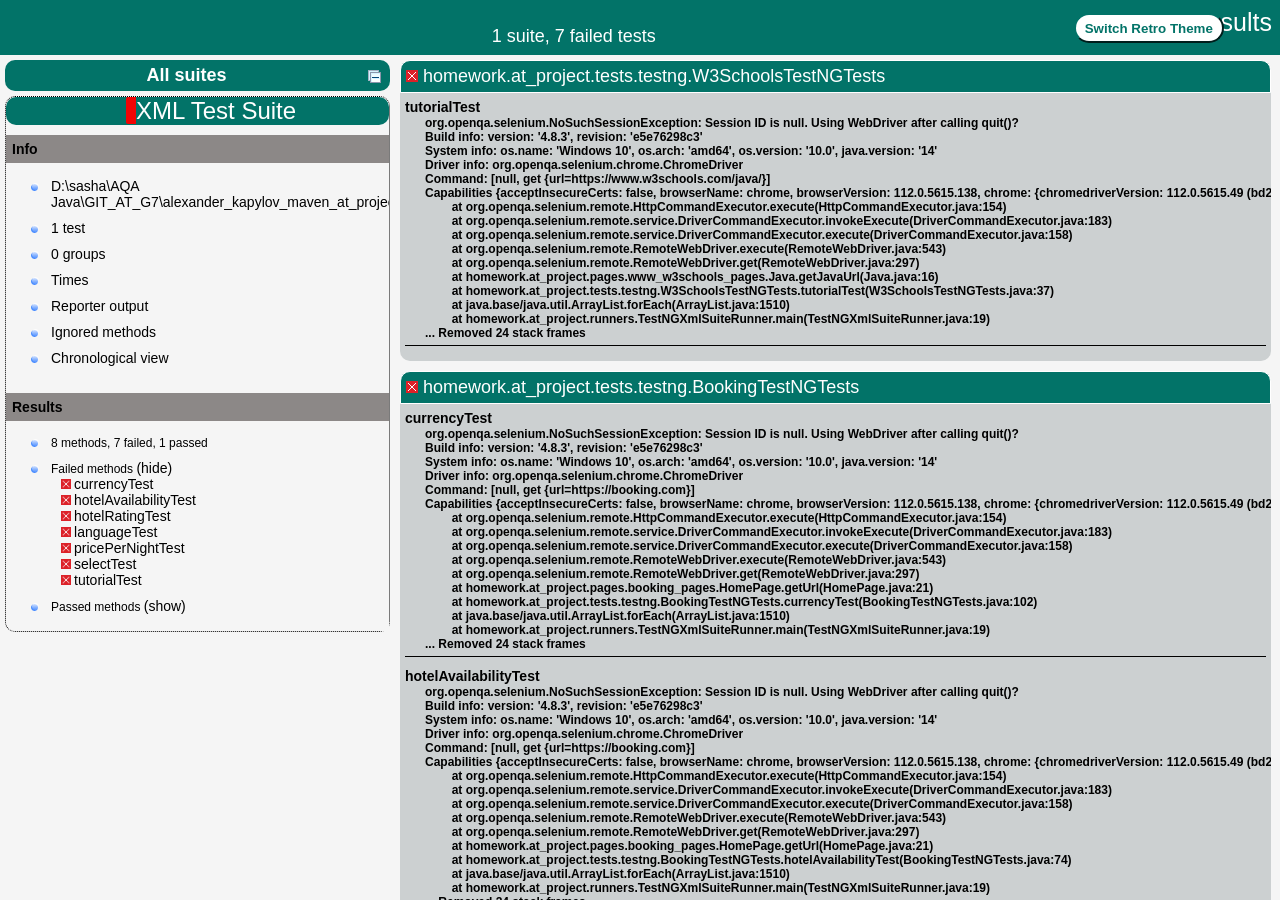
<file: test-output/index.html>
<!DOCTYPE html>

<html>
  <head>
  <meta charset='utf-8'>
  <title>TestNG reports</title>

    <link type="text/css" href="testng-reports1.css" rel="stylesheet" id="ultra" />
    <link type="text/css" href="testng-reports.css" rel="stylesheet" id="retro" disabled="false"/>
    <script type="text/javascript" src="jquery-3.6.0.min.js"></script>
    <script type="text/javascript" src="testng-reports.js"></script>
    <script type="text/javascript" src="https://www.google.com/jsapi"></script>
    <script type='text/javascript'>
      google.load('visualization', '1', {packages:['table']});
      google.setOnLoadCallback(drawTable);
      var suiteTableInitFunctions = new Array();
      var suiteTableData = new Array();
    </script>
    <!--
      <script type="text/javascript" src="jquery-ui/js/jquery-ui-1.8.16.custom.min.js"></script>
     -->
  </head>

  <body>    <div class="top-banner-root">
      <span class="top-banner-title-font">Test results</span>
      <button id="button" class="button">Switch Retro Theme</button> <!-- button -->
      <br/>
      <span class="top-banner-font-1">1 suite, 7 failed tests</span>
    </div> <!-- top-banner-root -->
    <div class="navigator-root">
      <div class="navigator-suite-header">
        <span>All suites</span>
        <a href="#" title="Collapse/expand all the suites" class="collapse-all-link">
          <img src="collapseall.gif" class="collapse-all-icon">
          </img> <!-- collapse-all-icon -->
        </a> <!-- collapse-all-link -->
      </div> <!-- navigator-suite-header -->
      <div class="suite">
        <div class="rounded-window">
          <div class="suite-header light-rounded-window-top">
            <a href="#" panel-name="suite-XML_Test_Suite" class="navigator-link">
              <span class="suite-name border-failed">XML Test Suite</span>
            </a> <!-- navigator-link -->
          </div> <!-- suite-header light-rounded-window-top -->
          <div class="navigator-suite-content">
            <div class="suite-section-title">
              <span>Info</span>
            </div> <!-- suite-section-title -->
            <div class="suite-section-content">
              <ul>
                <li>
                  <a href="#" panel-name="test-xml-XML_Test_Suite" class="navigator-link ">
                    <span>D:\sasha\AQA Java\GIT_AT_G7\alexander_kapylov_maven_at_project\src\test\resources\testng\testng.xml</span>
                  </a> <!-- navigator-link  -->
                </li>
                <li>
                  <a href="#" panel-name="testlist-XML_Test_Suite" class="navigator-link ">
                    <span class="test-stats">1 test</span>
                  </a> <!-- navigator-link  -->
                </li>
                <li>
                  <a href="#" panel-name="group-XML_Test_Suite" class="navigator-link ">
                    <span>0 groups</span>
                  </a> <!-- navigator-link  -->
                </li>
                <li>
                  <a href="#" panel-name="times-XML_Test_Suite" class="navigator-link ">
                    <span>Times</span>
                  </a> <!-- navigator-link  -->
                </li>
                <li>
                  <a href="#" panel-name="reporter-XML_Test_Suite" class="navigator-link ">
                    <span>Reporter output</span>
                  </a> <!-- navigator-link  -->
                </li>
                <li>
                  <a href="#" panel-name="ignored-methods-XML_Test_Suite" class="navigator-link ">
                    <span>Ignored methods</span>
                  </a> <!-- navigator-link  -->
                </li>
                <li>
                  <a href="#" panel-name="chronological-XML_Test_Suite" class="navigator-link ">
                    <span>Chronological view</span>
                  </a> <!-- navigator-link  -->
                </li>
              </ul>
            </div> <!-- suite-section-content -->
            <div class="result-section">
              <div class="suite-section-title">
                <span>Results</span>
              </div> <!-- suite-section-title -->
              <div class="suite-section-content">
                <ul>
                  <li>
                    <span class="method-stats">8 methods, 7 failed,   1 passed</span>
                  </li>
                  <li>
                    <span class="method-list-title failed">Failed methods</span>
                    <span class="show-or-hide-methods failed">
                      <a href="#" panel-name="suite-XML_Test_Suite" class="hide-methods failed suite-XML_Test_Suite"> (hide)</a> <!-- hide-methods failed suite-XML_Test_Suite -->
                      <a href="#" panel-name="suite-XML_Test_Suite" class="show-methods failed suite-XML_Test_Suite"> (show)</a> <!-- show-methods failed suite-XML_Test_Suite -->
                    </span>
                    <div class="method-list-content failed suite-XML_Test_Suite">
                      <span>
                        <img src="failed.png" width="3%"/>
                        <a href="#" panel-name="suite-XML_Test_Suite" title="homework.at_project.tests.testng.BookingTestNGTests" class="method navigator-link" hash-for-method="currencyTest">currencyTest</a> <!-- method navigator-link -->
                      </span>
                      <br/>
                      <span>
                        <img src="failed.png" width="3%"/>
                        <a href="#" panel-name="suite-XML_Test_Suite" title="homework.at_project.tests.testng.BookingTestNGTests" class="method navigator-link" hash-for-method="hotelAvailabilityTest">hotelAvailabilityTest</a> <!-- method navigator-link -->
                      </span>
                      <br/>
                      <span>
                        <img src="failed.png" width="3%"/>
                        <a href="#" panel-name="suite-XML_Test_Suite" title="homework.at_project.tests.testng.BookingTestNGTests" class="method navigator-link" hash-for-method="hotelRatingTest">hotelRatingTest</a> <!-- method navigator-link -->
                      </span>
                      <br/>
                      <span>
                        <img src="failed.png" width="3%"/>
                        <a href="#" panel-name="suite-XML_Test_Suite" title="homework.at_project.tests.testng.BookingTestNGTests" class="method navigator-link" hash-for-method="languageTest">languageTest</a> <!-- method navigator-link -->
                      </span>
                      <br/>
                      <span>
                        <img src="failed.png" width="3%"/>
                        <a href="#" panel-name="suite-XML_Test_Suite" title="homework.at_project.tests.testng.BookingTestNGTests" class="method navigator-link" hash-for-method="pricePerNightTest">pricePerNightTest</a> <!-- method navigator-link -->
                      </span>
                      <br/>
                      <span>
                        <img src="failed.png" width="3%"/>
                        <a href="#" panel-name="suite-XML_Test_Suite" title="homework.at_project.tests.testng.DemoQATestNGTests" class="method navigator-link" hash-for-method="selectTest">selectTest</a> <!-- method navigator-link -->
                      </span>
                      <br/>
                      <span>
                        <img src="failed.png" width="3%"/>
                        <a href="#" panel-name="suite-XML_Test_Suite" title="homework.at_project.tests.testng.W3SchoolsTestNGTests" class="method navigator-link" hash-for-method="tutorialTest">tutorialTest</a> <!-- method navigator-link -->
                      </span>
                      <br/>
                    </div> <!-- method-list-content failed suite-XML_Test_Suite -->
                  </li>
                  <li>
                    <span class="method-list-title passed">Passed methods</span>
                    <span class="show-or-hide-methods passed">
                      <a href="#" panel-name="suite-XML_Test_Suite" class="hide-methods passed suite-XML_Test_Suite"> (hide)</a> <!-- hide-methods passed suite-XML_Test_Suite -->
                      <a href="#" panel-name="suite-XML_Test_Suite" class="show-methods passed suite-XML_Test_Suite"> (show)</a> <!-- show-methods passed suite-XML_Test_Suite -->
                    </span>
                    <div class="method-list-content passed suite-XML_Test_Suite">
                      <span>
                        <img src="passed.png" width="3%"/>
                        <a href="#" panel-name="suite-XML_Test_Suite" title="homework.at_project.tests.testng.BookingTestNGTests" class="method navigator-link" hash-for-method="colorsTest">colorsTest</a> <!-- method navigator-link -->
                      </span>
                      <br/>
                    </div> <!-- method-list-content passed suite-XML_Test_Suite -->
                  </li>
                </ul>
              </div> <!-- suite-section-content -->
            </div> <!-- result-section -->
          </div> <!-- navigator-suite-content -->
        </div> <!-- rounded-window -->
      </div> <!-- suite -->
    </div> <!-- navigator-root -->
    <div class="wrapper">
      <div class="main-panel-root">
        <div panel-name="suite-XML_Test_Suite" class="panel XML_Test_Suite">
          <div class="suite-XML_Test_Suite-class-failed">
            <div class="main-panel-header rounded-window-top">
              <img src="failed.png"/>
              <span class="class-name">homework.at_project.tests.testng.W3SchoolsTestNGTests</span>
            </div> <!-- main-panel-header rounded-window-top -->
            <div class="main-panel-content rounded-window-bottom">
              <div class="method">
                <div class="method-content">
                  <a name="tutorialTest">
                  </a> <!-- tutorialTest -->
                  <span class="method-name">tutorialTest</span>
                  <div class="stack-trace">org.openqa.selenium.NoSuchSessionException: Session ID is null. Using WebDriver after calling quit()?
Build info: version: &apos;4.8.3&apos;, revision: &apos;e5e76298c3&apos;
System info: os.name: &apos;Windows 10&apos;, os.arch: &apos;amd64&apos;, os.version: &apos;10.0&apos;, java.version: &apos;14&apos;
Driver info: org.openqa.selenium.chrome.ChromeDriver
Command: [null, get {url=https://www.w3schools.com/java/}]
Capabilities {acceptInsecureCerts: false, browserName: chrome, browserVersion: 112.0.5615.138, chrome: {chromedriverVersion: 112.0.5615.49 (bd2a7bcb881c..., userDataDir: C:\Users\aleks\AppData\Loca...}, goog:chromeOptions: {debuggerAddress: localhost:59905}, networkConnectionEnabled: false, pageLoadStrategy: normal, platformName: WINDOWS, proxy: Proxy(), se:cdp: ws://localhost:59905/devtoo..., se:cdpVersion: 112.0.5615.138, setWindowRect: true, strictFileInteractability: false, timeouts: {implicit: 0, pageLoad: 300000, script: 30000}, unhandledPromptBehavior: dismiss and notify, webauthn:extension:credBlob: true, webauthn:extension:largeBlob: true, webauthn:extension:minPinLength: true, webauthn:extension:prf: true, webauthn:virtualAuthenticators: true}
	at org.openqa.selenium.remote.HttpCommandExecutor.execute(HttpCommandExecutor.java:154)
	at org.openqa.selenium.remote.service.DriverCommandExecutor.invokeExecute(DriverCommandExecutor.java:183)
	at org.openqa.selenium.remote.service.DriverCommandExecutor.execute(DriverCommandExecutor.java:158)
	at org.openqa.selenium.remote.RemoteWebDriver.execute(RemoteWebDriver.java:543)
	at org.openqa.selenium.remote.RemoteWebDriver.get(RemoteWebDriver.java:297)
	at homework.at_project.pages.www_w3schools_pages.Java.getJavaUrl(Java.java:16)
	at homework.at_project.tests.testng.W3SchoolsTestNGTests.tutorialTest(W3SchoolsTestNGTests.java:37)
	at java.base/java.util.ArrayList.forEach(ArrayList.java:1510)
	at homework.at_project.runners.TestNGXmlSuiteRunner.main(TestNGXmlSuiteRunner.java:19)
... Removed 24 stack frames
</div> <!-- stack-trace -->
                </div> <!-- method-content -->
              </div> <!-- method -->
            </div> <!-- main-panel-content rounded-window-bottom -->
          </div> <!-- suite-XML_Test_Suite-class-failed -->
          <div class="suite-XML_Test_Suite-class-failed">
            <div class="main-panel-header rounded-window-top">
              <img src="failed.png"/>
              <span class="class-name">homework.at_project.tests.testng.BookingTestNGTests</span>
            </div> <!-- main-panel-header rounded-window-top -->
            <div class="main-panel-content rounded-window-bottom">
              <div class="method">
                <div class="method-content">
                  <a name="currencyTest">
                  </a> <!-- currencyTest -->
                  <span class="method-name">currencyTest</span>
                  <div class="stack-trace">org.openqa.selenium.NoSuchSessionException: Session ID is null. Using WebDriver after calling quit()?
Build info: version: &apos;4.8.3&apos;, revision: &apos;e5e76298c3&apos;
System info: os.name: &apos;Windows 10&apos;, os.arch: &apos;amd64&apos;, os.version: &apos;10.0&apos;, java.version: &apos;14&apos;
Driver info: org.openqa.selenium.chrome.ChromeDriver
Command: [null, get {url=https://booking.com}]
Capabilities {acceptInsecureCerts: false, browserName: chrome, browserVersion: 112.0.5615.138, chrome: {chromedriverVersion: 112.0.5615.49 (bd2a7bcb881c..., userDataDir: C:\Users\aleks\AppData\Loca...}, goog:chromeOptions: {debuggerAddress: localhost:59905}, networkConnectionEnabled: false, pageLoadStrategy: normal, platformName: WINDOWS, proxy: Proxy(), se:cdp: ws://localhost:59905/devtoo..., se:cdpVersion: 112.0.5615.138, setWindowRect: true, strictFileInteractability: false, timeouts: {implicit: 0, pageLoad: 300000, script: 30000}, unhandledPromptBehavior: dismiss and notify, webauthn:extension:credBlob: true, webauthn:extension:largeBlob: true, webauthn:extension:minPinLength: true, webauthn:extension:prf: true, webauthn:virtualAuthenticators: true}
	at org.openqa.selenium.remote.HttpCommandExecutor.execute(HttpCommandExecutor.java:154)
	at org.openqa.selenium.remote.service.DriverCommandExecutor.invokeExecute(DriverCommandExecutor.java:183)
	at org.openqa.selenium.remote.service.DriverCommandExecutor.execute(DriverCommandExecutor.java:158)
	at org.openqa.selenium.remote.RemoteWebDriver.execute(RemoteWebDriver.java:543)
	at org.openqa.selenium.remote.RemoteWebDriver.get(RemoteWebDriver.java:297)
	at homework.at_project.pages.booking_pages.HomePage.getUrl(HomePage.java:21)
	at homework.at_project.tests.testng.BookingTestNGTests.currencyTest(BookingTestNGTests.java:102)
	at java.base/java.util.ArrayList.forEach(ArrayList.java:1510)
	at homework.at_project.runners.TestNGXmlSuiteRunner.main(TestNGXmlSuiteRunner.java:19)
... Removed 24 stack frames
</div> <!-- stack-trace -->
                </div> <!-- method-content -->
              </div> <!-- method -->
              <div class="method">
                <div class="method-content">
                  <a name="hotelAvailabilityTest">
                  </a> <!-- hotelAvailabilityTest -->
                  <span class="method-name">hotelAvailabilityTest</span>
                  <div class="stack-trace">org.openqa.selenium.NoSuchSessionException: Session ID is null. Using WebDriver after calling quit()?
Build info: version: &apos;4.8.3&apos;, revision: &apos;e5e76298c3&apos;
System info: os.name: &apos;Windows 10&apos;, os.arch: &apos;amd64&apos;, os.version: &apos;10.0&apos;, java.version: &apos;14&apos;
Driver info: org.openqa.selenium.chrome.ChromeDriver
Command: [null, get {url=https://booking.com}]
Capabilities {acceptInsecureCerts: false, browserName: chrome, browserVersion: 112.0.5615.138, chrome: {chromedriverVersion: 112.0.5615.49 (bd2a7bcb881c..., userDataDir: C:\Users\aleks\AppData\Loca...}, goog:chromeOptions: {debuggerAddress: localhost:59905}, networkConnectionEnabled: false, pageLoadStrategy: normal, platformName: WINDOWS, proxy: Proxy(), se:cdp: ws://localhost:59905/devtoo..., se:cdpVersion: 112.0.5615.138, setWindowRect: true, strictFileInteractability: false, timeouts: {implicit: 0, pageLoad: 300000, script: 30000}, unhandledPromptBehavior: dismiss and notify, webauthn:extension:credBlob: true, webauthn:extension:largeBlob: true, webauthn:extension:minPinLength: true, webauthn:extension:prf: true, webauthn:virtualAuthenticators: true}
	at org.openqa.selenium.remote.HttpCommandExecutor.execute(HttpCommandExecutor.java:154)
	at org.openqa.selenium.remote.service.DriverCommandExecutor.invokeExecute(DriverCommandExecutor.java:183)
	at org.openqa.selenium.remote.service.DriverCommandExecutor.execute(DriverCommandExecutor.java:158)
	at org.openqa.selenium.remote.RemoteWebDriver.execute(RemoteWebDriver.java:543)
	at org.openqa.selenium.remote.RemoteWebDriver.get(RemoteWebDriver.java:297)
	at homework.at_project.pages.booking_pages.HomePage.getUrl(HomePage.java:21)
	at homework.at_project.tests.testng.BookingTestNGTests.hotelAvailabilityTest(BookingTestNGTests.java:74)
	at java.base/java.util.ArrayList.forEach(ArrayList.java:1510)
	at homework.at_project.runners.TestNGXmlSuiteRunner.main(TestNGXmlSuiteRunner.java:19)
... Removed 24 stack frames
</div> <!-- stack-trace -->
                </div> <!-- method-content -->
              </div> <!-- method -->
              <div class="method">
                <div class="method-content">
                  <a name="hotelRatingTest">
                  </a> <!-- hotelRatingTest -->
                  <span class="method-name">hotelRatingTest</span>
                  <div class="stack-trace">org.openqa.selenium.NoSuchSessionException: Session ID is null. Using WebDriver after calling quit()?
Build info: version: &apos;4.8.3&apos;, revision: &apos;e5e76298c3&apos;
System info: os.name: &apos;Windows 10&apos;, os.arch: &apos;amd64&apos;, os.version: &apos;10.0&apos;, java.version: &apos;14&apos;
Driver info: org.openqa.selenium.chrome.ChromeDriver
Command: [null, get {url=https://booking.com}]
Capabilities {acceptInsecureCerts: false, browserName: chrome, browserVersion: 112.0.5615.138, chrome: {chromedriverVersion: 112.0.5615.49 (bd2a7bcb881c..., userDataDir: C:\Users\aleks\AppData\Loca...}, goog:chromeOptions: {debuggerAddress: localhost:59905}, networkConnectionEnabled: false, pageLoadStrategy: normal, platformName: WINDOWS, proxy: Proxy(), se:cdp: ws://localhost:59905/devtoo..., se:cdpVersion: 112.0.5615.138, setWindowRect: true, strictFileInteractability: false, timeouts: {implicit: 0, pageLoad: 300000, script: 30000}, unhandledPromptBehavior: dismiss and notify, webauthn:extension:credBlob: true, webauthn:extension:largeBlob: true, webauthn:extension:minPinLength: true, webauthn:extension:prf: true, webauthn:virtualAuthenticators: true}
	at org.openqa.selenium.remote.HttpCommandExecutor.execute(HttpCommandExecutor.java:154)
	at org.openqa.selenium.remote.service.DriverCommandExecutor.invokeExecute(DriverCommandExecutor.java:183)
	at org.openqa.selenium.remote.service.DriverCommandExecutor.execute(DriverCommandExecutor.java:158)
	at org.openqa.selenium.remote.RemoteWebDriver.execute(RemoteWebDriver.java:543)
	at org.openqa.selenium.remote.RemoteWebDriver.get(RemoteWebDriver.java:297)
	at homework.at_project.pages.booking_pages.HomePage.getUrl(HomePage.java:21)
	at homework.at_project.tests.testng.BookingTestNGTests.hotelRatingTest(BookingTestNGTests.java:86)
	at java.base/java.util.ArrayList.forEach(ArrayList.java:1510)
	at homework.at_project.runners.TestNGXmlSuiteRunner.main(TestNGXmlSuiteRunner.java:19)
... Removed 24 stack frames
</div> <!-- stack-trace -->
                </div> <!-- method-content -->
              </div> <!-- method -->
              <div class="method">
                <div class="method-content">
                  <a name="languageTest">
                  </a> <!-- languageTest -->
                  <span class="method-name">languageTest</span>
                  <div class="stack-trace">org.openqa.selenium.NoSuchSessionException: Session ID is null. Using WebDriver after calling quit()?
Build info: version: &apos;4.8.3&apos;, revision: &apos;e5e76298c3&apos;
System info: os.name: &apos;Windows 10&apos;, os.arch: &apos;amd64&apos;, os.version: &apos;10.0&apos;, java.version: &apos;14&apos;
Driver info: org.openqa.selenium.chrome.ChromeDriver
Command: [null, get {url=https://booking.com}]
Capabilities {acceptInsecureCerts: false, browserName: chrome, browserVersion: 112.0.5615.138, chrome: {chromedriverVersion: 112.0.5615.49 (bd2a7bcb881c..., userDataDir: C:\Users\aleks\AppData\Loca...}, goog:chromeOptions: {debuggerAddress: localhost:59905}, networkConnectionEnabled: false, pageLoadStrategy: normal, platformName: WINDOWS, proxy: Proxy(), se:cdp: ws://localhost:59905/devtoo..., se:cdpVersion: 112.0.5615.138, setWindowRect: true, strictFileInteractability: false, timeouts: {implicit: 0, pageLoad: 300000, script: 30000}, unhandledPromptBehavior: dismiss and notify, webauthn:extension:credBlob: true, webauthn:extension:largeBlob: true, webauthn:extension:minPinLength: true, webauthn:extension:prf: true, webauthn:virtualAuthenticators: true}
	at org.openqa.selenium.remote.HttpCommandExecutor.execute(HttpCommandExecutor.java:154)
	at org.openqa.selenium.remote.service.DriverCommandExecutor.invokeExecute(DriverCommandExecutor.java:183)
	at org.openqa.selenium.remote.service.DriverCommandExecutor.execute(DriverCommandExecutor.java:158)
	at org.openqa.selenium.remote.RemoteWebDriver.execute(RemoteWebDriver.java:543)
	at org.openqa.selenium.remote.RemoteWebDriver.get(RemoteWebDriver.java:297)
	at homework.at_project.pages.booking_pages.HomePage.getUrl(HomePage.java:21)
	at homework.at_project.tests.testng.BookingTestNGTests.languageTest(BookingTestNGTests.java:112)
	at java.base/java.util.ArrayList.forEach(ArrayList.java:1510)
	at homework.at_project.runners.TestNGXmlSuiteRunner.main(TestNGXmlSuiteRunner.java:19)
... Removed 24 stack frames
</div> <!-- stack-trace -->
                </div> <!-- method-content -->
              </div> <!-- method -->
              <div class="method">
                <div class="method-content">
                  <a name="pricePerNightTest">
                  </a> <!-- pricePerNightTest -->
                  <span class="method-name">pricePerNightTest</span>
                  <div class="stack-trace">org.openqa.selenium.NoSuchSessionException: Session ID is null. Using WebDriver after calling quit()?
Build info: version: &apos;4.8.3&apos;, revision: &apos;e5e76298c3&apos;
System info: os.name: &apos;Windows 10&apos;, os.arch: &apos;amd64&apos;, os.version: &apos;10.0&apos;, java.version: &apos;14&apos;
Driver info: org.openqa.selenium.chrome.ChromeDriver
Command: [null, get {url=https://booking.com}]
Capabilities {acceptInsecureCerts: false, browserName: chrome, browserVersion: 112.0.5615.138, chrome: {chromedriverVersion: 112.0.5615.49 (bd2a7bcb881c..., userDataDir: C:\Users\aleks\AppData\Loca...}, goog:chromeOptions: {debuggerAddress: localhost:59905}, networkConnectionEnabled: false, pageLoadStrategy: normal, platformName: WINDOWS, proxy: Proxy(), se:cdp: ws://localhost:59905/devtoo..., se:cdpVersion: 112.0.5615.138, setWindowRect: true, strictFileInteractability: false, timeouts: {implicit: 0, pageLoad: 300000, script: 30000}, unhandledPromptBehavior: dismiss and notify, webauthn:extension:credBlob: true, webauthn:extension:largeBlob: true, webauthn:extension:minPinLength: true, webauthn:extension:prf: true, webauthn:virtualAuthenticators: true}
	at org.openqa.selenium.remote.HttpCommandExecutor.execute(HttpCommandExecutor.java:154)
	at org.openqa.selenium.remote.service.DriverCommandExecutor.invokeExecute(DriverCommandExecutor.java:183)
	at org.openqa.selenium.remote.service.DriverCommandExecutor.execute(DriverCommandExecutor.java:158)
	at org.openqa.selenium.remote.RemoteWebDriver.execute(RemoteWebDriver.java:543)
	at org.openqa.selenium.remote.RemoteWebDriver.get(RemoteWebDriver.java:297)
	at homework.at_project.pages.booking_pages.HomePage.getUrl(HomePage.java:21)
	at homework.at_project.tests.testng.BookingTestNGTests.pricePerNightTest(BookingTestNGTests.java:39)
	at java.base/java.util.ArrayList.forEach(ArrayList.java:1510)
	at homework.at_project.runners.TestNGXmlSuiteRunner.main(TestNGXmlSuiteRunner.java:19)
... Removed 24 stack frames
</div> <!-- stack-trace -->
                </div> <!-- method-content -->
              </div> <!-- method -->
            </div> <!-- main-panel-content rounded-window-bottom -->
          </div> <!-- suite-XML_Test_Suite-class-failed -->
          <div class="suite-XML_Test_Suite-class-failed">
            <div class="main-panel-header rounded-window-top">
              <img src="failed.png"/>
              <span class="class-name">homework.at_project.tests.testng.DemoQATestNGTests</span>
            </div> <!-- main-panel-header rounded-window-top -->
            <div class="main-panel-content rounded-window-bottom">
              <div class="method">
                <div class="method-content">
                  <a name="selectTest">
                  </a> <!-- selectTest -->
                  <span class="method-name">selectTest</span>
                  <div class="stack-trace">org.openqa.selenium.NoSuchSessionException: Session ID is null. Using WebDriver after calling quit()?
Build info: version: &apos;4.8.3&apos;, revision: &apos;e5e76298c3&apos;
System info: os.name: &apos;Windows 10&apos;, os.arch: &apos;amd64&apos;, os.version: &apos;10.0&apos;, java.version: &apos;14&apos;
Driver info: org.openqa.selenium.chrome.ChromeDriver
Command: [null, get {url=https://demoqa.com/select-menu}]
Capabilities {acceptInsecureCerts: false, browserName: chrome, browserVersion: 112.0.5615.138, chrome: {chromedriverVersion: 112.0.5615.49 (bd2a7bcb881c..., userDataDir: C:\Users\aleks\AppData\Loca...}, goog:chromeOptions: {debuggerAddress: localhost:59905}, networkConnectionEnabled: false, pageLoadStrategy: normal, platformName: WINDOWS, proxy: Proxy(), se:cdp: ws://localhost:59905/devtoo..., se:cdpVersion: 112.0.5615.138, setWindowRect: true, strictFileInteractability: false, timeouts: {implicit: 0, pageLoad: 300000, script: 30000}, unhandledPromptBehavior: dismiss and notify, webauthn:extension:credBlob: true, webauthn:extension:largeBlob: true, webauthn:extension:minPinLength: true, webauthn:extension:prf: true, webauthn:virtualAuthenticators: true}
	at org.openqa.selenium.remote.HttpCommandExecutor.execute(HttpCommandExecutor.java:154)
	at org.openqa.selenium.remote.service.DriverCommandExecutor.invokeExecute(DriverCommandExecutor.java:183)
	at org.openqa.selenium.remote.service.DriverCommandExecutor.execute(DriverCommandExecutor.java:158)
	at org.openqa.selenium.remote.RemoteWebDriver.execute(RemoteWebDriver.java:543)
	at org.openqa.selenium.remote.RemoteWebDriver.get(RemoteWebDriver.java:297)
	at homework.at_project.pages.demoqa_pages.SelectMenu.getUrlToSelectMenu(SelectMenu.java:15)
	at homework.at_project.tests.testng.DemoQATestNGTests.selectTest(DemoQATestNGTests.java:33)
	at java.base/java.util.ArrayList.forEach(ArrayList.java:1510)
	at homework.at_project.runners.TestNGXmlSuiteRunner.main(TestNGXmlSuiteRunner.java:19)
... Removed 24 stack frames
</div> <!-- stack-trace -->
                </div> <!-- method-content -->
              </div> <!-- method -->
            </div> <!-- main-panel-content rounded-window-bottom -->
          </div> <!-- suite-XML_Test_Suite-class-failed -->
          <div class="suite-XML_Test_Suite-class-passed">
            <div class="main-panel-header rounded-window-top">
              <img src="passed.png"/>
              <span class="class-name">homework.at_project.tests.testng.BookingTestNGTests</span>
            </div> <!-- main-panel-header rounded-window-top -->
            <div class="main-panel-content rounded-window-bottom">
              <div class="method">
                <div class="method-content">
                  <a name="colorsTest">
                  </a> <!-- colorsTest -->
                  <span class="method-name">colorsTest</span>
                </div> <!-- method-content -->
              </div> <!-- method -->
            </div> <!-- main-panel-content rounded-window-bottom -->
          </div> <!-- suite-XML_Test_Suite-class-passed -->
        </div> <!-- panel XML_Test_Suite -->
        <div panel-name="test-xml-XML_Test_Suite" class="panel">
          <div class="main-panel-header rounded-window-top">
            <span class="header-content">D:\sasha\AQA Java\GIT_AT_G7\alexander_kapylov_maven_at_project\src\test\resources\testng\testng.xml</span>
          </div> <!-- main-panel-header rounded-window-top -->
          <div class="main-panel-content rounded-window-bottom">
            <pre>
&lt;?xml version=&quot;1.0&quot; encoding=&quot;UTF-8&quot;?&gt;
&lt;!DOCTYPE suite SYSTEM &quot;https://testng.org/testng-1.0.dtd&quot;&gt;
&lt;suite name=&quot;XML Test Suite&quot; guice-stage=&quot;DEVELOPMENT&quot;&gt;
  &lt;test thread-count=&quot;5&quot; name=&quot;Booking tests&quot;&gt;
    &lt;classes&gt;
      &lt;class name=&quot;homework.at_project.tests.testng.BookingTestNGTests&quot;/&gt;
      &lt;class name=&quot;homework.at_project.tests.testng.DemoQATestNGTests&quot;/&gt;
      &lt;class name=&quot;homework.at_project.tests.testng.W3SchoolsTestNGTests&quot;/&gt;
    &lt;/classes&gt;
  &lt;/test&gt; &lt;!-- Booking tests --&gt;
&lt;/suite&gt; &lt;!-- XML Test Suite --&gt;
            </pre>
          </div> <!-- main-panel-content rounded-window-bottom -->
        </div> <!-- panel -->
        <div panel-name="testlist-XML_Test_Suite" class="panel">
          <div class="main-panel-header rounded-window-top">
            <span class="header-content">Tests for XML Test Suite</span>
          </div> <!-- main-panel-header rounded-window-top -->
          <div class="main-panel-content rounded-window-bottom">
            <ul>
              <li>
                <span class="test-name">Booking tests (3 classes)</span>
              </li>
            </ul>
          </div> <!-- main-panel-content rounded-window-bottom -->
        </div> <!-- panel -->
        <div panel-name="group-XML_Test_Suite" class="panel">
          <div class="main-panel-header rounded-window-top">
            <span class="header-content">Groups for XML Test Suite</span>
          </div> <!-- main-panel-header rounded-window-top -->
          <div class="main-panel-content rounded-window-bottom">
          </div> <!-- main-panel-content rounded-window-bottom -->
        </div> <!-- panel -->
        <div panel-name="times-XML_Test_Suite" class="panel">
          <div class="main-panel-header rounded-window-top">
            <span class="header-content">Times for XML Test Suite</span>
          </div> <!-- main-panel-header rounded-window-top -->
          <div class="main-panel-content rounded-window-bottom">
            <div class="times-div">
              <script type="text/javascript">
suiteTableInitFunctions.push('tableData_XML_Test_Suite');
function tableData_XML_Test_Suite() {
var data = new google.visualization.DataTable();
data.addColumn('number', 'Number');
data.addColumn('string', 'Method');
data.addColumn('string', 'Class');
data.addColumn('number', 'Time (ms)');
data.addRows(8);
data.setCell(0, 0, 0)
data.setCell(0, 1, 'colorsTest')
data.setCell(0, 2, 'homework.at_project.tests.testng.BookingTestNGTests')
data.setCell(0, 3, 10746);
data.setCell(1, 0, 1)
data.setCell(1, 1, 'currencyTest')
data.setCell(1, 2, 'homework.at_project.tests.testng.BookingTestNGTests')
data.setCell(1, 3, 12);
data.setCell(2, 0, 2)
data.setCell(2, 1, 'tutorialTest')
data.setCell(2, 2, 'homework.at_project.tests.testng.W3SchoolsTestNGTests')
data.setCell(2, 3, 3);
data.setCell(3, 0, 3)
data.setCell(3, 1, 'selectTest')
data.setCell(3, 2, 'homework.at_project.tests.testng.DemoQATestNGTests')
data.setCell(3, 3, 3);
data.setCell(4, 0, 4)
data.setCell(4, 1, 'hotelAvailabilityTest')
data.setCell(4, 2, 'homework.at_project.tests.testng.BookingTestNGTests')
data.setCell(4, 3, 3);
data.setCell(5, 0, 5)
data.setCell(5, 1, 'pricePerNightTest')
data.setCell(5, 2, 'homework.at_project.tests.testng.BookingTestNGTests')
data.setCell(5, 3, 2);
data.setCell(6, 0, 6)
data.setCell(6, 1, 'languageTest')
data.setCell(6, 2, 'homework.at_project.tests.testng.BookingTestNGTests')
data.setCell(6, 3, 1);
data.setCell(7, 0, 7)
data.setCell(7, 1, 'hotelRatingTest')
data.setCell(7, 2, 'homework.at_project.tests.testng.BookingTestNGTests')
data.setCell(7, 3, 1);
window.suiteTableData['XML_Test_Suite']= { tableData: data, tableDiv: 'times-div-XML_Test_Suite'}
return data;
}
              </script>
              <span class="suite-total-time">Total running time: 10 seconds</span>
              <div id="times-div-XML_Test_Suite">
              </div> <!-- times-div-XML_Test_Suite -->
            </div> <!-- times-div -->
          </div> <!-- main-panel-content rounded-window-bottom -->
        </div> <!-- panel -->
        <div panel-name="reporter-XML_Test_Suite" class="panel">
          <div class="main-panel-header rounded-window-top">
            <span class="header-content">Reporter output for XML Test Suite</span>
          </div> <!-- main-panel-header rounded-window-top -->
          <div class="main-panel-content rounded-window-bottom">
          </div> <!-- main-panel-content rounded-window-bottom -->
        </div> <!-- panel -->
        <div panel-name="ignored-methods-XML_Test_Suite" class="panel">
          <div class="main-panel-header rounded-window-top">
            <span class="header-content">0 ignored methods</span>
          </div> <!-- main-panel-header rounded-window-top -->
          <div class="main-panel-content rounded-window-bottom">
          </div> <!-- main-panel-content rounded-window-bottom -->
        </div> <!-- panel -->
        <div panel-name="chronological-XML_Test_Suite" class="panel">
          <div class="main-panel-header rounded-window-top">
            <span class="header-content">Methods in chronological order</span>
          </div> <!-- main-panel-header rounded-window-top -->
          <div class="main-panel-content rounded-window-bottom">
            <div class="chronological-class">
              <div class="chronological-class-name">homework.at_project.tests.testng.DemoQATestNGTests</div> <!-- chronological-class-name -->
              <div class="configuration-test before">
                <span class="method-name">beforeTests</span>
                <span class="method-start">0 ms</span>
              </div> <!-- configuration-test before -->
            </div> <!-- chronological-class -->
            <div class="chronological-class">
              <div class="chronological-class-name">homework.at_project.tests.testng.W3SchoolsTestNGTests</div> <!-- chronological-class-name -->
              <div class="configuration-test before">
                <span class="method-name">beforeTests</span>
                <span class="method-start">29 ms</span>
              </div> <!-- configuration-test before -->
            </div> <!-- chronological-class -->
            <div class="chronological-class">
              <div class="chronological-class-name">homework.at_project.tests.testng.BookingTestNGTests</div> <!-- chronological-class-name -->
              <div class="configuration-method before">
                <span class="method-name">beforeTests</span>
                <span class="method-start">70 ms</span>
              </div> <!-- configuration-method before -->
              <div class="test-method">
                <span class="method-name">colorsTest</span>
                <span class="method-start">85 ms</span>
              </div> <!-- test-method -->
              <div class="configuration-method after">
                <span class="method-name">afterTests</span>
                <span class="method-start">10834 ms</span>
              </div> <!-- configuration-method after -->
              <div class="configuration-method before">
                <span class="method-name">beforeTests</span>
                <span class="method-start">11699 ms</span>
              </div> <!-- configuration-method before -->
              <div class="test-method">
                <img src="failed.png">
                </img>
                <span class="method-name">currencyTest</span>
                <span class="method-start">13430 ms</span>
              </div> <!-- test-method -->
              <div class="configuration-method after">
                <span class="method-name">afterTests</span>
                <span class="method-start">13442 ms</span>
              </div> <!-- configuration-method after -->
              <div class="configuration-method before">
                <span class="method-name">beforeTests</span>
                <span class="method-start">14301 ms</span>
              </div> <!-- configuration-method before -->
              <div class="test-method">
                <img src="failed.png">
                </img>
                <span class="method-name">hotelAvailabilityTest</span>
                <span class="method-start">15812 ms</span>
              </div> <!-- test-method -->
              <div class="configuration-method after">
                <span class="method-name">afterTests</span>
                <span class="method-start">15816 ms</span>
              </div> <!-- configuration-method after -->
              <div class="configuration-method before">
                <span class="method-name">beforeTests</span>
                <span class="method-start">16857 ms</span>
              </div> <!-- configuration-method before -->
              <div class="test-method">
                <img src="failed.png">
                </img>
                <span class="method-name">hotelRatingTest</span>
                <span class="method-start">17950 ms</span>
              </div> <!-- test-method -->
              <div class="configuration-method after">
                <span class="method-name">afterTests</span>
                <span class="method-start">17952 ms</span>
              </div> <!-- configuration-method after -->
              <div class="configuration-method before">
                <span class="method-name">beforeTests</span>
                <span class="method-start">18821 ms</span>
              </div> <!-- configuration-method before -->
              <div class="test-method">
                <img src="failed.png">
                </img>
                <span class="method-name">languageTest</span>
                <span class="method-start">20422 ms</span>
              </div> <!-- test-method -->
              <div class="configuration-method after">
                <span class="method-name">afterTests</span>
                <span class="method-start">20424 ms</span>
              </div> <!-- configuration-method after -->
              <div class="configuration-method before">
                <span class="method-name">beforeTests</span>
                <span class="method-start">21258 ms</span>
              </div> <!-- configuration-method before -->
              <div class="test-method">
                <img src="failed.png">
                </img>
                <span class="method-name">pricePerNightTest</span>
                <span class="method-start">22860 ms</span>
              </div> <!-- test-method -->
              <div class="configuration-method after">
                <span class="method-name">afterTests</span>
                <span class="method-start">22862 ms</span>
              </div> <!-- configuration-method after -->
            </div> <!-- chronological-class -->
            <div class="chronological-class">
              <div class="chronological-class-name">homework.at_project.tests.testng.DemoQATestNGTests</div> <!-- chronological-class-name -->
              <div class="test-method">
                <img src="failed.png">
                </img>
                <span class="method-name">selectTest</span>
                <span class="method-start">23696 ms</span>
              </div> <!-- test-method -->
            </div> <!-- chronological-class -->
            <div class="chronological-class">
              <div class="chronological-class-name">homework.at_project.tests.testng.W3SchoolsTestNGTests</div> <!-- chronological-class-name -->
              <div class="test-method">
                <img src="failed.png">
                </img>
                <span class="method-name">tutorialTest</span>
                <span class="method-start">23703 ms</span>
              </div> <!-- test-method -->
            </div> <!-- chronological-class -->
            <div class="chronological-class">
              <div class="chronological-class-name">homework.at_project.tests.testng.DemoQATestNGTests</div> <!-- chronological-class-name -->
              <div class="configuration-test after">
                <img src="failed.png">
                </img>
                <span class="method-name">afterTests</span>
                <span class="method-start">23708 ms</span>
              </div> <!-- configuration-test after -->
            </div> <!-- chronological-class -->
            <div class="chronological-class">
              <div class="chronological-class-name">homework.at_project.tests.testng.W3SchoolsTestNGTests</div> <!-- chronological-class-name -->
              <div class="configuration-test after">
                <span class="method-name">afterTests</span>
                <span class="method-start">23713 ms</span>
              </div> <!-- configuration-test after -->
          </div> <!-- main-panel-content rounded-window-bottom -->
        </div> <!-- panel -->
      </div> <!-- main-panel-root -->
    </div> <!-- wrapper -->
  </body>
<script type="text/javascript" src="testng-reports2.js"></script>
</html>
</file>
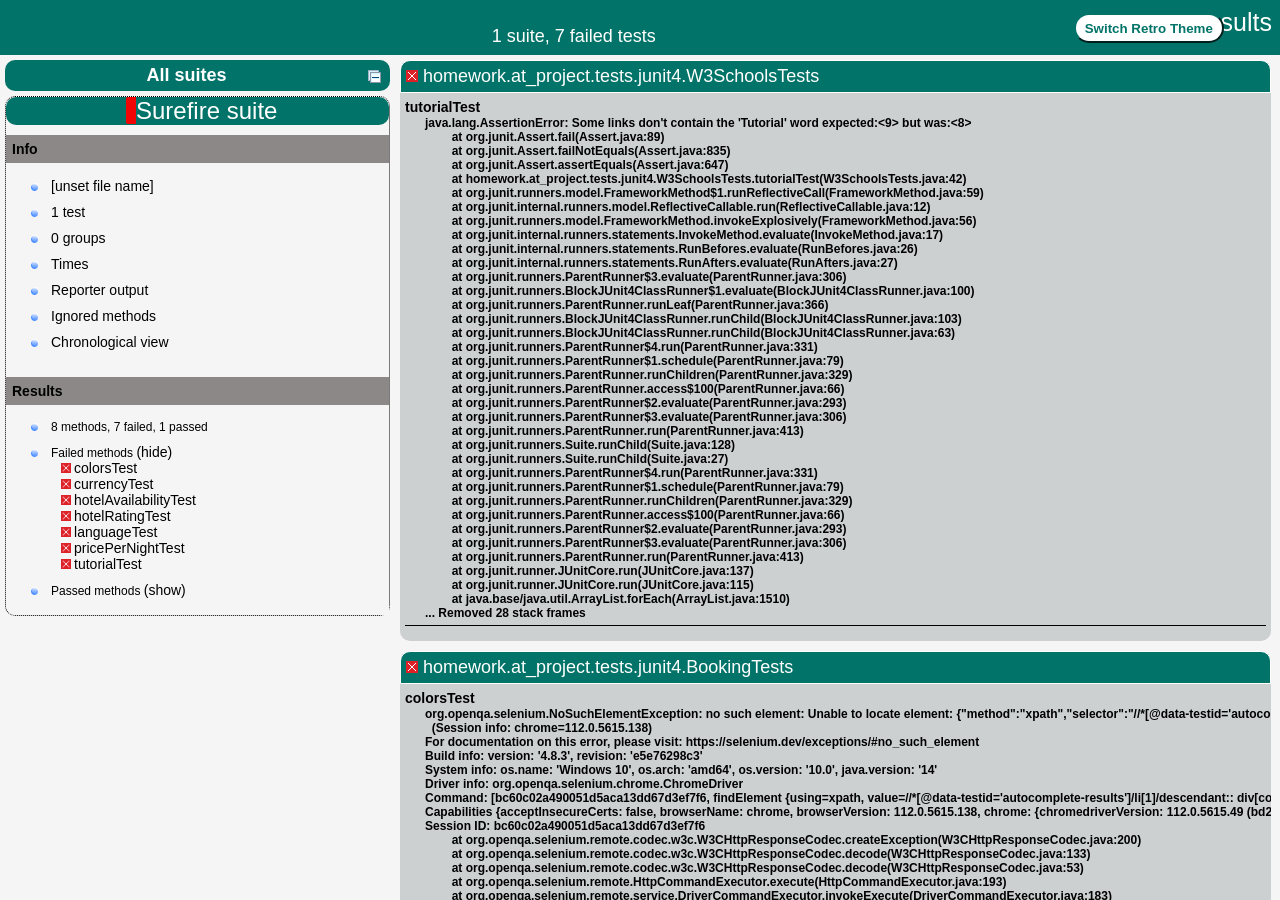
<file: target/surefire-reports/index.html>
<!DOCTYPE html>

<html>
  <head>
  <meta charset='utf-8'>
  <title>TestNG reports</title>

    <link type="text/css" href="testng-reports1.css" rel="stylesheet" id="ultra" />
    <link type="text/css" href="testng-reports.css" rel="stylesheet" id="retro" disabled="false"/>
    <script type="text/javascript" src="jquery-3.6.0.min.js"></script>
    <script type="text/javascript" src="testng-reports.js"></script>
    <script type="text/javascript" src="https://www.google.com/jsapi"></script>
    <script type='text/javascript'>
      google.load('visualization', '1', {packages:['table']});
      google.setOnLoadCallback(drawTable);
      var suiteTableInitFunctions = new Array();
      var suiteTableData = new Array();
    </script>
    <!--
      <script type="text/javascript" src="jquery-ui/js/jquery-ui-1.8.16.custom.min.js"></script>
     -->
  </head>

  <body>    <div class="top-banner-root">
      <span class="top-banner-title-font">Test results</span>
      <button id="button" class="button">Switch Retro Theme</button> <!-- button -->
      <br/>
      <span class="top-banner-font-1">1 suite, 7 failed tests</span>
    </div> <!-- top-banner-root -->
    <div class="navigator-root">
      <div class="navigator-suite-header">
        <span>All suites</span>
        <a href="#" title="Collapse/expand all the suites" class="collapse-all-link">
          <img src="collapseall.gif" class="collapse-all-icon">
          </img> <!-- collapse-all-icon -->
        </a> <!-- collapse-all-link -->
      </div> <!-- navigator-suite-header -->
      <div class="suite">
        <div class="rounded-window">
          <div class="suite-header light-rounded-window-top">
            <a href="#" panel-name="suite-Surefire_suite" class="navigator-link">
              <span class="suite-name border-failed">Surefire suite</span>
            </a> <!-- navigator-link -->
          </div> <!-- suite-header light-rounded-window-top -->
          <div class="navigator-suite-content">
            <div class="suite-section-title">
              <span>Info</span>
            </div> <!-- suite-section-title -->
            <div class="suite-section-content">
              <ul>
                <li>
                  <a href="#" panel-name="test-xml-Surefire_suite" class="navigator-link ">
                    <span>[unset file name]</span>
                  </a> <!-- navigator-link  -->
                </li>
                <li>
                  <a href="#" panel-name="testlist-Surefire_suite" class="navigator-link ">
                    <span class="test-stats">1 test</span>
                  </a> <!-- navigator-link  -->
                </li>
                <li>
                  <a href="#" panel-name="group-Surefire_suite" class="navigator-link ">
                    <span>0 groups</span>
                  </a> <!-- navigator-link  -->
                </li>
                <li>
                  <a href="#" panel-name="times-Surefire_suite" class="navigator-link ">
                    <span>Times</span>
                  </a> <!-- navigator-link  -->
                </li>
                <li>
                  <a href="#" panel-name="reporter-Surefire_suite" class="navigator-link ">
                    <span>Reporter output</span>
                  </a> <!-- navigator-link  -->
                </li>
                <li>
                  <a href="#" panel-name="ignored-methods-Surefire_suite" class="navigator-link ">
                    <span>Ignored methods</span>
                  </a> <!-- navigator-link  -->
                </li>
                <li>
                  <a href="#" panel-name="chronological-Surefire_suite" class="navigator-link ">
                    <span>Chronological view</span>
                  </a> <!-- navigator-link  -->
                </li>
              </ul>
            </div> <!-- suite-section-content -->
            <div class="result-section">
              <div class="suite-section-title">
                <span>Results</span>
              </div> <!-- suite-section-title -->
              <div class="suite-section-content">
                <ul>
                  <li>
                    <span class="method-stats">8 methods, 7 failed,   1 passed</span>
                  </li>
                  <li>
                    <span class="method-list-title failed">Failed methods</span>
                    <span class="show-or-hide-methods failed">
                      <a href="#" panel-name="suite-Surefire_suite" class="hide-methods failed suite-Surefire_suite"> (hide)</a> <!-- hide-methods failed suite-Surefire_suite -->
                      <a href="#" panel-name="suite-Surefire_suite" class="show-methods failed suite-Surefire_suite"> (show)</a> <!-- show-methods failed suite-Surefire_suite -->
                    </span>
                    <div class="method-list-content failed suite-Surefire_suite">
                      <span>
                        <img src="failed.png" width="3%"/>
                        <a href="#" panel-name="suite-Surefire_suite" title="homework.at_project.tests.junit4.BookingTests" class="method navigator-link" hash-for-method="colorsTest">colorsTest</a> <!-- method navigator-link -->
                      </span>
                      <br/>
                      <span>
                        <img src="failed.png" width="3%"/>
                        <a href="#" panel-name="suite-Surefire_suite" title="homework.at_project.tests.junit4.BookingTests" class="method navigator-link" hash-for-method="currencyTest">currencyTest</a> <!-- method navigator-link -->
                      </span>
                      <br/>
                      <span>
                        <img src="failed.png" width="3%"/>
                        <a href="#" panel-name="suite-Surefire_suite" title="homework.at_project.tests.junit4.BookingTests" class="method navigator-link" hash-for-method="hotelAvailabilityTest">hotelAvailabilityTest</a> <!-- method navigator-link -->
                      </span>
                      <br/>
                      <span>
                        <img src="failed.png" width="3%"/>
                        <a href="#" panel-name="suite-Surefire_suite" title="homework.at_project.tests.junit4.BookingTests" class="method navigator-link" hash-for-method="hotelRatingTest">hotelRatingTest</a> <!-- method navigator-link -->
                      </span>
                      <br/>
                      <span>
                        <img src="failed.png" width="3%"/>
                        <a href="#" panel-name="suite-Surefire_suite" title="homework.at_project.tests.junit4.BookingTests" class="method navigator-link" hash-for-method="languageTest">languageTest</a> <!-- method navigator-link -->
                      </span>
                      <br/>
                      <span>
                        <img src="failed.png" width="3%"/>
                        <a href="#" panel-name="suite-Surefire_suite" title="homework.at_project.tests.junit4.BookingTests" class="method navigator-link" hash-for-method="pricePerNightTest">pricePerNightTest</a> <!-- method navigator-link -->
                      </span>
                      <br/>
                      <span>
                        <img src="failed.png" width="3%"/>
                        <a href="#" panel-name="suite-Surefire_suite" title="homework.at_project.tests.junit4.W3SchoolsTests" class="method navigator-link" hash-for-method="tutorialTest">tutorialTest</a> <!-- method navigator-link -->
                      </span>
                      <br/>
                    </div> <!-- method-list-content failed suite-Surefire_suite -->
                  </li>
                  <li>
                    <span class="method-list-title passed">Passed methods</span>
                    <span class="show-or-hide-methods passed">
                      <a href="#" panel-name="suite-Surefire_suite" class="hide-methods passed suite-Surefire_suite"> (hide)</a> <!-- hide-methods passed suite-Surefire_suite -->
                      <a href="#" panel-name="suite-Surefire_suite" class="show-methods passed suite-Surefire_suite"> (show)</a> <!-- show-methods passed suite-Surefire_suite -->
                    </span>
                    <div class="method-list-content passed suite-Surefire_suite">
                      <span>
                        <img src="passed.png" width="3%"/>
                        <a href="#" panel-name="suite-Surefire_suite" title="homework.at_project.tests.junit4.DemoQATests" class="method navigator-link" hash-for-method="selectTest">selectTest</a> <!-- method navigator-link -->
                      </span>
                      <br/>
                    </div> <!-- method-list-content passed suite-Surefire_suite -->
                  </li>
                </ul>
              </div> <!-- suite-section-content -->
            </div> <!-- result-section -->
          </div> <!-- navigator-suite-content -->
        </div> <!-- rounded-window -->
      </div> <!-- suite -->
    </div> <!-- navigator-root -->
    <div class="wrapper">
      <div class="main-panel-root">
        <div panel-name="suite-Surefire_suite" class="panel Surefire_suite">
          <div class="suite-Surefire_suite-class-failed">
            <div class="main-panel-header rounded-window-top">
              <img src="failed.png"/>
              <span class="class-name">homework.at_project.tests.junit4.W3SchoolsTests</span>
            </div> <!-- main-panel-header rounded-window-top -->
            <div class="main-panel-content rounded-window-bottom">
              <div class="method">
                <div class="method-content">
                  <a name="tutorialTest">
                  </a> <!-- tutorialTest -->
                  <span class="method-name">tutorialTest</span>
                  <div class="stack-trace">java.lang.AssertionError: Some links don&apos;t contain the &apos;Tutorial&apos; word expected:&lt;9&gt; but was:&lt;8&gt;
	at org.junit.Assert.fail(Assert.java:89)
	at org.junit.Assert.failNotEquals(Assert.java:835)
	at org.junit.Assert.assertEquals(Assert.java:647)
	at homework.at_project.tests.junit4.W3SchoolsTests.tutorialTest(W3SchoolsTests.java:42)
	at org.junit.runners.model.FrameworkMethod$1.runReflectiveCall(FrameworkMethod.java:59)
	at org.junit.internal.runners.model.ReflectiveCallable.run(ReflectiveCallable.java:12)
	at org.junit.runners.model.FrameworkMethod.invokeExplosively(FrameworkMethod.java:56)
	at org.junit.internal.runners.statements.InvokeMethod.evaluate(InvokeMethod.java:17)
	at org.junit.internal.runners.statements.RunBefores.evaluate(RunBefores.java:26)
	at org.junit.internal.runners.statements.RunAfters.evaluate(RunAfters.java:27)
	at org.junit.runners.ParentRunner$3.evaluate(ParentRunner.java:306)
	at org.junit.runners.BlockJUnit4ClassRunner$1.evaluate(BlockJUnit4ClassRunner.java:100)
	at org.junit.runners.ParentRunner.runLeaf(ParentRunner.java:366)
	at org.junit.runners.BlockJUnit4ClassRunner.runChild(BlockJUnit4ClassRunner.java:103)
	at org.junit.runners.BlockJUnit4ClassRunner.runChild(BlockJUnit4ClassRunner.java:63)
	at org.junit.runners.ParentRunner$4.run(ParentRunner.java:331)
	at org.junit.runners.ParentRunner$1.schedule(ParentRunner.java:79)
	at org.junit.runners.ParentRunner.runChildren(ParentRunner.java:329)
	at org.junit.runners.ParentRunner.access$100(ParentRunner.java:66)
	at org.junit.runners.ParentRunner$2.evaluate(ParentRunner.java:293)
	at org.junit.runners.ParentRunner$3.evaluate(ParentRunner.java:306)
	at org.junit.runners.ParentRunner.run(ParentRunner.java:413)
	at org.junit.runners.Suite.runChild(Suite.java:128)
	at org.junit.runners.Suite.runChild(Suite.java:27)
	at org.junit.runners.ParentRunner$4.run(ParentRunner.java:331)
	at org.junit.runners.ParentRunner$1.schedule(ParentRunner.java:79)
	at org.junit.runners.ParentRunner.runChildren(ParentRunner.java:329)
	at org.junit.runners.ParentRunner.access$100(ParentRunner.java:66)
	at org.junit.runners.ParentRunner$2.evaluate(ParentRunner.java:293)
	at org.junit.runners.ParentRunner$3.evaluate(ParentRunner.java:306)
	at org.junit.runners.ParentRunner.run(ParentRunner.java:413)
	at org.junit.runner.JUnitCore.run(JUnitCore.java:137)
	at org.junit.runner.JUnitCore.run(JUnitCore.java:115)
	at java.base/java.util.ArrayList.forEach(ArrayList.java:1510)
... Removed 28 stack frames
</div> <!-- stack-trace -->
                </div> <!-- method-content -->
              </div> <!-- method -->
            </div> <!-- main-panel-content rounded-window-bottom -->
          </div> <!-- suite-Surefire_suite-class-failed -->
          <div class="suite-Surefire_suite-class-failed">
            <div class="main-panel-header rounded-window-top">
              <img src="failed.png"/>
              <span class="class-name">homework.at_project.tests.junit4.BookingTests</span>
            </div> <!-- main-panel-header rounded-window-top -->
            <div class="main-panel-content rounded-window-bottom">
              <div class="method">
                <div class="method-content">
                  <a name="colorsTest">
                  </a> <!-- colorsTest -->
                  <span class="method-name">colorsTest</span>
                  <div class="stack-trace">org.openqa.selenium.NoSuchElementException: no such element: Unable to locate element: {&quot;method&quot;:&quot;xpath&quot;,&quot;selector&quot;:&quot;//*[@data-testid=&apos;autocomplete-results&apos;]/li[1]/descendant:: div[contains(text(),&apos;РџР°СЂРёР¶&apos;)]&quot;}
  (Session info: chrome=112.0.5615.138)
For documentation on this error, please visit: https://selenium.dev/exceptions/#no_such_element
Build info: version: &apos;4.8.3&apos;, revision: &apos;e5e76298c3&apos;
System info: os.name: &apos;Windows 10&apos;, os.arch: &apos;amd64&apos;, os.version: &apos;10.0&apos;, java.version: &apos;14&apos;
Driver info: org.openqa.selenium.chrome.ChromeDriver
Command: [bc60c02a490051d5aca13dd67d3ef7f6, findElement {using=xpath, value=//*[@data-testid=&apos;autocomplete-results&apos;]/li[1]/descendant:: div[contains(text(),&apos;РџР°СЂРёР¶&apos;)]}]
Capabilities {acceptInsecureCerts: false, browserName: chrome, browserVersion: 112.0.5615.138, chrome: {chromedriverVersion: 112.0.5615.49 (bd2a7bcb881c..., userDataDir: C:\Users\aleks\AppData\Loca...}, goog:chromeOptions: {debuggerAddress: localhost:57999}, networkConnectionEnabled: false, pageLoadStrategy: normal, platformName: WINDOWS, proxy: Proxy(), se:cdp: ws://localhost:57999/devtoo..., se:cdpVersion: 112.0.5615.138, setWindowRect: true, strictFileInteractability: false, timeouts: {implicit: 0, pageLoad: 300000, script: 30000}, unhandledPromptBehavior: dismiss and notify, webauthn:extension:credBlob: true, webauthn:extension:largeBlob: true, webauthn:extension:minPinLength: true, webauthn:extension:prf: true, webauthn:virtualAuthenticators: true}
Session ID: bc60c02a490051d5aca13dd67d3ef7f6
	at org.openqa.selenium.remote.codec.w3c.W3CHttpResponseCodec.createException(W3CHttpResponseCodec.java:200)
	at org.openqa.selenium.remote.codec.w3c.W3CHttpResponseCodec.decode(W3CHttpResponseCodec.java:133)
	at org.openqa.selenium.remote.codec.w3c.W3CHttpResponseCodec.decode(W3CHttpResponseCodec.java:53)
	at org.openqa.selenium.remote.HttpCommandExecutor.execute(HttpCommandExecutor.java:193)
	at org.openqa.selenium.remote.service.DriverCommandExecutor.invokeExecute(DriverCommandExecutor.java:183)
	at org.openqa.selenium.remote.service.DriverCommandExecutor.execute(DriverCommandExecutor.java:158)
	at org.openqa.selenium.remote.RemoteWebDriver.execute(RemoteWebDriver.java:543)
	at org.openqa.selenium.remote.ElementLocation$ElementFinder$2.findElement(ElementLocation.java:162)
	at org.openqa.selenium.remote.ElementLocation.findElement(ElementLocation.java:60)
	at org.openqa.selenium.remote.RemoteWebDriver.findElement(RemoteWebDriver.java:352)
	at org.openqa.selenium.remote.RemoteWebDriver.findElement(RemoteWebDriver.java:344)
	at homework.at_project.pages.booking_pages.HomePage.selectingPlace(HomePage.java:33)
	at homework.at_project.tests.junit4.BookingTests.colorsTest(BookingTests.java:62)
	at org.junit.runners.model.FrameworkMethod$1.runReflectiveCall(FrameworkMethod.java:59)
	at org.junit.internal.runners.model.ReflectiveCallable.run(ReflectiveCallable.java:12)
	at org.junit.runners.model.FrameworkMethod.invokeExplosively(FrameworkMethod.java:56)
	at org.junit.internal.runners.statements.InvokeMethod.evaluate(InvokeMethod.java:17)
	at org.junit.internal.runners.statements.RunBefores.evaluate(RunBefores.java:26)
	at org.junit.internal.runners.statements.RunAfters.evaluate(RunAfters.java:27)
	at org.junit.runners.ParentRunner$3.evaluate(ParentRunner.java:306)
	at org.junit.runners.BlockJUnit4ClassRunner$1.evaluate(BlockJUnit4ClassRunner.java:100)
	at org.junit.runners.ParentRunner.runLeaf(ParentRunner.java:366)
	at org.junit.runners.BlockJUnit4ClassRunner.runChild(BlockJUnit4ClassRunner.java:103)
	at org.junit.runners.BlockJUnit4ClassRunner.runChild(BlockJUnit4ClassRunner.java:63)
	at org.junit.runners.ParentRunner$4.run(ParentRunner.java:331)
	at org.junit.runners.ParentRunner$1.schedule(ParentRunner.java:79)
	at org.junit.runners.ParentRunner.runChildren(ParentRunner.java:329)
	at org.junit.runners.ParentRunner.access$100(ParentRunner.java:66)
	at org.junit.runners.ParentRunner$2.evaluate(ParentRunner.java:293)
	at org.junit.runners.ParentRunner$3.evaluate(ParentRunner.java:306)
	at org.junit.runners.ParentRunner.run(ParentRunner.java:413)
	at org.junit.runners.Suite.runChild(Suite.java:128)
	at org.junit.runners.Suite.runChild(Suite.java:27)
	at org.junit.runners.ParentRunner$4.run(ParentRunner.java:331)
	at org.junit.runners.ParentRunner$1.schedule(ParentRunner.java:79)
	at org.junit.runners.ParentRunner.runChildren(ParentRunner.java:329)
	at org.junit.runners.ParentRunner.access$100(ParentRunner.java:66)
	at org.junit.runners.ParentRunner$2.evaluate(ParentRunner.java:293)
	at org.junit.runners.ParentRunner$3.evaluate(ParentRunner.java:306)
	at org.junit.runners.ParentRunner.run(ParentRunner.java:413)
	at org.junit.runner.JUnitCore.run(JUnitCore.java:137)
	at org.junit.runner.JUnitCore.run(JUnitCore.java:115)
	at java.base/java.util.ArrayList.forEach(ArrayList.java:1510)
... Removed 33 stack frames
</div> <!-- stack-trace -->
                </div> <!-- method-content -->
              </div> <!-- method -->
              <div class="method">
                <div class="method-content">
                  <a name="currencyTest">
                  </a> <!-- currencyTest -->
                  <span class="method-name">currencyTest</span>
                  <div class="stack-trace">org.junit.ComparisonFailure: There is an incorrect tooltip expected:&lt;[Р’С‹Р±РµСЂРёС‚Рµ РІР°Р»СЋС‚Сѓ]&gt; but was:&lt;[Выберите валюту]&gt;
	at org.junit.Assert.assertEquals(Assert.java:117)
	at homework.at_project.tests.junit4.BookingTests.currencyTest(BookingTests.java:109)
	at org.junit.runners.model.FrameworkMethod$1.runReflectiveCall(FrameworkMethod.java:59)
	at org.junit.internal.runners.model.ReflectiveCallable.run(ReflectiveCallable.java:12)
	at org.junit.runners.model.FrameworkMethod.invokeExplosively(FrameworkMethod.java:56)
	at org.junit.internal.runners.statements.InvokeMethod.evaluate(InvokeMethod.java:17)
	at org.junit.internal.runners.statements.RunBefores.evaluate(RunBefores.java:26)
	at org.junit.internal.runners.statements.RunAfters.evaluate(RunAfters.java:27)
	at org.junit.runners.ParentRunner$3.evaluate(ParentRunner.java:306)
	at org.junit.runners.BlockJUnit4ClassRunner$1.evaluate(BlockJUnit4ClassRunner.java:100)
	at org.junit.runners.ParentRunner.runLeaf(ParentRunner.java:366)
	at org.junit.runners.BlockJUnit4ClassRunner.runChild(BlockJUnit4ClassRunner.java:103)
	at org.junit.runners.BlockJUnit4ClassRunner.runChild(BlockJUnit4ClassRunner.java:63)
	at org.junit.runners.ParentRunner$4.run(ParentRunner.java:331)
	at org.junit.runners.ParentRunner$1.schedule(ParentRunner.java:79)
	at org.junit.runners.ParentRunner.runChildren(ParentRunner.java:329)
	at org.junit.runners.ParentRunner.access$100(ParentRunner.java:66)
	at org.junit.runners.ParentRunner$2.evaluate(ParentRunner.java:293)
	at org.junit.runners.ParentRunner$3.evaluate(ParentRunner.java:306)
	at org.junit.runners.ParentRunner.run(ParentRunner.java:413)
	at org.junit.runners.Suite.runChild(Suite.java:128)
	at org.junit.runners.Suite.runChild(Suite.java:27)
	at org.junit.runners.ParentRunner$4.run(ParentRunner.java:331)
	at org.junit.runners.ParentRunner$1.schedule(ParentRunner.java:79)
	at org.junit.runners.ParentRunner.runChildren(ParentRunner.java:329)
	at org.junit.runners.ParentRunner.access$100(ParentRunner.java:66)
	at org.junit.runners.ParentRunner$2.evaluate(ParentRunner.java:293)
	at org.junit.runners.ParentRunner$3.evaluate(ParentRunner.java:306)
	at org.junit.runners.ParentRunner.run(ParentRunner.java:413)
	at org.junit.runner.JUnitCore.run(JUnitCore.java:137)
	at org.junit.runner.JUnitCore.run(JUnitCore.java:115)
	at java.base/java.util.ArrayList.forEach(ArrayList.java:1510)
... Removed 28 stack frames
</div> <!-- stack-trace -->
                </div> <!-- method-content -->
              </div> <!-- method -->
              <div class="method">
                <div class="method-content">
                  <a name="hotelAvailabilityTest">
                  </a> <!-- hotelAvailabilityTest -->
                  <span class="method-name">hotelAvailabilityTest</span>
                  <div class="stack-trace">org.openqa.selenium.NoSuchElementException: no such element: Unable to locate element: {&quot;method&quot;:&quot;xpath&quot;,&quot;selector&quot;:&quot;//*[@data-testid=&apos;autocomplete-results&apos;]/li[1]/descendant:: div[contains(text(),&apos;РџР°СЂРёР¶&apos;)]&quot;}
  (Session info: chrome=112.0.5615.138)
For documentation on this error, please visit: https://selenium.dev/exceptions/#no_such_element
Build info: version: &apos;4.8.3&apos;, revision: &apos;e5e76298c3&apos;
System info: os.name: &apos;Windows 10&apos;, os.arch: &apos;amd64&apos;, os.version: &apos;10.0&apos;, java.version: &apos;14&apos;
Driver info: org.openqa.selenium.chrome.ChromeDriver
Command: [7932baeca4da454703e23120a4d23dc5, findElement {using=xpath, value=//*[@data-testid=&apos;autocomplete-results&apos;]/li[1]/descendant:: div[contains(text(),&apos;РџР°СЂРёР¶&apos;)]}]
Capabilities {acceptInsecureCerts: false, browserName: chrome, browserVersion: 112.0.5615.138, chrome: {chromedriverVersion: 112.0.5615.49 (bd2a7bcb881c..., userDataDir: C:\Users\aleks\AppData\Loca...}, goog:chromeOptions: {debuggerAddress: localhost:57783}, networkConnectionEnabled: false, pageLoadStrategy: normal, platformName: WINDOWS, proxy: Proxy(), se:cdp: ws://localhost:57783/devtoo..., se:cdpVersion: 112.0.5615.138, setWindowRect: true, strictFileInteractability: false, timeouts: {implicit: 0, pageLoad: 300000, script: 30000}, unhandledPromptBehavior: dismiss and notify, webauthn:extension:credBlob: true, webauthn:extension:largeBlob: true, webauthn:extension:minPinLength: true, webauthn:extension:prf: true, webauthn:virtualAuthenticators: true}
Session ID: 7932baeca4da454703e23120a4d23dc5
	at org.openqa.selenium.remote.codec.w3c.W3CHttpResponseCodec.createException(W3CHttpResponseCodec.java:200)
	at org.openqa.selenium.remote.codec.w3c.W3CHttpResponseCodec.decode(W3CHttpResponseCodec.java:133)
	at org.openqa.selenium.remote.codec.w3c.W3CHttpResponseCodec.decode(W3CHttpResponseCodec.java:53)
	at org.openqa.selenium.remote.HttpCommandExecutor.execute(HttpCommandExecutor.java:193)
	at org.openqa.selenium.remote.service.DriverCommandExecutor.invokeExecute(DriverCommandExecutor.java:183)
	at org.openqa.selenium.remote.service.DriverCommandExecutor.execute(DriverCommandExecutor.java:158)
	at org.openqa.selenium.remote.RemoteWebDriver.execute(RemoteWebDriver.java:543)
	at org.openqa.selenium.remote.ElementLocation$ElementFinder$2.findElement(ElementLocation.java:162)
	at org.openqa.selenium.remote.ElementLocation.findElement(ElementLocation.java:60)
	at org.openqa.selenium.remote.RemoteWebDriver.findElement(RemoteWebDriver.java:352)
	at org.openqa.selenium.remote.RemoteWebDriver.findElement(RemoteWebDriver.java:344)
	at homework.at_project.pages.booking_pages.HomePage.selectingPlace(HomePage.java:33)
	at homework.at_project.tests.junit4.BookingTests.hotelAvailabilityTest(BookingTests.java:77)
	at org.junit.runners.model.FrameworkMethod$1.runReflectiveCall(FrameworkMethod.java:59)
	at org.junit.internal.runners.model.ReflectiveCallable.run(ReflectiveCallable.java:12)
	at org.junit.runners.model.FrameworkMethod.invokeExplosively(FrameworkMethod.java:56)
	at org.junit.internal.runners.statements.InvokeMethod.evaluate(InvokeMethod.java:17)
	at org.junit.internal.runners.statements.RunBefores.evaluate(RunBefores.java:26)
	at org.junit.internal.runners.statements.RunAfters.evaluate(RunAfters.java:27)
	at org.junit.runners.ParentRunner$3.evaluate(ParentRunner.java:306)
	at org.junit.runners.BlockJUnit4ClassRunner$1.evaluate(BlockJUnit4ClassRunner.java:100)
	at org.junit.runners.ParentRunner.runLeaf(ParentRunner.java:366)
	at org.junit.runners.BlockJUnit4ClassRunner.runChild(BlockJUnit4ClassRunner.java:103)
	at org.junit.runners.BlockJUnit4ClassRunner.runChild(BlockJUnit4ClassRunner.java:63)
	at org.junit.runners.ParentRunner$4.run(ParentRunner.java:331)
	at org.junit.runners.ParentRunner$1.schedule(ParentRunner.java:79)
	at org.junit.runners.ParentRunner.runChildren(ParentRunner.java:329)
	at org.junit.runners.ParentRunner.access$100(ParentRunner.java:66)
	at org.junit.runners.ParentRunner$2.evaluate(ParentRunner.java:293)
	at org.junit.runners.ParentRunner$3.evaluate(ParentRunner.java:306)
	at org.junit.runners.ParentRunner.run(ParentRunner.java:413)
	at org.junit.runners.Suite.runChild(Suite.java:128)
	at org.junit.runners.Suite.runChild(Suite.java:27)
	at org.junit.runners.ParentRunner$4.run(ParentRunner.java:331)
	at org.junit.runners.ParentRunner$1.schedule(ParentRunner.java:79)
	at org.junit.runners.ParentRunner.runChildren(ParentRunner.java:329)
	at org.junit.runners.ParentRunner.access$100(ParentRunner.java:66)
	at org.junit.runners.ParentRunner$2.evaluate(ParentRunner.java:293)
	at org.junit.runners.ParentRunner$3.evaluate(ParentRunner.java:306)
	at org.junit.runners.ParentRunner.run(ParentRunner.java:413)
	at org.junit.runner.JUnitCore.run(JUnitCore.java:137)
	at org.junit.runner.JUnitCore.run(JUnitCore.java:115)
	at java.base/java.util.ArrayList.forEach(ArrayList.java:1510)
... Removed 33 stack frames
</div> <!-- stack-trace -->
                </div> <!-- method-content -->
              </div> <!-- method -->
              <div class="method">
                <div class="method-content">
                  <a name="hotelRatingTest">
                  </a> <!-- hotelRatingTest -->
                  <span class="method-name">hotelRatingTest</span>
                  <div class="stack-trace">org.openqa.selenium.NoSuchElementException: no such element: Unable to locate element: {&quot;method&quot;:&quot;xpath&quot;,&quot;selector&quot;:&quot;//*[@data-testid=&apos;autocomplete-results&apos;]/li[1]/descendant:: div[contains(text(),&apos;РџР°СЂРёР¶&apos;)]&quot;}
  (Session info: chrome=112.0.5615.138)
For documentation on this error, please visit: https://selenium.dev/exceptions/#no_such_element
Build info: version: &apos;4.8.3&apos;, revision: &apos;e5e76298c3&apos;
System info: os.name: &apos;Windows 10&apos;, os.arch: &apos;amd64&apos;, os.version: &apos;10.0&apos;, java.version: &apos;14&apos;
Driver info: org.openqa.selenium.chrome.ChromeDriver
Command: [509b015161164502d91c97a5fbf00a10, findElement {using=xpath, value=//*[@data-testid=&apos;autocomplete-results&apos;]/li[1]/descendant:: div[contains(text(),&apos;РџР°СЂРёР¶&apos;)]}]
Capabilities {acceptInsecureCerts: false, browserName: chrome, browserVersion: 112.0.5615.138, chrome: {chromedriverVersion: 112.0.5615.49 (bd2a7bcb881c..., userDataDir: C:\Users\aleks\AppData\Loca...}, goog:chromeOptions: {debuggerAddress: localhost:58069}, networkConnectionEnabled: false, pageLoadStrategy: normal, platformName: WINDOWS, proxy: Proxy(), se:cdp: ws://localhost:58069/devtoo..., se:cdpVersion: 112.0.5615.138, setWindowRect: true, strictFileInteractability: false, timeouts: {implicit: 0, pageLoad: 300000, script: 30000}, unhandledPromptBehavior: dismiss and notify, webauthn:extension:credBlob: true, webauthn:extension:largeBlob: true, webauthn:extension:minPinLength: true, webauthn:extension:prf: true, webauthn:virtualAuthenticators: true}
Session ID: 509b015161164502d91c97a5fbf00a10
	at org.openqa.selenium.remote.codec.w3c.W3CHttpResponseCodec.createException(W3CHttpResponseCodec.java:200)
	at org.openqa.selenium.remote.codec.w3c.W3CHttpResponseCodec.decode(W3CHttpResponseCodec.java:133)
	at org.openqa.selenium.remote.codec.w3c.W3CHttpResponseCodec.decode(W3CHttpResponseCodec.java:53)
	at org.openqa.selenium.remote.HttpCommandExecutor.execute(HttpCommandExecutor.java:193)
	at org.openqa.selenium.remote.service.DriverCommandExecutor.invokeExecute(DriverCommandExecutor.java:183)
	at org.openqa.selenium.remote.service.DriverCommandExecutor.execute(DriverCommandExecutor.java:158)
	at org.openqa.selenium.remote.RemoteWebDriver.execute(RemoteWebDriver.java:543)
	at org.openqa.selenium.remote.ElementLocation$ElementFinder$2.findElement(ElementLocation.java:162)
	at org.openqa.selenium.remote.ElementLocation.findElement(ElementLocation.java:60)
	at org.openqa.selenium.remote.RemoteWebDriver.findElement(RemoteWebDriver.java:352)
	at org.openqa.selenium.remote.RemoteWebDriver.findElement(RemoteWebDriver.java:344)
	at homework.at_project.pages.booking_pages.HomePage.selectingPlace(HomePage.java:33)
	at homework.at_project.tests.junit4.BookingTests.hotelRatingTest(BookingTests.java:89)
	at org.junit.runners.model.FrameworkMethod$1.runReflectiveCall(FrameworkMethod.java:59)
	at org.junit.internal.runners.model.ReflectiveCallable.run(ReflectiveCallable.java:12)
	at org.junit.runners.model.FrameworkMethod.invokeExplosively(FrameworkMethod.java:56)
	at org.junit.internal.runners.statements.InvokeMethod.evaluate(InvokeMethod.java:17)
	at org.junit.internal.runners.statements.RunBefores.evaluate(RunBefores.java:26)
	at org.junit.internal.runners.statements.RunAfters.evaluate(RunAfters.java:27)
	at org.junit.runners.ParentRunner$3.evaluate(ParentRunner.java:306)
	at org.junit.runners.BlockJUnit4ClassRunner$1.evaluate(BlockJUnit4ClassRunner.java:100)
	at org.junit.runners.ParentRunner.runLeaf(ParentRunner.java:366)
	at org.junit.runners.BlockJUnit4ClassRunner.runChild(BlockJUnit4ClassRunner.java:103)
	at org.junit.runners.BlockJUnit4ClassRunner.runChild(BlockJUnit4ClassRunner.java:63)
	at org.junit.runners.ParentRunner$4.run(ParentRunner.java:331)
	at org.junit.runners.ParentRunner$1.schedule(ParentRunner.java:79)
	at org.junit.runners.ParentRunner.runChildren(ParentRunner.java:329)
	at org.junit.runners.ParentRunner.access$100(ParentRunner.java:66)
	at org.junit.runners.ParentRunner$2.evaluate(ParentRunner.java:293)
	at org.junit.runners.ParentRunner$3.evaluate(ParentRunner.java:306)
	at org.junit.runners.ParentRunner.run(ParentRunner.java:413)
	at org.junit.runners.Suite.runChild(Suite.java:128)
	at org.junit.runners.Suite.runChild(Suite.java:27)
	at org.junit.runners.ParentRunner$4.run(ParentRunner.java:331)
	at org.junit.runners.ParentRunner$1.schedule(ParentRunner.java:79)
	at org.junit.runners.ParentRunner.runChildren(ParentRunner.java:329)
	at org.junit.runners.ParentRunner.access$100(ParentRunner.java:66)
	at org.junit.runners.ParentRunner$2.evaluate(ParentRunner.java:293)
	at org.junit.runners.ParentRunner$3.evaluate(ParentRunner.java:306)
	at org.junit.runners.ParentRunner.run(ParentRunner.java:413)
	at org.junit.runner.JUnitCore.run(JUnitCore.java:137)
	at org.junit.runner.JUnitCore.run(JUnitCore.java:115)
	at java.base/java.util.ArrayList.forEach(ArrayList.java:1510)
... Removed 33 stack frames
</div> <!-- stack-trace -->
                </div> <!-- method-content -->
              </div> <!-- method -->
              <div class="method">
                <div class="method-content">
                  <a name="languageTest">
                  </a> <!-- languageTest -->
                  <span class="method-name">languageTest</span>
                  <div class="stack-trace">org.junit.ComparisonFailure: There is an incorrect tooltip expected:&lt;[Р’С‹Р±РµСЂРёС‚Рµ СЏР·С‹Рє]&gt; but was:&lt;[Выберите язык]&gt;
	at org.junit.Assert.assertEquals(Assert.java:117)
	at homework.at_project.tests.junit4.BookingTests.languageTest(BookingTests.java:119)
	at org.junit.runners.model.FrameworkMethod$1.runReflectiveCall(FrameworkMethod.java:59)
	at org.junit.internal.runners.model.ReflectiveCallable.run(ReflectiveCallable.java:12)
	at org.junit.runners.model.FrameworkMethod.invokeExplosively(FrameworkMethod.java:56)
	at org.junit.internal.runners.statements.InvokeMethod.evaluate(InvokeMethod.java:17)
	at org.junit.internal.runners.statements.RunBefores.evaluate(RunBefores.java:26)
	at org.junit.internal.runners.statements.RunAfters.evaluate(RunAfters.java:27)
	at org.junit.runners.ParentRunner$3.evaluate(ParentRunner.java:306)
	at org.junit.runners.BlockJUnit4ClassRunner$1.evaluate(BlockJUnit4ClassRunner.java:100)
	at org.junit.runners.ParentRunner.runLeaf(ParentRunner.java:366)
	at org.junit.runners.BlockJUnit4ClassRunner.runChild(BlockJUnit4ClassRunner.java:103)
	at org.junit.runners.BlockJUnit4ClassRunner.runChild(BlockJUnit4ClassRunner.java:63)
	at org.junit.runners.ParentRunner$4.run(ParentRunner.java:331)
	at org.junit.runners.ParentRunner$1.schedule(ParentRunner.java:79)
	at org.junit.runners.ParentRunner.runChildren(ParentRunner.java:329)
	at org.junit.runners.ParentRunner.access$100(ParentRunner.java:66)
	at org.junit.runners.ParentRunner$2.evaluate(ParentRunner.java:293)
	at org.junit.runners.ParentRunner$3.evaluate(ParentRunner.java:306)
	at org.junit.runners.ParentRunner.run(ParentRunner.java:413)
	at org.junit.runners.Suite.runChild(Suite.java:128)
	at org.junit.runners.Suite.runChild(Suite.java:27)
	at org.junit.runners.ParentRunner$4.run(ParentRunner.java:331)
	at org.junit.runners.ParentRunner$1.schedule(ParentRunner.java:79)
	at org.junit.runners.ParentRunner.runChildren(ParentRunner.java:329)
	at org.junit.runners.ParentRunner.access$100(ParentRunner.java:66)
	at org.junit.runners.ParentRunner$2.evaluate(ParentRunner.java:293)
	at org.junit.runners.ParentRunner$3.evaluate(ParentRunner.java:306)
	at org.junit.runners.ParentRunner.run(ParentRunner.java:413)
	at org.junit.runner.JUnitCore.run(JUnitCore.java:137)
	at org.junit.runner.JUnitCore.run(JUnitCore.java:115)
	at java.base/java.util.ArrayList.forEach(ArrayList.java:1510)
... Removed 28 stack frames
</div> <!-- stack-trace -->
                </div> <!-- method-content -->
              </div> <!-- method -->
              <div class="method">
                <div class="method-content">
                  <a name="pricePerNightTest">
                  </a> <!-- pricePerNightTest -->
                  <span class="method-name">pricePerNightTest</span>
                  <div class="stack-trace">org.openqa.selenium.NoSuchElementException: no such element: Unable to locate element: {&quot;method&quot;:&quot;xpath&quot;,&quot;selector&quot;:&quot;//*[@data-testid=&apos;autocomplete-results&apos;]/li[1]/descendant:: div[contains(text(),&apos;РџР°СЂРёР¶&apos;)]&quot;}
  (Session info: chrome=112.0.5615.138)
For documentation on this error, please visit: https://selenium.dev/exceptions/#no_such_element
Build info: version: &apos;4.8.3&apos;, revision: &apos;e5e76298c3&apos;
System info: os.name: &apos;Windows 10&apos;, os.arch: &apos;amd64&apos;, os.version: &apos;10.0&apos;, java.version: &apos;14&apos;
Driver info: org.openqa.selenium.chrome.ChromeDriver
Command: [73f514beffc9be053c7b34a4b6997106, findElement {using=xpath, value=//*[@data-testid=&apos;autocomplete-results&apos;]/li[1]/descendant:: div[contains(text(),&apos;РџР°СЂРёР¶&apos;)]}]
Capabilities {acceptInsecureCerts: false, browserName: chrome, browserVersion: 112.0.5615.138, chrome: {chromedriverVersion: 112.0.5615.49 (bd2a7bcb881c..., userDataDir: C:\Users\aleks\AppData\Loca...}, goog:chromeOptions: {debuggerAddress: localhost:57857}, networkConnectionEnabled: false, pageLoadStrategy: normal, platformName: WINDOWS, proxy: Proxy(), se:cdp: ws://localhost:57857/devtoo..., se:cdpVersion: 112.0.5615.138, setWindowRect: true, strictFileInteractability: false, timeouts: {implicit: 0, pageLoad: 300000, script: 30000}, unhandledPromptBehavior: dismiss and notify, webauthn:extension:credBlob: true, webauthn:extension:largeBlob: true, webauthn:extension:minPinLength: true, webauthn:extension:prf: true, webauthn:virtualAuthenticators: true}
Session ID: 73f514beffc9be053c7b34a4b6997106
	at org.openqa.selenium.remote.codec.w3c.W3CHttpResponseCodec.createException(W3CHttpResponseCodec.java:200)
	at org.openqa.selenium.remote.codec.w3c.W3CHttpResponseCodec.decode(W3CHttpResponseCodec.java:133)
	at org.openqa.selenium.remote.codec.w3c.W3CHttpResponseCodec.decode(W3CHttpResponseCodec.java:53)
	at org.openqa.selenium.remote.HttpCommandExecutor.execute(HttpCommandExecutor.java:193)
	at org.openqa.selenium.remote.service.DriverCommandExecutor.invokeExecute(DriverCommandExecutor.java:183)
	at org.openqa.selenium.remote.service.DriverCommandExecutor.execute(DriverCommandExecutor.java:158)
	at org.openqa.selenium.remote.RemoteWebDriver.execute(RemoteWebDriver.java:543)
	at org.openqa.selenium.remote.ElementLocation$ElementFinder$2.findElement(ElementLocation.java:162)
	at org.openqa.selenium.remote.ElementLocation.findElement(ElementLocation.java:60)
	at org.openqa.selenium.remote.RemoteWebDriver.findElement(RemoteWebDriver.java:352)
	at org.openqa.selenium.remote.RemoteWebDriver.findElement(RemoteWebDriver.java:344)
	at homework.at_project.pages.booking_pages.HomePage.selectingPlace(HomePage.java:33)
	at homework.at_project.tests.junit4.BookingTests.pricePerNightTest(BookingTests.java:42)
	at org.junit.runners.model.FrameworkMethod$1.runReflectiveCall(FrameworkMethod.java:59)
	at org.junit.internal.runners.model.ReflectiveCallable.run(ReflectiveCallable.java:12)
	at org.junit.runners.model.FrameworkMethod.invokeExplosively(FrameworkMethod.java:56)
	at org.junit.internal.runners.statements.InvokeMethod.evaluate(InvokeMethod.java:17)
	at org.junit.internal.runners.statements.RunBefores.evaluate(RunBefores.java:26)
	at org.junit.internal.runners.statements.RunAfters.evaluate(RunAfters.java:27)
	at org.junit.runners.ParentRunner$3.evaluate(ParentRunner.java:306)
	at org.junit.runners.BlockJUnit4ClassRunner$1.evaluate(BlockJUnit4ClassRunner.java:100)
	at org.junit.runners.ParentRunner.runLeaf(ParentRunner.java:366)
	at org.junit.runners.BlockJUnit4ClassRunner.runChild(BlockJUnit4ClassRunner.java:103)
	at org.junit.runners.BlockJUnit4ClassRunner.runChild(BlockJUnit4ClassRunner.java:63)
	at org.junit.runners.ParentRunner$4.run(ParentRunner.java:331)
	at org.junit.runners.ParentRunner$1.schedule(ParentRunner.java:79)
	at org.junit.runners.ParentRunner.runChildren(ParentRunner.java:329)
	at org.junit.runners.ParentRunner.access$100(ParentRunner.java:66)
	at org.junit.runners.ParentRunner$2.evaluate(ParentRunner.java:293)
	at org.junit.runners.ParentRunner$3.evaluate(ParentRunner.java:306)
	at org.junit.runners.ParentRunner.run(ParentRunner.java:413)
	at org.junit.runners.Suite.runChild(Suite.java:128)
	at org.junit.runners.Suite.runChild(Suite.java:27)
	at org.junit.runners.ParentRunner$4.run(ParentRunner.java:331)
	at org.junit.runners.ParentRunner$1.schedule(ParentRunner.java:79)
	at org.junit.runners.ParentRunner.runChildren(ParentRunner.java:329)
	at org.junit.runners.ParentRunner.access$100(ParentRunner.java:66)
	at org.junit.runners.ParentRunner$2.evaluate(ParentRunner.java:293)
	at org.junit.runners.ParentRunner$3.evaluate(ParentRunner.java:306)
	at org.junit.runners.ParentRunner.run(ParentRunner.java:413)
	at org.junit.runner.JUnitCore.run(JUnitCore.java:137)
	at org.junit.runner.JUnitCore.run(JUnitCore.java:115)
	at java.base/java.util.ArrayList.forEach(ArrayList.java:1510)
... Removed 33 stack frames
</div> <!-- stack-trace -->
                </div> <!-- method-content -->
              </div> <!-- method -->
            </div> <!-- main-panel-content rounded-window-bottom -->
          </div> <!-- suite-Surefire_suite-class-failed -->
          <div class="suite-Surefire_suite-class-passed">
            <div class="main-panel-header rounded-window-top">
              <img src="passed.png"/>
              <span class="class-name">homework.at_project.tests.junit4.DemoQATests</span>
            </div> <!-- main-panel-header rounded-window-top -->
            <div class="main-panel-content rounded-window-bottom">
              <div class="method">
                <div class="method-content">
                  <a name="selectTest">
                  </a> <!-- selectTest -->
                  <span class="method-name">selectTest</span>
                </div> <!-- method-content -->
              </div> <!-- method -->
            </div> <!-- main-panel-content rounded-window-bottom -->
          </div> <!-- suite-Surefire_suite-class-passed -->
        </div> <!-- panel Surefire_suite -->
        <div panel-name="test-xml-Surefire_suite" class="panel">
          <div class="main-panel-header rounded-window-top">
          </div> <!-- main-panel-header rounded-window-top -->
          <div class="main-panel-content rounded-window-bottom">
            <pre>
&lt;?xml version=&quot;1.0&quot; encoding=&quot;UTF-8&quot;?&gt;
&lt;!DOCTYPE suite SYSTEM &quot;https://testng.org/testng-1.0.dtd&quot;&gt;
&lt;suite junit=&quot;true&quot; name=&quot;Surefire suite&quot; verbose=&quot;0&quot;&gt;
  &lt;test junit=&quot;true&quot; thread-count=&quot;5&quot; name=&quot;Surefire test&quot; verbose=&quot;0&quot;&gt;
    &lt;classes&gt;
      &lt;class name=&quot;homework.at_project.runners.CucumberRunner&quot;/&gt;
      &lt;class name=&quot;homework.at_project.runners.JunitRunner&quot;/&gt;
    &lt;/classes&gt;
  &lt;/test&gt; &lt;!-- Surefire test --&gt;
&lt;/suite&gt; &lt;!-- Surefire suite --&gt;
            </pre>
          </div> <!-- main-panel-content rounded-window-bottom -->
        </div> <!-- panel -->
        <div panel-name="testlist-Surefire_suite" class="panel">
          <div class="main-panel-header rounded-window-top">
            <span class="header-content">Tests for Surefire suite</span>
          </div> <!-- main-panel-header rounded-window-top -->
          <div class="main-panel-content rounded-window-bottom">
            <ul>
              <li>
                <span class="test-name">Surefire test (2 classes)</span>
              </li>
            </ul>
          </div> <!-- main-panel-content rounded-window-bottom -->
        </div> <!-- panel -->
        <div panel-name="group-Surefire_suite" class="panel">
          <div class="main-panel-header rounded-window-top">
            <span class="header-content">Groups for Surefire suite</span>
          </div> <!-- main-panel-header rounded-window-top -->
          <div class="main-panel-content rounded-window-bottom">
          </div> <!-- main-panel-content rounded-window-bottom -->
        </div> <!-- panel -->
        <div panel-name="times-Surefire_suite" class="panel">
          <div class="main-panel-header rounded-window-top">
            <span class="header-content">Times for Surefire suite</span>
          </div> <!-- main-panel-header rounded-window-top -->
          <div class="main-panel-content rounded-window-bottom">
            <div class="times-div">
              <script type="text/javascript">
suiteTableInitFunctions.push('tableData_Surefire_suite');
function tableData_Surefire_suite() {
var data = new google.visualization.DataTable();
data.addColumn('number', 'Number');
data.addColumn('string', 'Method');
data.addColumn('string', 'Class');
data.addColumn('number', 'Time (ms)');
data.addRows(8);
data.setCell(0, 0, 0)
data.setCell(0, 1, 'tutorialTest')
data.setCell(0, 2, 'homework.at_project.tests.junit4.W3SchoolsTests')
data.setCell(0, 3, 98261);
data.setCell(1, 0, 1)
data.setCell(1, 1, 'selectTest')
data.setCell(1, 2, 'homework.at_project.tests.junit4.DemoQATests')
data.setCell(1, 3, 88713);
data.setCell(2, 0, 2)
data.setCell(2, 1, 'hotelRatingTest')
data.setCell(2, 2, 'homework.at_project.tests.junit4.BookingTests')
data.setCell(2, 3, 82766);
data.setCell(3, 0, 3)
data.setCell(3, 1, 'colorsTest')
data.setCell(3, 2, 'homework.at_project.tests.junit4.BookingTests')
data.setCell(3, 3, 65328);
data.setCell(4, 0, 4)
data.setCell(4, 1, 'currencyTest')
data.setCell(4, 2, 'homework.at_project.tests.junit4.BookingTests')
data.setCell(4, 3, 48488);
data.setCell(5, 0, 5)
data.setCell(5, 1, 'pricePerNightTest')
data.setCell(5, 2, 'homework.at_project.tests.junit4.BookingTests')
data.setCell(5, 3, 40902);
data.setCell(6, 0, 6)
data.setCell(6, 1, 'hotelAvailabilityTest')
data.setCell(6, 2, 'homework.at_project.tests.junit4.BookingTests')
data.setCell(6, 3, 23920);
data.setCell(7, 0, 7)
data.setCell(7, 1, 'languageTest')
data.setCell(7, 2, 'homework.at_project.tests.junit4.BookingTests')
data.setCell(7, 3, 6721);
window.suiteTableData['Surefire_suite']= { tableData: data, tableDiv: 'times-div-Surefire_suite'}
return data;
}
              </script>
              <span class="suite-total-time">Total running time: 7 minutes</span>
              <div id="times-div-Surefire_suite">
              </div> <!-- times-div-Surefire_suite -->
            </div> <!-- times-div -->
          </div> <!-- main-panel-content rounded-window-bottom -->
        </div> <!-- panel -->
        <div panel-name="reporter-Surefire_suite" class="panel">
          <div class="main-panel-header rounded-window-top">
            <span class="header-content">Reporter output for Surefire suite</span>
          </div> <!-- main-panel-header rounded-window-top -->
          <div class="main-panel-content rounded-window-bottom">
          </div> <!-- main-panel-content rounded-window-bottom -->
        </div> <!-- panel -->
        <div panel-name="ignored-methods-Surefire_suite" class="panel">
          <div class="main-panel-header rounded-window-top">
            <span class="header-content">0 ignored methods</span>
          </div> <!-- main-panel-header rounded-window-top -->
          <div class="main-panel-content rounded-window-bottom">
          </div> <!-- main-panel-content rounded-window-bottom -->
        </div> <!-- panel -->
        <div panel-name="chronological-Surefire_suite" class="panel">
          <div class="main-panel-header rounded-window-top">
            <span class="header-content">Methods in chronological order</span>
          </div> <!-- main-panel-header rounded-window-top -->
          <div class="main-panel-content rounded-window-bottom">
            <div class="chronological-class">
              <div class="chronological-class-name">homework.at_project.tests.junit4.DemoQATests</div> <!-- chronological-class-name -->
              <div class="test-method">
                <span class="method-name">selectTest</span>
                <span class="method-start">0 ms</span>
              </div> <!-- test-method -->
            </div> <!-- chronological-class -->
            <div class="chronological-class">
              <div class="chronological-class-name">homework.at_project.tests.junit4.BookingTests</div> <!-- chronological-class-name -->
              <div class="test-method">
                <img src="failed.png">
                </img>
                <span class="method-name">hotelRatingTest</span>
                <span class="method-start">0 ms</span>
              </div> <!-- test-method -->
              <div class="test-method">
                <img src="failed.png">
                </img>
                <span class="method-name">colorsTest</span>
                <span class="method-start">0 ms</span>
              </div> <!-- test-method -->
              <div class="test-method">
                <img src="failed.png">
                </img>
                <span class="method-name">currencyTest</span>
                <span class="method-start">0 ms</span>
              </div> <!-- test-method -->
            </div> <!-- chronological-class -->
            <div class="chronological-class">
              <div class="chronological-class-name">homework.at_project.tests.junit4.W3SchoolsTests</div> <!-- chronological-class-name -->
              <div class="test-method">
                <img src="failed.png">
                </img>
                <span class="method-name">tutorialTest</span>
                <span class="method-start">0 ms</span>
              </div> <!-- test-method -->
            </div> <!-- chronological-class -->
            <div class="chronological-class">
              <div class="chronological-class-name">homework.at_project.tests.junit4.BookingTests</div> <!-- chronological-class-name -->
              <div class="test-method">
                <img src="failed.png">
                </img>
                <span class="method-name">pricePerNightTest</span>
                <span class="method-start">0 ms</span>
              </div> <!-- test-method -->
              <div class="test-method">
                <img src="failed.png">
                </img>
                <span class="method-name">languageTest</span>
                <span class="method-start">0 ms</span>
              </div> <!-- test-method -->
              <div class="test-method">
                <img src="failed.png">
                </img>
                <span class="method-name">hotelAvailabilityTest</span>
                <span class="method-start">0 ms</span>
              </div> <!-- test-method -->
          </div> <!-- main-panel-content rounded-window-bottom -->
        </div> <!-- panel -->
      </div> <!-- main-panel-root -->
    </div> <!-- wrapper -->
  </body>
<script type="text/javascript" src="testng-reports2.js"></script>
</html>
</file>
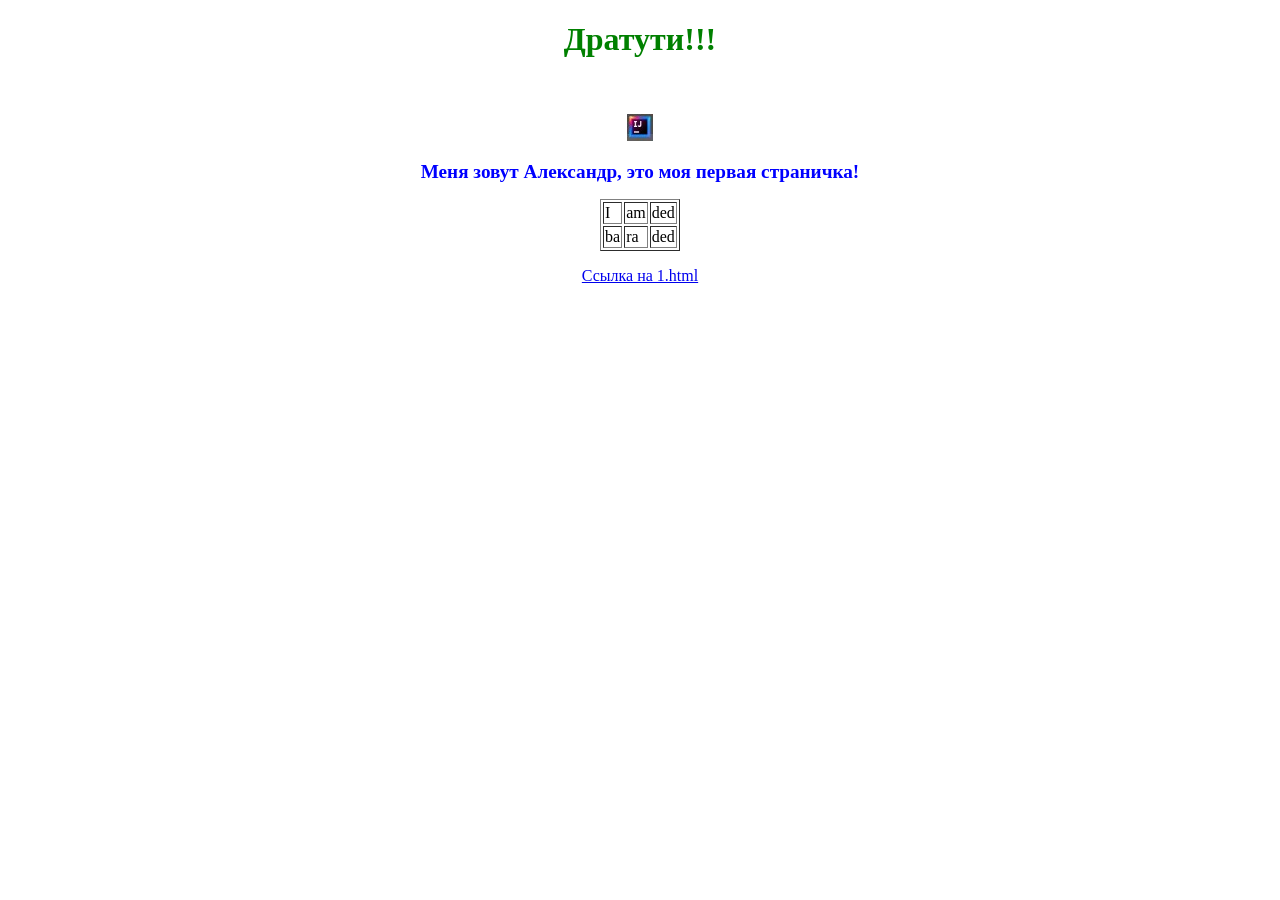
<file: src/main/html/classwork/index.html>
<!DOCTYPE html>
<html>
<head>
    <meta charset="UTF-8">
    <title>Моя первая страничка</title>
</head>
<body>
<h1 align="center" style="color:#008000">Дратути!!!</h1><br>
<p align="center">
    <img src="pic.jpg">
</p>
<p align="center" style="color:#0000ff"><big><b>Меня зовут Александр, это моя первая страничка!</b></big></p>
<table align="center" border="1">
    <tr>
        <td>I</td>
        <td>am</td>
        <td>ded</td>
    </tr>
    <tr>
        <td>ba</td>
        <td>ra</td>
        <td>ded</td>
    </tr>
</table>
<p align="center">
    <a href="1.html">Ссылка на 1.html</a>
</p>
</body>
</html>
</file>
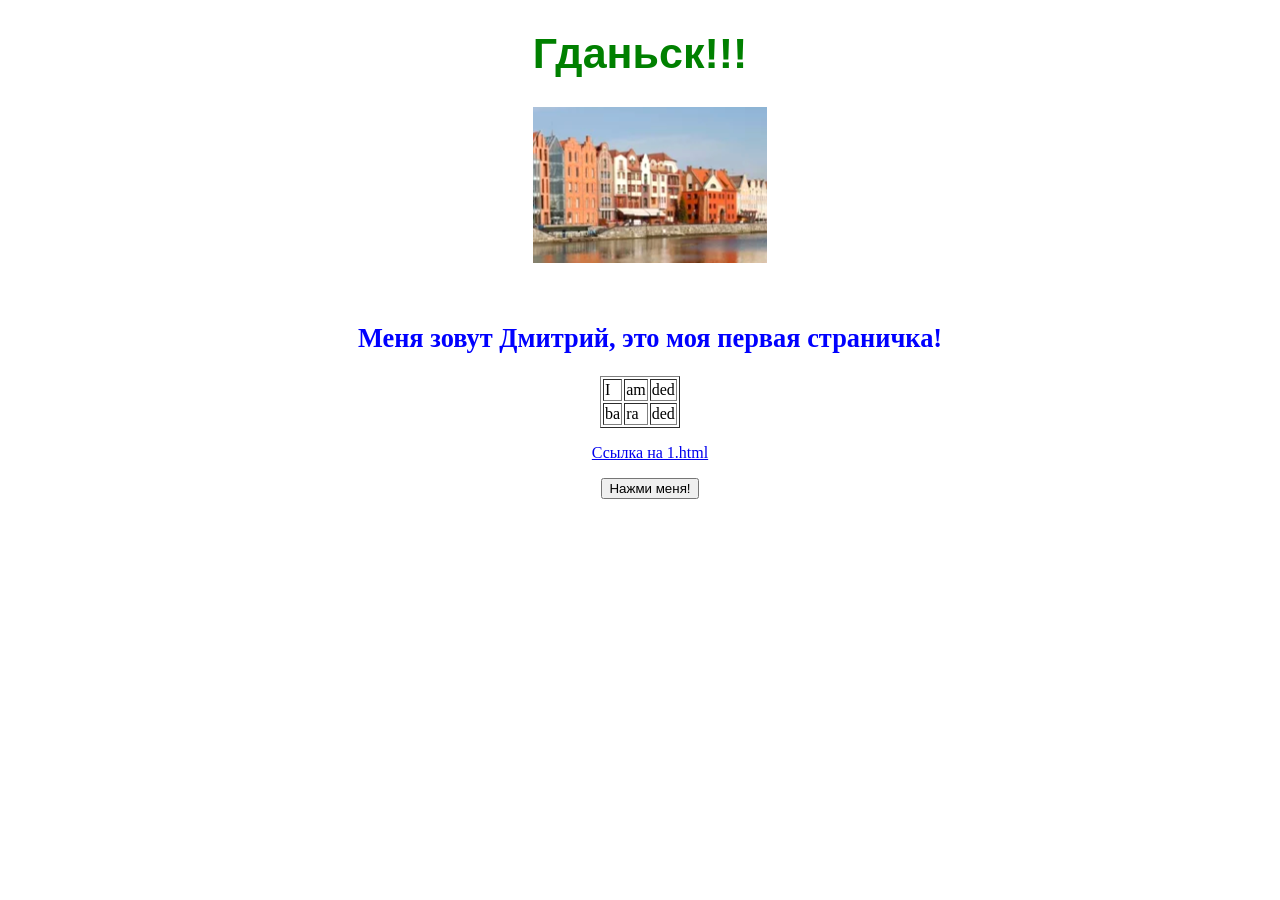
<file: src/main/HTML/classwork/index.html>
<!DOCTYPE html>
<html lang="en" xmlns="http://www.w3.org/1999/html">
<head>
    <meta charset="UTF-8">
    <title>Моя первая страничка</title>
    <link href="style.css" rel="stylesheet">
    <script type="text/javascript" src="myscript.js"></script>
</head>
<body>
<H1 align="center" style="color:#008000; font-size:43px">Гданьск!!!</H1>
<p align="center">
    <img src="pic1.png">
</p>
<br>
<p align="center" style="color:#0000FF; font-size:22px">
    <big>
        <b>
            Меня зовут Дмитрий, это моя первая страничка!
        </b>
    </big>
</p>
<table align="center" border="1">
    <tr>
        <td>I</td>
        <td>am</td>
        <td>ded</td>
    </tr>
    <tr>
        <td>ba</td>
        <td>ra</td>
        <td>ded</td>
    </tr>
</table>
<p align="center">
    <a href="1.html">Ссылка на 1.html</a>
</p>
<p align="center">
<input id="elem2" type="button" onclick="foo()" value="Hажми меня!">
</p>
</body>
</html>
</file>
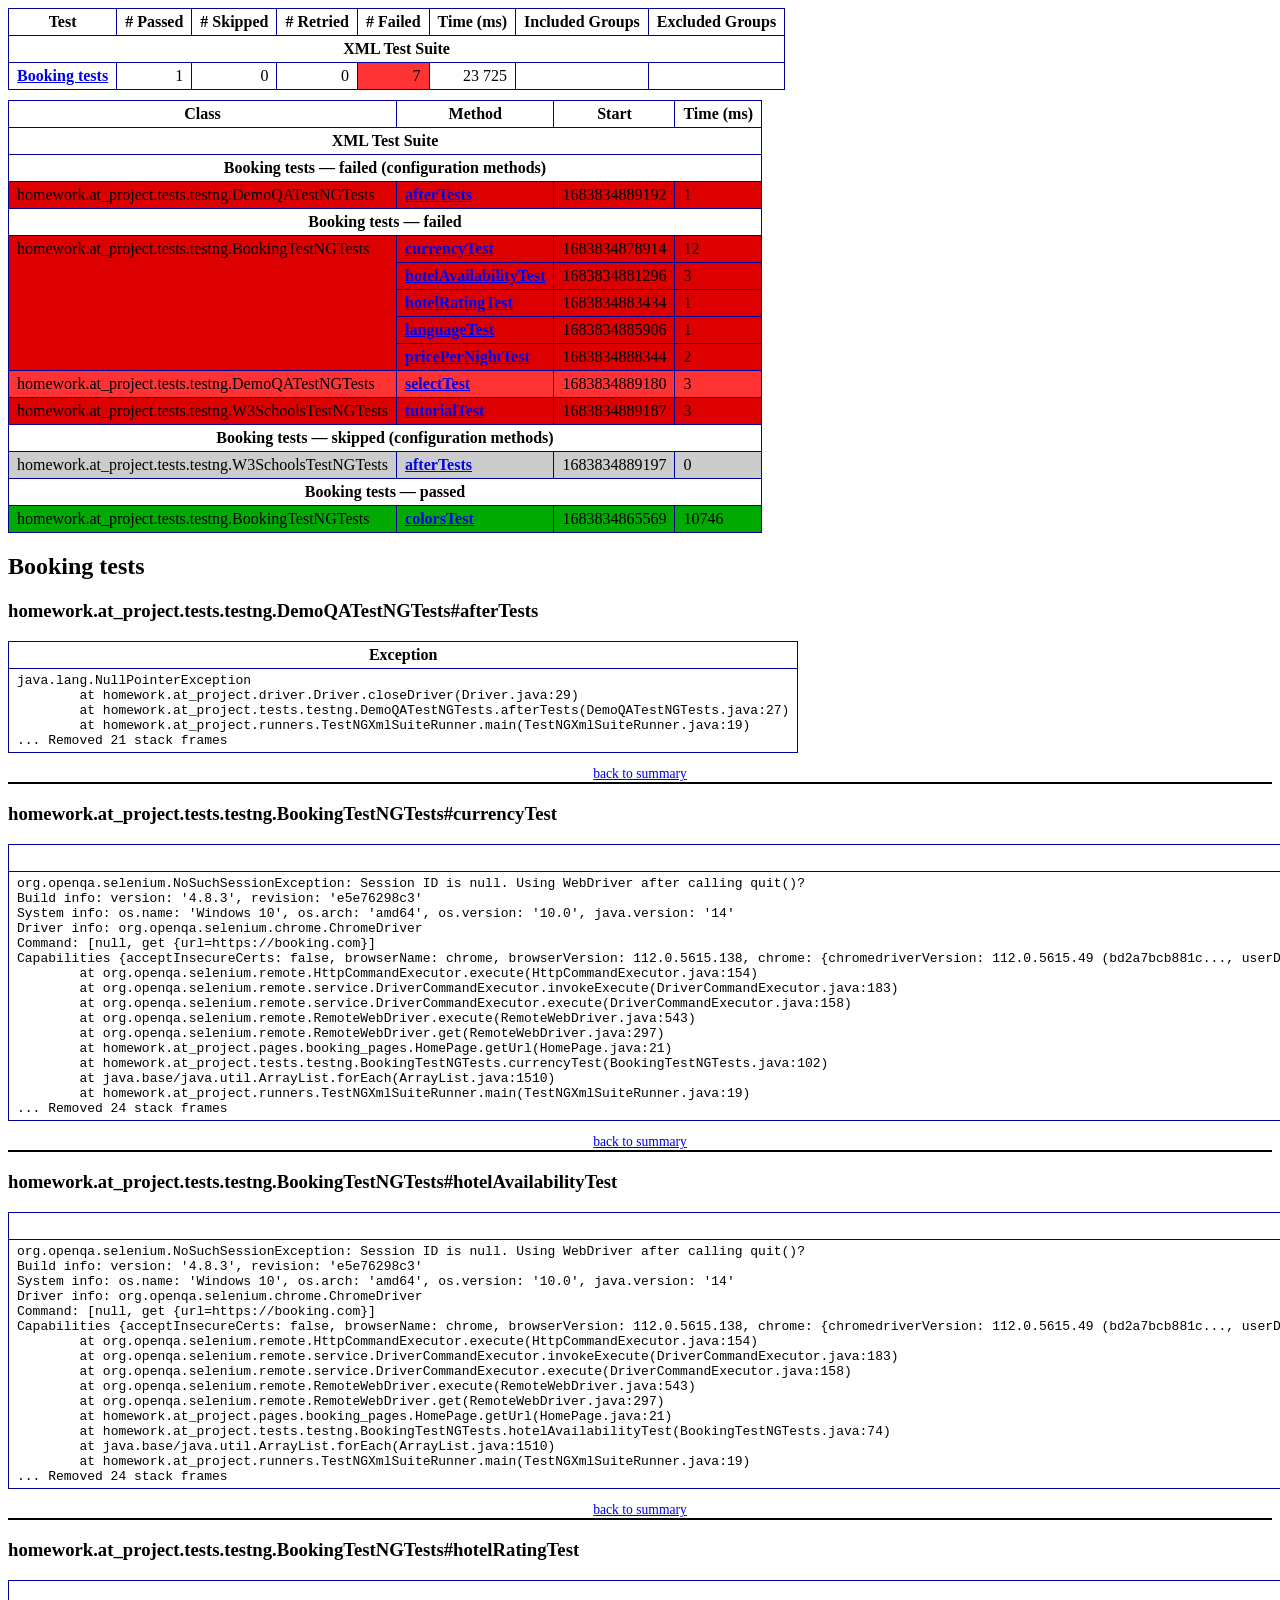
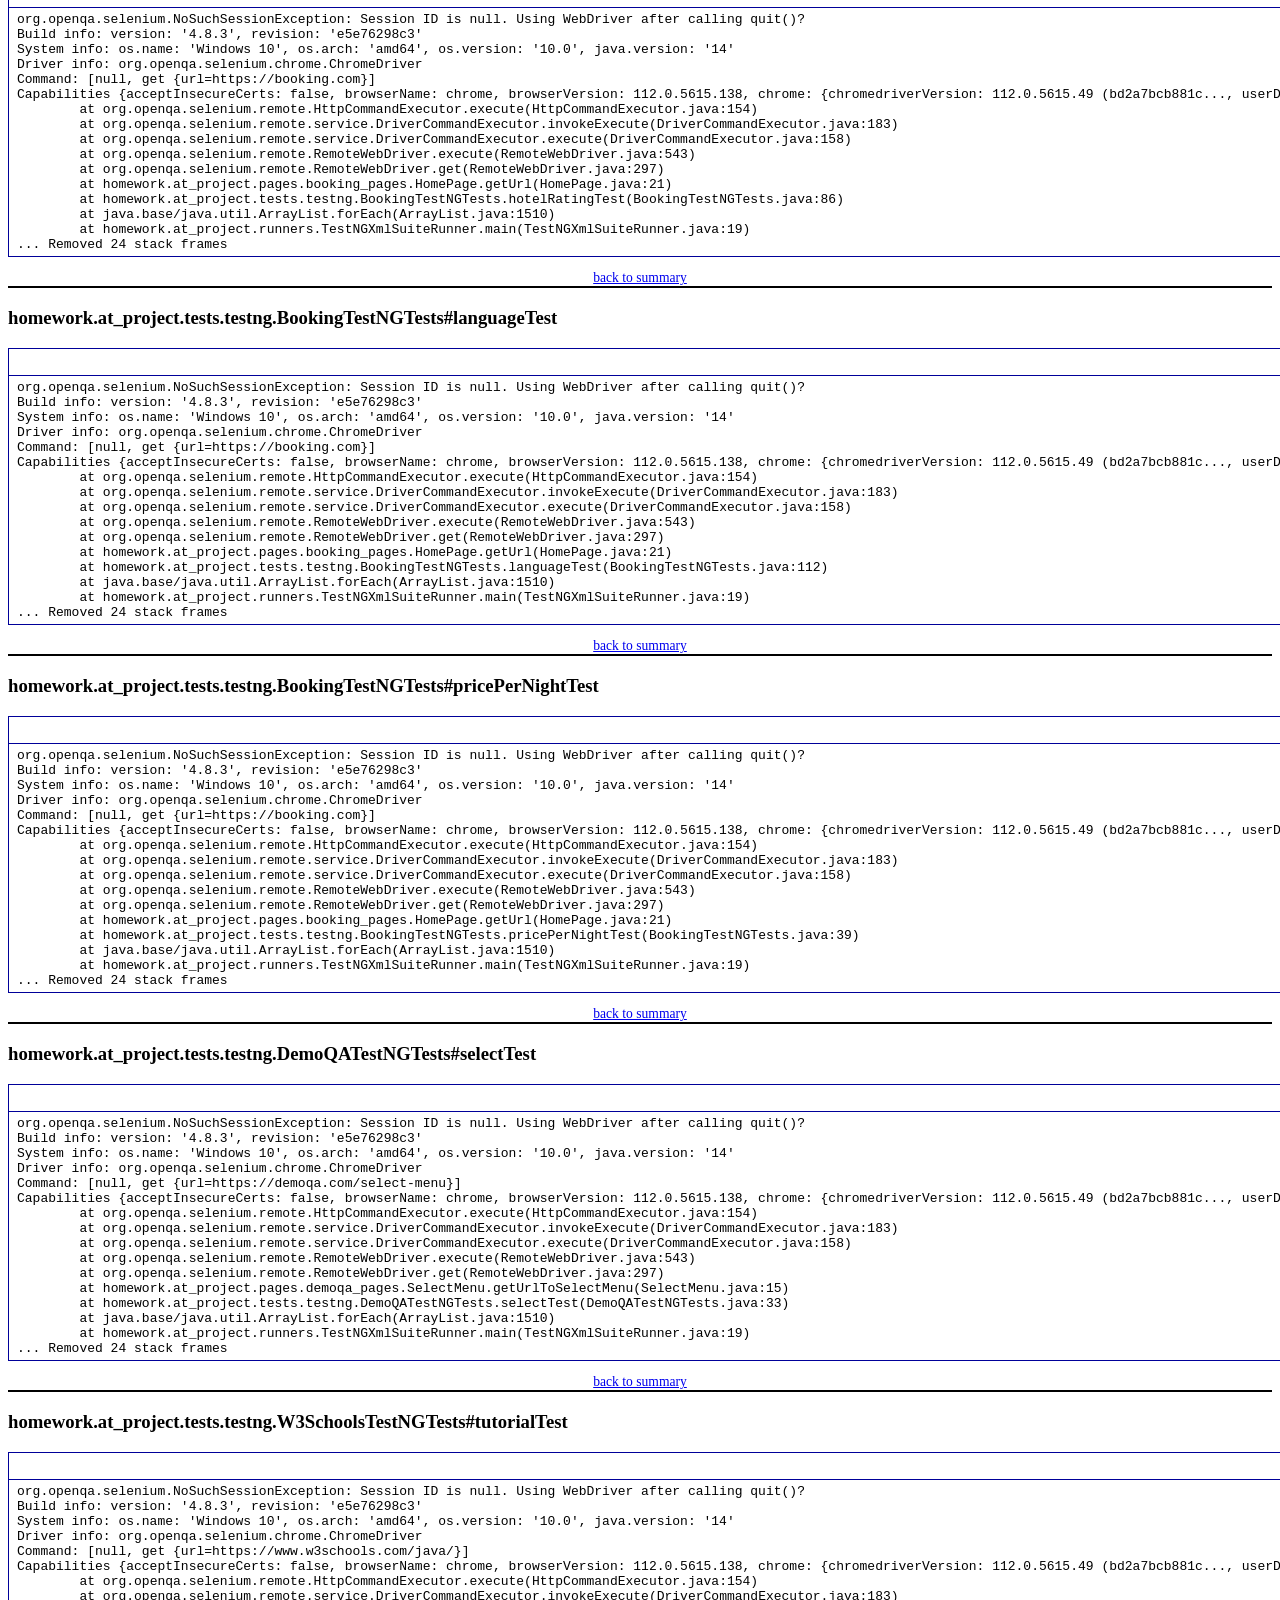
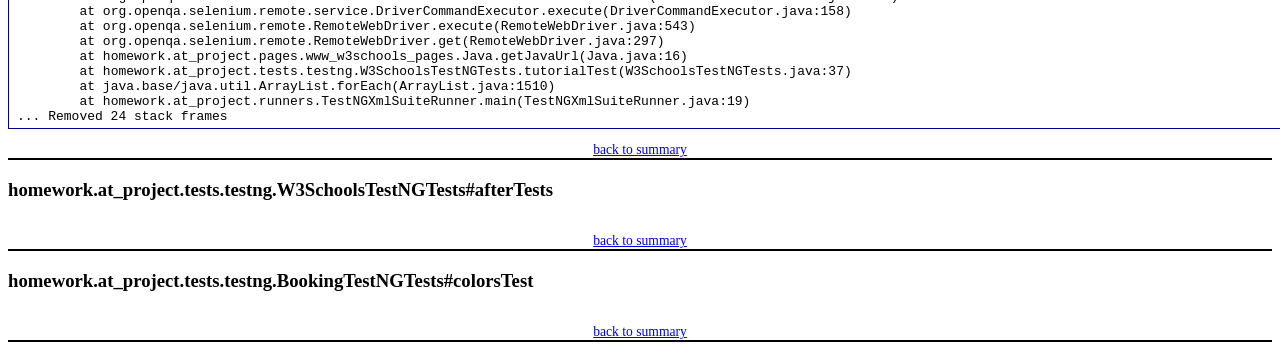
<file: test-output/emailable-report.html>
<!DOCTYPE html PUBLIC "-//W3C//DTD XHTML 1.1//EN" "https://www.w3.org/TR/xhtml11/DTD/xhtml11.dtd">
<html xmlns="https://www.w3.org/1999/xhtml">
<head>
<meta http-equiv="content-type" content="text/html; charset=UTF-8"/>
<title>TestNG Report</title>
<style type="text/css">table {margin-bottom:10px;border-collapse:collapse;empty-cells:show}th,td {border:1px solid #009;padding:.25em .5em}th {vertical-align:bottom}td {vertical-align:top}table a {font-weight:bold}.stripe td {background-color: #E6EBF9}.num {text-align:right}.passedodd td {background-color: #3F3}.passedeven td {background-color: #0A0}.skippedodd td {background-color: #DDD}.skippedeven td {background-color: #CCC}.failedodd td,.attn {background-color: #F33}.failedeven td,.stripe .attn {background-color: #D00}.stacktrace {white-space:pre;font-family:monospace}.totop {font-size:85%;text-align:center;border-bottom:2px solid #000}.invisible {display:none}</style>
</head>
<body>
<table>
<tr><th>Test</th><th># Passed</th><th># Skipped</th><th># Retried</th><th># Failed</th><th>Time (ms)</th><th>Included Groups</th><th>Excluded Groups</th></tr>
<tr><th colspan="8">XML Test Suite</th></tr>
<tr><td><a href="#t0">Booking tests</a></td><td class="num">1</td><td class="num">0</td><td class="num">0</td><td class="num attn">7</td><td class="num">23 725</td><td></td><td></td></tr>
</table>
<table id='summary'><thead><tr><th>Class</th><th>Method</th><th>Start</th><th>Time (ms)</th></tr></thead><tbody><tr><th colspan="4">XML Test Suite</th></tr></tbody><tbody id="t0"><tr><th colspan="4">Booking tests &#8212; failed (configuration methods)</th></tr><tr class="failedeven"><td rowspan="1">homework.at_project.tests.testng.DemoQATestNGTests</td><td><a href="#m0">afterTests</a></td><td rowspan="1">1683834889192</td><td rowspan="1">1</td></tr><tr><th colspan="4">Booking tests &#8212; failed</th></tr><tr class="failedeven"><td rowspan="5">homework.at_project.tests.testng.BookingTestNGTests</td><td><a href="#m1">currencyTest</a></td><td rowspan="1">1683834878914</td><td rowspan="1">12</td></tr><tr class="failedeven"><td><a href="#m2">hotelAvailabilityTest</a></td><td rowspan="1">1683834881296</td><td rowspan="1">3</td></tr><tr class="failedeven"><td><a href="#m3">hotelRatingTest</a></td><td rowspan="1">1683834883434</td><td rowspan="1">1</td></tr><tr class="failedeven"><td><a href="#m4">languageTest</a></td><td rowspan="1">1683834885906</td><td rowspan="1">1</td></tr><tr class="failedeven"><td><a href="#m5">pricePerNightTest</a></td><td rowspan="1">1683834888344</td><td rowspan="1">2</td></tr><tr class="failedodd"><td rowspan="1">homework.at_project.tests.testng.DemoQATestNGTests</td><td><a href="#m6">selectTest</a></td><td rowspan="1">1683834889180</td><td rowspan="1">3</td></tr><tr class="failedeven"><td rowspan="1">homework.at_project.tests.testng.W3SchoolsTestNGTests</td><td><a href="#m7">tutorialTest</a></td><td rowspan="1">1683834889187</td><td rowspan="1">3</td></tr><tr><th colspan="4">Booking tests &#8212; skipped (configuration methods)</th></tr><tr class="skippedeven"><td rowspan="1">homework.at_project.tests.testng.W3SchoolsTestNGTests</td><td><a href="#m8">afterTests</a></td><td rowspan="1">1683834889197</td><td rowspan="1">0</td></tr><tr><th colspan="4">Booking tests &#8212; passed</th></tr><tr class="passedeven"><td rowspan="1">homework.at_project.tests.testng.BookingTestNGTests</td><td><a href="#m9">colorsTest</a></td><td rowspan="1">1683834865569</td><td rowspan="1">10746</td></tr></tbody>
</table>
<h2>Booking tests</h2><h3 id="m0">homework.at_project.tests.testng.DemoQATestNGTests#afterTests</h3><table class="result"><tr><th>Exception</th></tr><tr><td><div class="stacktrace">java.lang.NullPointerException
	at homework.at_project.driver.Driver.closeDriver(Driver.java:29)
	at homework.at_project.tests.testng.DemoQATestNGTests.afterTests(DemoQATestNGTests.java:27)
	at homework.at_project.runners.TestNGXmlSuiteRunner.main(TestNGXmlSuiteRunner.java:19)
... Removed 21 stack frames</div></td></tr></table><p class="totop"><a href="#summary">back to summary</a></p>
<h3 id="m1">homework.at_project.tests.testng.BookingTestNGTests#currencyTest</h3><table class="result"><tr><th>Exception</th></tr><tr><td><div class="stacktrace">org.openqa.selenium.NoSuchSessionException: Session ID is null. Using WebDriver after calling quit()?
Build info: version: &apos;4.8.3&apos;, revision: &apos;e5e76298c3&apos;
System info: os.name: &apos;Windows 10&apos;, os.arch: &apos;amd64&apos;, os.version: &apos;10.0&apos;, java.version: &apos;14&apos;
Driver info: org.openqa.selenium.chrome.ChromeDriver
Command: [null, get {url=https://booking.com}]
Capabilities {acceptInsecureCerts: false, browserName: chrome, browserVersion: 112.0.5615.138, chrome: {chromedriverVersion: 112.0.5615.49 (bd2a7bcb881c..., userDataDir: C:\Users\aleks\AppData\Loca...}, goog:chromeOptions: {debuggerAddress: localhost:59905}, networkConnectionEnabled: false, pageLoadStrategy: normal, platformName: WINDOWS, proxy: Proxy(), se:cdp: ws://localhost:59905/devtoo..., se:cdpVersion: 112.0.5615.138, setWindowRect: true, strictFileInteractability: false, timeouts: {implicit: 0, pageLoad: 300000, script: 30000}, unhandledPromptBehavior: dismiss and notify, webauthn:extension:credBlob: true, webauthn:extension:largeBlob: true, webauthn:extension:minPinLength: true, webauthn:extension:prf: true, webauthn:virtualAuthenticators: true}
	at org.openqa.selenium.remote.HttpCommandExecutor.execute(HttpCommandExecutor.java:154)
	at org.openqa.selenium.remote.service.DriverCommandExecutor.invokeExecute(DriverCommandExecutor.java:183)
	at org.openqa.selenium.remote.service.DriverCommandExecutor.execute(DriverCommandExecutor.java:158)
	at org.openqa.selenium.remote.RemoteWebDriver.execute(RemoteWebDriver.java:543)
	at org.openqa.selenium.remote.RemoteWebDriver.get(RemoteWebDriver.java:297)
	at homework.at_project.pages.booking_pages.HomePage.getUrl(HomePage.java:21)
	at homework.at_project.tests.testng.BookingTestNGTests.currencyTest(BookingTestNGTests.java:102)
	at java.base/java.util.ArrayList.forEach(ArrayList.java:1510)
	at homework.at_project.runners.TestNGXmlSuiteRunner.main(TestNGXmlSuiteRunner.java:19)
... Removed 24 stack frames</div></td></tr></table><p class="totop"><a href="#summary">back to summary</a></p>
<h3 id="m2">homework.at_project.tests.testng.BookingTestNGTests#hotelAvailabilityTest</h3><table class="result"><tr><th>Exception</th></tr><tr><td><div class="stacktrace">org.openqa.selenium.NoSuchSessionException: Session ID is null. Using WebDriver after calling quit()?
Build info: version: &apos;4.8.3&apos;, revision: &apos;e5e76298c3&apos;
System info: os.name: &apos;Windows 10&apos;, os.arch: &apos;amd64&apos;, os.version: &apos;10.0&apos;, java.version: &apos;14&apos;
Driver info: org.openqa.selenium.chrome.ChromeDriver
Command: [null, get {url=https://booking.com}]
Capabilities {acceptInsecureCerts: false, browserName: chrome, browserVersion: 112.0.5615.138, chrome: {chromedriverVersion: 112.0.5615.49 (bd2a7bcb881c..., userDataDir: C:\Users\aleks\AppData\Loca...}, goog:chromeOptions: {debuggerAddress: localhost:59905}, networkConnectionEnabled: false, pageLoadStrategy: normal, platformName: WINDOWS, proxy: Proxy(), se:cdp: ws://localhost:59905/devtoo..., se:cdpVersion: 112.0.5615.138, setWindowRect: true, strictFileInteractability: false, timeouts: {implicit: 0, pageLoad: 300000, script: 30000}, unhandledPromptBehavior: dismiss and notify, webauthn:extension:credBlob: true, webauthn:extension:largeBlob: true, webauthn:extension:minPinLength: true, webauthn:extension:prf: true, webauthn:virtualAuthenticators: true}
	at org.openqa.selenium.remote.HttpCommandExecutor.execute(HttpCommandExecutor.java:154)
	at org.openqa.selenium.remote.service.DriverCommandExecutor.invokeExecute(DriverCommandExecutor.java:183)
	at org.openqa.selenium.remote.service.DriverCommandExecutor.execute(DriverCommandExecutor.java:158)
	at org.openqa.selenium.remote.RemoteWebDriver.execute(RemoteWebDriver.java:543)
	at org.openqa.selenium.remote.RemoteWebDriver.get(RemoteWebDriver.java:297)
	at homework.at_project.pages.booking_pages.HomePage.getUrl(HomePage.java:21)
	at homework.at_project.tests.testng.BookingTestNGTests.hotelAvailabilityTest(BookingTestNGTests.java:74)
	at java.base/java.util.ArrayList.forEach(ArrayList.java:1510)
	at homework.at_project.runners.TestNGXmlSuiteRunner.main(TestNGXmlSuiteRunner.java:19)
... Removed 24 stack frames</div></td></tr></table><p class="totop"><a href="#summary">back to summary</a></p>
<h3 id="m3">homework.at_project.tests.testng.BookingTestNGTests#hotelRatingTest</h3><table class="result"><tr><th>Exception</th></tr><tr><td><div class="stacktrace">org.openqa.selenium.NoSuchSessionException: Session ID is null. Using WebDriver after calling quit()?
Build info: version: &apos;4.8.3&apos;, revision: &apos;e5e76298c3&apos;
System info: os.name: &apos;Windows 10&apos;, os.arch: &apos;amd64&apos;, os.version: &apos;10.0&apos;, java.version: &apos;14&apos;
Driver info: org.openqa.selenium.chrome.ChromeDriver
Command: [null, get {url=https://booking.com}]
Capabilities {acceptInsecureCerts: false, browserName: chrome, browserVersion: 112.0.5615.138, chrome: {chromedriverVersion: 112.0.5615.49 (bd2a7bcb881c..., userDataDir: C:\Users\aleks\AppData\Loca...}, goog:chromeOptions: {debuggerAddress: localhost:59905}, networkConnectionEnabled: false, pageLoadStrategy: normal, platformName: WINDOWS, proxy: Proxy(), se:cdp: ws://localhost:59905/devtoo..., se:cdpVersion: 112.0.5615.138, setWindowRect: true, strictFileInteractability: false, timeouts: {implicit: 0, pageLoad: 300000, script: 30000}, unhandledPromptBehavior: dismiss and notify, webauthn:extension:credBlob: true, webauthn:extension:largeBlob: true, webauthn:extension:minPinLength: true, webauthn:extension:prf: true, webauthn:virtualAuthenticators: true}
	at org.openqa.selenium.remote.HttpCommandExecutor.execute(HttpCommandExecutor.java:154)
	at org.openqa.selenium.remote.service.DriverCommandExecutor.invokeExecute(DriverCommandExecutor.java:183)
	at org.openqa.selenium.remote.service.DriverCommandExecutor.execute(DriverCommandExecutor.java:158)
	at org.openqa.selenium.remote.RemoteWebDriver.execute(RemoteWebDriver.java:543)
	at org.openqa.selenium.remote.RemoteWebDriver.get(RemoteWebDriver.java:297)
	at homework.at_project.pages.booking_pages.HomePage.getUrl(HomePage.java:21)
	at homework.at_project.tests.testng.BookingTestNGTests.hotelRatingTest(BookingTestNGTests.java:86)
	at java.base/java.util.ArrayList.forEach(ArrayList.java:1510)
	at homework.at_project.runners.TestNGXmlSuiteRunner.main(TestNGXmlSuiteRunner.java:19)
... Removed 24 stack frames</div></td></tr></table><p class="totop"><a href="#summary">back to summary</a></p>
<h3 id="m4">homework.at_project.tests.testng.BookingTestNGTests#languageTest</h3><table class="result"><tr><th>Exception</th></tr><tr><td><div class="stacktrace">org.openqa.selenium.NoSuchSessionException: Session ID is null. Using WebDriver after calling quit()?
Build info: version: &apos;4.8.3&apos;, revision: &apos;e5e76298c3&apos;
System info: os.name: &apos;Windows 10&apos;, os.arch: &apos;amd64&apos;, os.version: &apos;10.0&apos;, java.version: &apos;14&apos;
Driver info: org.openqa.selenium.chrome.ChromeDriver
Command: [null, get {url=https://booking.com}]
Capabilities {acceptInsecureCerts: false, browserName: chrome, browserVersion: 112.0.5615.138, chrome: {chromedriverVersion: 112.0.5615.49 (bd2a7bcb881c..., userDataDir: C:\Users\aleks\AppData\Loca...}, goog:chromeOptions: {debuggerAddress: localhost:59905}, networkConnectionEnabled: false, pageLoadStrategy: normal, platformName: WINDOWS, proxy: Proxy(), se:cdp: ws://localhost:59905/devtoo..., se:cdpVersion: 112.0.5615.138, setWindowRect: true, strictFileInteractability: false, timeouts: {implicit: 0, pageLoad: 300000, script: 30000}, unhandledPromptBehavior: dismiss and notify, webauthn:extension:credBlob: true, webauthn:extension:largeBlob: true, webauthn:extension:minPinLength: true, webauthn:extension:prf: true, webauthn:virtualAuthenticators: true}
	at org.openqa.selenium.remote.HttpCommandExecutor.execute(HttpCommandExecutor.java:154)
	at org.openqa.selenium.remote.service.DriverCommandExecutor.invokeExecute(DriverCommandExecutor.java:183)
	at org.openqa.selenium.remote.service.DriverCommandExecutor.execute(DriverCommandExecutor.java:158)
	at org.openqa.selenium.remote.RemoteWebDriver.execute(RemoteWebDriver.java:543)
	at org.openqa.selenium.remote.RemoteWebDriver.get(RemoteWebDriver.java:297)
	at homework.at_project.pages.booking_pages.HomePage.getUrl(HomePage.java:21)
	at homework.at_project.tests.testng.BookingTestNGTests.languageTest(BookingTestNGTests.java:112)
	at java.base/java.util.ArrayList.forEach(ArrayList.java:1510)
	at homework.at_project.runners.TestNGXmlSuiteRunner.main(TestNGXmlSuiteRunner.java:19)
... Removed 24 stack frames</div></td></tr></table><p class="totop"><a href="#summary">back to summary</a></p>
<h3 id="m5">homework.at_project.tests.testng.BookingTestNGTests#pricePerNightTest</h3><table class="result"><tr><th>Exception</th></tr><tr><td><div class="stacktrace">org.openqa.selenium.NoSuchSessionException: Session ID is null. Using WebDriver after calling quit()?
Build info: version: &apos;4.8.3&apos;, revision: &apos;e5e76298c3&apos;
System info: os.name: &apos;Windows 10&apos;, os.arch: &apos;amd64&apos;, os.version: &apos;10.0&apos;, java.version: &apos;14&apos;
Driver info: org.openqa.selenium.chrome.ChromeDriver
Command: [null, get {url=https://booking.com}]
Capabilities {acceptInsecureCerts: false, browserName: chrome, browserVersion: 112.0.5615.138, chrome: {chromedriverVersion: 112.0.5615.49 (bd2a7bcb881c..., userDataDir: C:\Users\aleks\AppData\Loca...}, goog:chromeOptions: {debuggerAddress: localhost:59905}, networkConnectionEnabled: false, pageLoadStrategy: normal, platformName: WINDOWS, proxy: Proxy(), se:cdp: ws://localhost:59905/devtoo..., se:cdpVersion: 112.0.5615.138, setWindowRect: true, strictFileInteractability: false, timeouts: {implicit: 0, pageLoad: 300000, script: 30000}, unhandledPromptBehavior: dismiss and notify, webauthn:extension:credBlob: true, webauthn:extension:largeBlob: true, webauthn:extension:minPinLength: true, webauthn:extension:prf: true, webauthn:virtualAuthenticators: true}
	at org.openqa.selenium.remote.HttpCommandExecutor.execute(HttpCommandExecutor.java:154)
	at org.openqa.selenium.remote.service.DriverCommandExecutor.invokeExecute(DriverCommandExecutor.java:183)
	at org.openqa.selenium.remote.service.DriverCommandExecutor.execute(DriverCommandExecutor.java:158)
	at org.openqa.selenium.remote.RemoteWebDriver.execute(RemoteWebDriver.java:543)
	at org.openqa.selenium.remote.RemoteWebDriver.get(RemoteWebDriver.java:297)
	at homework.at_project.pages.booking_pages.HomePage.getUrl(HomePage.java:21)
	at homework.at_project.tests.testng.BookingTestNGTests.pricePerNightTest(BookingTestNGTests.java:39)
	at java.base/java.util.ArrayList.forEach(ArrayList.java:1510)
	at homework.at_project.runners.TestNGXmlSuiteRunner.main(TestNGXmlSuiteRunner.java:19)
... Removed 24 stack frames</div></td></tr></table><p class="totop"><a href="#summary">back to summary</a></p>
<h3 id="m6">homework.at_project.tests.testng.DemoQATestNGTests#selectTest</h3><table class="result"><tr><th>Exception</th></tr><tr><td><div class="stacktrace">org.openqa.selenium.NoSuchSessionException: Session ID is null. Using WebDriver after calling quit()?
Build info: version: &apos;4.8.3&apos;, revision: &apos;e5e76298c3&apos;
System info: os.name: &apos;Windows 10&apos;, os.arch: &apos;amd64&apos;, os.version: &apos;10.0&apos;, java.version: &apos;14&apos;
Driver info: org.openqa.selenium.chrome.ChromeDriver
Command: [null, get {url=https://demoqa.com/select-menu}]
Capabilities {acceptInsecureCerts: false, browserName: chrome, browserVersion: 112.0.5615.138, chrome: {chromedriverVersion: 112.0.5615.49 (bd2a7bcb881c..., userDataDir: C:\Users\aleks\AppData\Loca...}, goog:chromeOptions: {debuggerAddress: localhost:59905}, networkConnectionEnabled: false, pageLoadStrategy: normal, platformName: WINDOWS, proxy: Proxy(), se:cdp: ws://localhost:59905/devtoo..., se:cdpVersion: 112.0.5615.138, setWindowRect: true, strictFileInteractability: false, timeouts: {implicit: 0, pageLoad: 300000, script: 30000}, unhandledPromptBehavior: dismiss and notify, webauthn:extension:credBlob: true, webauthn:extension:largeBlob: true, webauthn:extension:minPinLength: true, webauthn:extension:prf: true, webauthn:virtualAuthenticators: true}
	at org.openqa.selenium.remote.HttpCommandExecutor.execute(HttpCommandExecutor.java:154)
	at org.openqa.selenium.remote.service.DriverCommandExecutor.invokeExecute(DriverCommandExecutor.java:183)
	at org.openqa.selenium.remote.service.DriverCommandExecutor.execute(DriverCommandExecutor.java:158)
	at org.openqa.selenium.remote.RemoteWebDriver.execute(RemoteWebDriver.java:543)
	at org.openqa.selenium.remote.RemoteWebDriver.get(RemoteWebDriver.java:297)
	at homework.at_project.pages.demoqa_pages.SelectMenu.getUrlToSelectMenu(SelectMenu.java:15)
	at homework.at_project.tests.testng.DemoQATestNGTests.selectTest(DemoQATestNGTests.java:33)
	at java.base/java.util.ArrayList.forEach(ArrayList.java:1510)
	at homework.at_project.runners.TestNGXmlSuiteRunner.main(TestNGXmlSuiteRunner.java:19)
... Removed 24 stack frames</div></td></tr></table><p class="totop"><a href="#summary">back to summary</a></p>
<h3 id="m7">homework.at_project.tests.testng.W3SchoolsTestNGTests#tutorialTest</h3><table class="result"><tr><th>Exception</th></tr><tr><td><div class="stacktrace">org.openqa.selenium.NoSuchSessionException: Session ID is null. Using WebDriver after calling quit()?
Build info: version: &apos;4.8.3&apos;, revision: &apos;e5e76298c3&apos;
System info: os.name: &apos;Windows 10&apos;, os.arch: &apos;amd64&apos;, os.version: &apos;10.0&apos;, java.version: &apos;14&apos;
Driver info: org.openqa.selenium.chrome.ChromeDriver
Command: [null, get {url=https://www.w3schools.com/java/}]
Capabilities {acceptInsecureCerts: false, browserName: chrome, browserVersion: 112.0.5615.138, chrome: {chromedriverVersion: 112.0.5615.49 (bd2a7bcb881c..., userDataDir: C:\Users\aleks\AppData\Loca...}, goog:chromeOptions: {debuggerAddress: localhost:59905}, networkConnectionEnabled: false, pageLoadStrategy: normal, platformName: WINDOWS, proxy: Proxy(), se:cdp: ws://localhost:59905/devtoo..., se:cdpVersion: 112.0.5615.138, setWindowRect: true, strictFileInteractability: false, timeouts: {implicit: 0, pageLoad: 300000, script: 30000}, unhandledPromptBehavior: dismiss and notify, webauthn:extension:credBlob: true, webauthn:extension:largeBlob: true, webauthn:extension:minPinLength: true, webauthn:extension:prf: true, webauthn:virtualAuthenticators: true}
	at org.openqa.selenium.remote.HttpCommandExecutor.execute(HttpCommandExecutor.java:154)
	at org.openqa.selenium.remote.service.DriverCommandExecutor.invokeExecute(DriverCommandExecutor.java:183)
	at org.openqa.selenium.remote.service.DriverCommandExecutor.execute(DriverCommandExecutor.java:158)
	at org.openqa.selenium.remote.RemoteWebDriver.execute(RemoteWebDriver.java:543)
	at org.openqa.selenium.remote.RemoteWebDriver.get(RemoteWebDriver.java:297)
	at homework.at_project.pages.www_w3schools_pages.Java.getJavaUrl(Java.java:16)
	at homework.at_project.tests.testng.W3SchoolsTestNGTests.tutorialTest(W3SchoolsTestNGTests.java:37)
	at java.base/java.util.ArrayList.forEach(ArrayList.java:1510)
	at homework.at_project.runners.TestNGXmlSuiteRunner.main(TestNGXmlSuiteRunner.java:19)
... Removed 24 stack frames</div></td></tr></table><p class="totop"><a href="#summary">back to summary</a></p>
<h3 id="m8">homework.at_project.tests.testng.W3SchoolsTestNGTests#afterTests</h3><table class="result"><tr><th class="invisible"/></tr></table><p class="totop"><a href="#summary">back to summary</a></p>
<h3 id="m9">homework.at_project.tests.testng.BookingTestNGTests#colorsTest</h3><table class="result"><tr><th class="invisible"/></tr></table><p class="totop"><a href="#summary">back to summary</a></p>
</body>
</html>
</file>
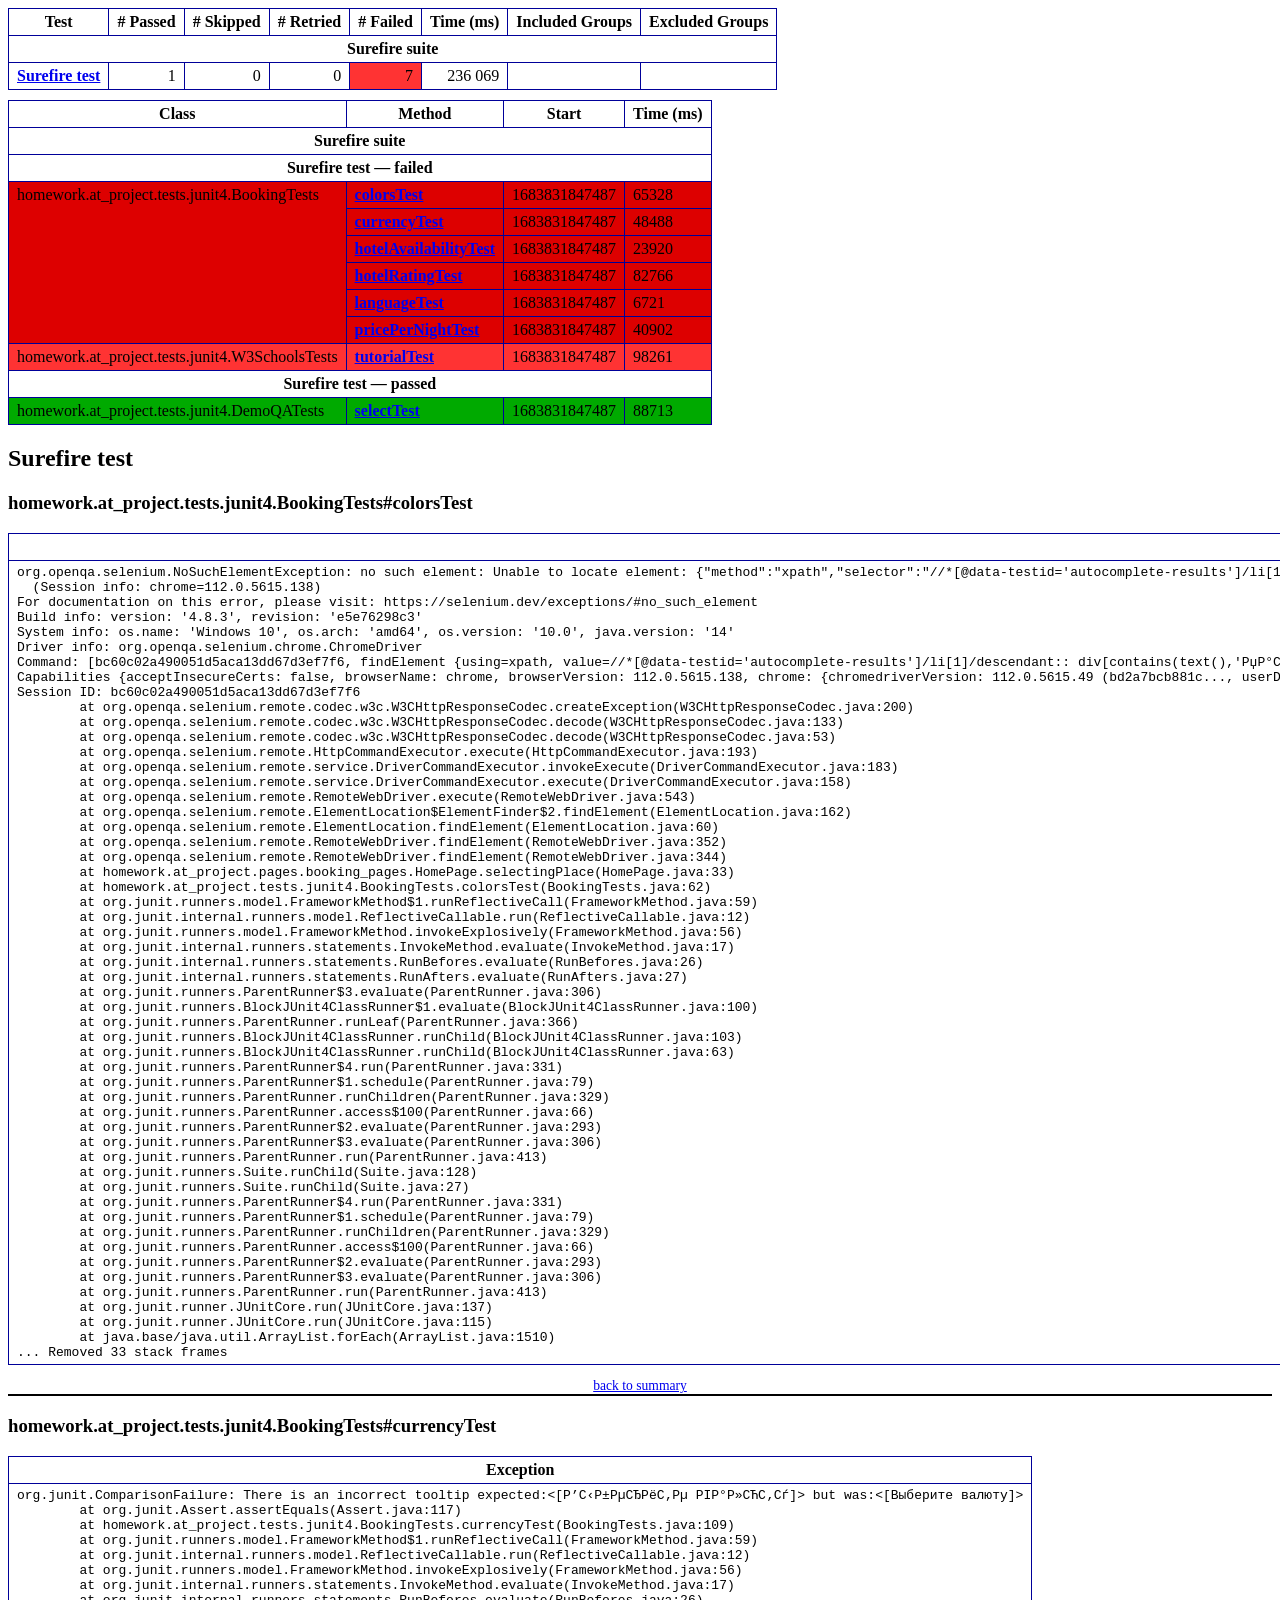
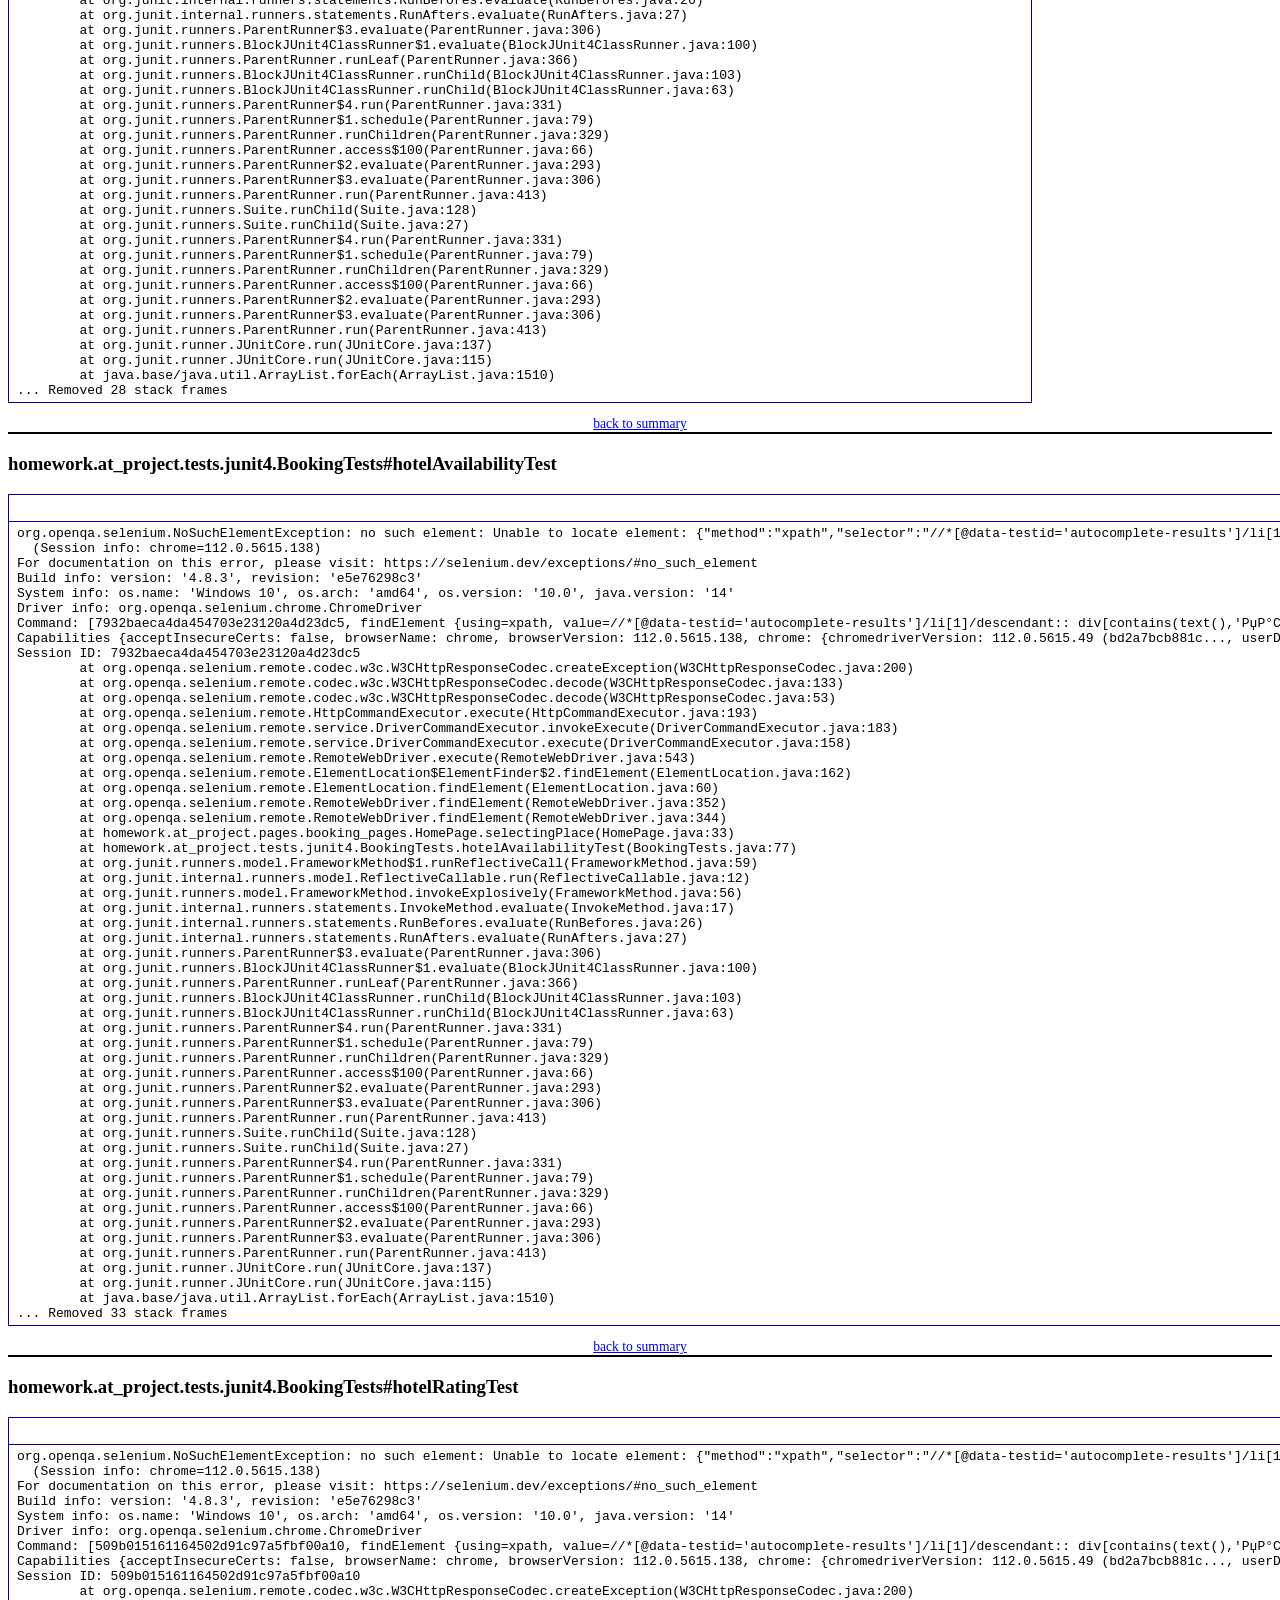
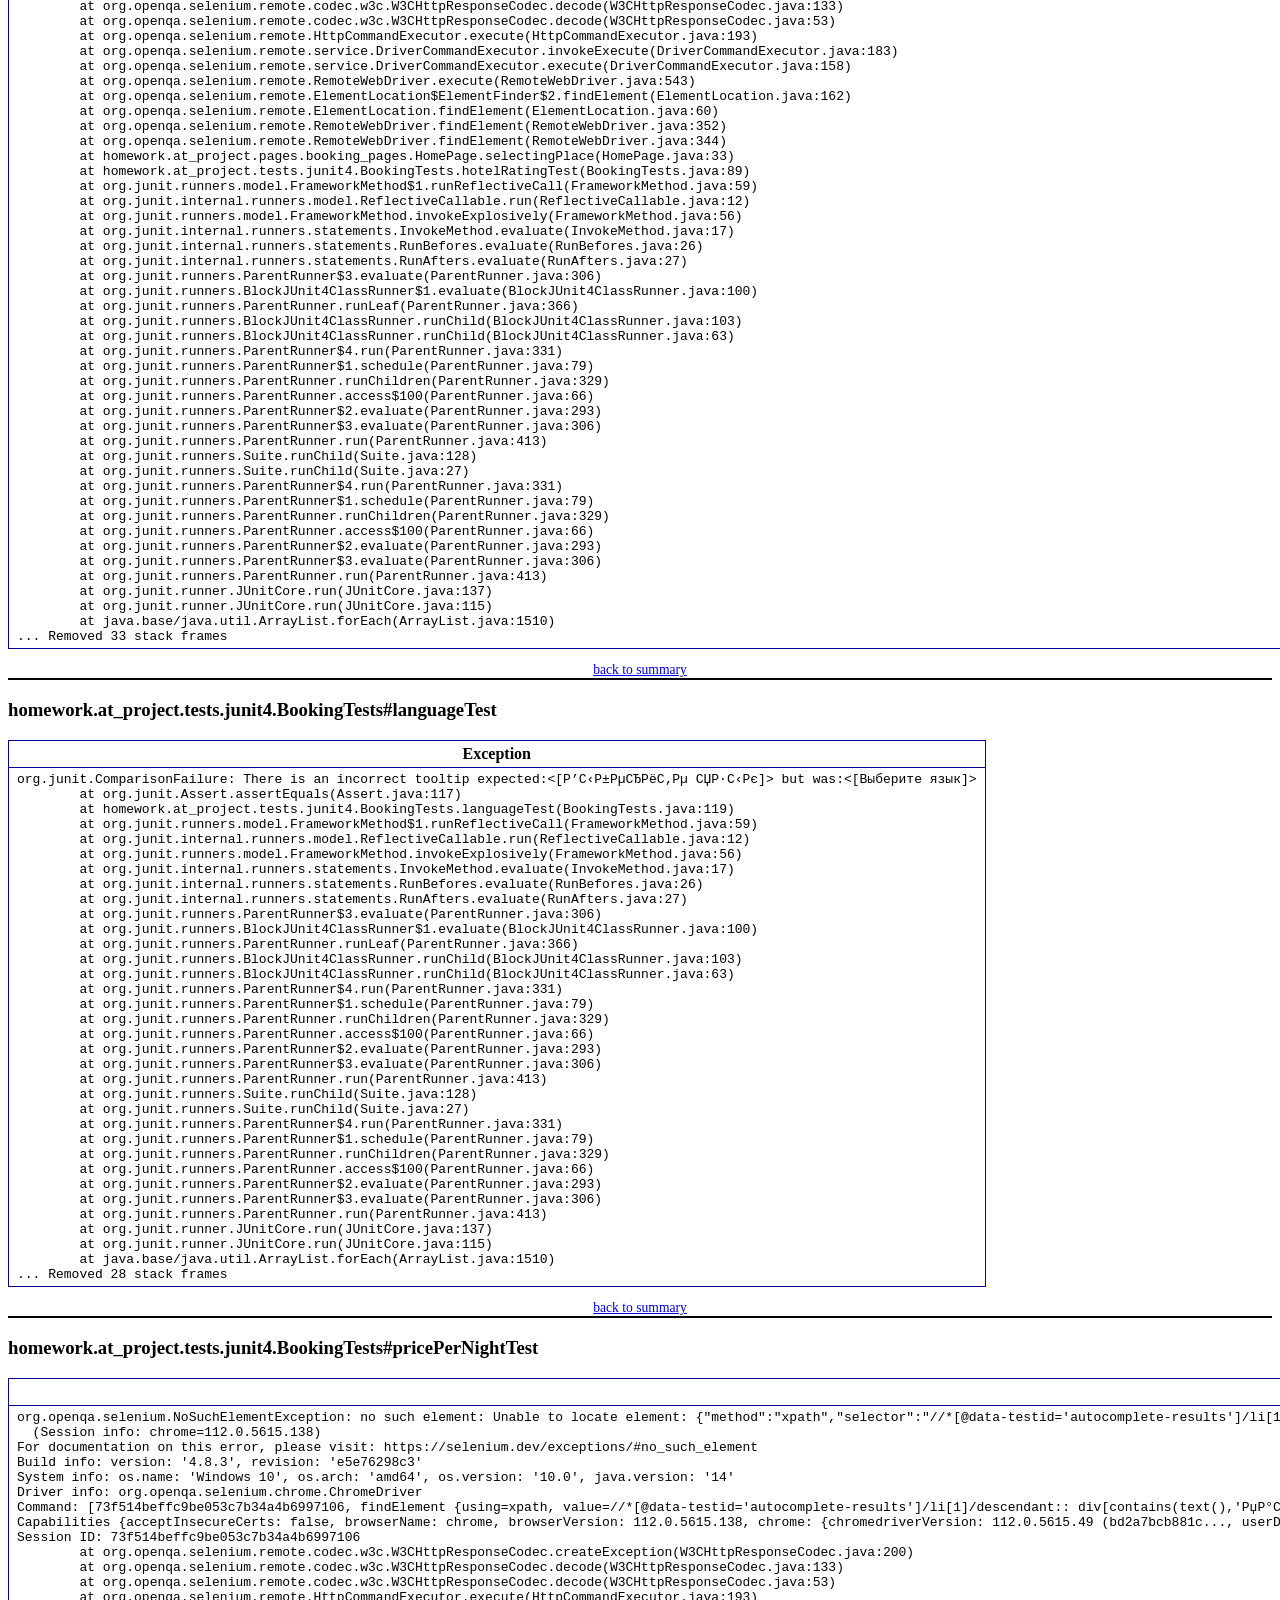
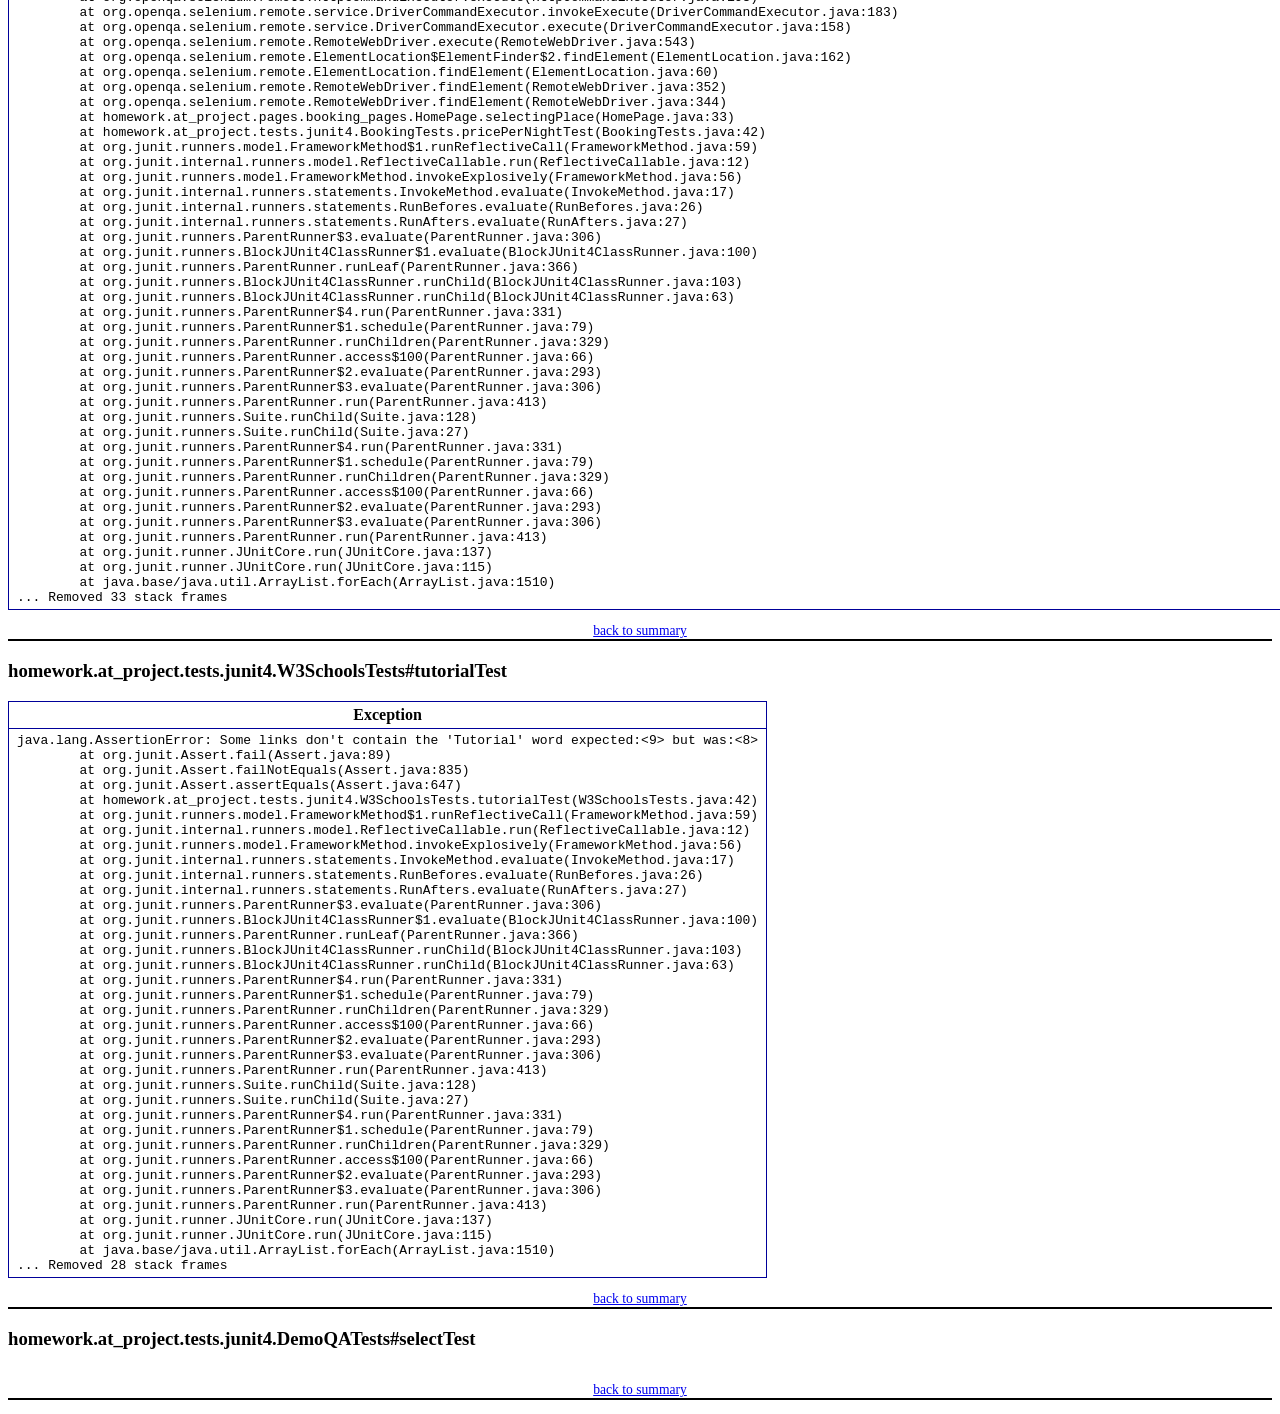
<file: target/surefire-reports/emailable-report.html>
<!DOCTYPE html PUBLIC "-//W3C//DTD XHTML 1.1//EN" "https://www.w3.org/TR/xhtml11/DTD/xhtml11.dtd">
<html xmlns="https://www.w3.org/1999/xhtml">
<head>
<meta http-equiv="content-type" content="text/html; charset=UTF-8"/>
<title>TestNG Report</title>
<style type="text/css">table {margin-bottom:10px;border-collapse:collapse;empty-cells:show}th,td {border:1px solid #009;padding:.25em .5em}th {vertical-align:bottom}td {vertical-align:top}table a {font-weight:bold}.stripe td {background-color: #E6EBF9}.num {text-align:right}.passedodd td {background-color: #3F3}.passedeven td {background-color: #0A0}.skippedodd td {background-color: #DDD}.skippedeven td {background-color: #CCC}.failedodd td,.attn {background-color: #F33}.failedeven td,.stripe .attn {background-color: #D00}.stacktrace {white-space:pre;font-family:monospace}.totop {font-size:85%;text-align:center;border-bottom:2px solid #000}.invisible {display:none}</style>
</head>
<body>
<table>
<tr><th>Test</th><th># Passed</th><th># Skipped</th><th># Retried</th><th># Failed</th><th>Time (ms)</th><th>Included Groups</th><th>Excluded Groups</th></tr>
<tr><th colspan="8">Surefire suite</th></tr>
<tr><td><a href="#t0">Surefire test</a></td><td class="num">1</td><td class="num">0</td><td class="num">0</td><td class="num attn">7</td><td class="num">236 069</td><td></td><td></td></tr>
</table>
<table id='summary'><thead><tr><th>Class</th><th>Method</th><th>Start</th><th>Time (ms)</th></tr></thead><tbody><tr><th colspan="4">Surefire suite</th></tr></tbody><tbody id="t0"><tr><th colspan="4">Surefire test &#8212; failed</th></tr><tr class="failedeven"><td rowspan="6">homework.at_project.tests.junit4.BookingTests</td><td><a href="#m0">colorsTest</a></td><td rowspan="1">1683831847487</td><td rowspan="1">65328</td></tr><tr class="failedeven"><td><a href="#m1">currencyTest</a></td><td rowspan="1">1683831847487</td><td rowspan="1">48488</td></tr><tr class="failedeven"><td><a href="#m2">hotelAvailabilityTest</a></td><td rowspan="1">1683831847487</td><td rowspan="1">23920</td></tr><tr class="failedeven"><td><a href="#m3">hotelRatingTest</a></td><td rowspan="1">1683831847487</td><td rowspan="1">82766</td></tr><tr class="failedeven"><td><a href="#m4">languageTest</a></td><td rowspan="1">1683831847487</td><td rowspan="1">6721</td></tr><tr class="failedeven"><td><a href="#m5">pricePerNightTest</a></td><td rowspan="1">1683831847487</td><td rowspan="1">40902</td></tr><tr class="failedodd"><td rowspan="1">homework.at_project.tests.junit4.W3SchoolsTests</td><td><a href="#m6">tutorialTest</a></td><td rowspan="1">1683831847487</td><td rowspan="1">98261</td></tr><tr><th colspan="4">Surefire test &#8212; passed</th></tr><tr class="passedeven"><td rowspan="1">homework.at_project.tests.junit4.DemoQATests</td><td><a href="#m7">selectTest</a></td><td rowspan="1">1683831847487</td><td rowspan="1">88713</td></tr></tbody>
</table>
<h2>Surefire test</h2><h3 id="m0">homework.at_project.tests.junit4.BookingTests#colorsTest</h3><table class="result"><tr><th>Exception</th></tr><tr><td><div class="stacktrace">org.openqa.selenium.NoSuchElementException: no such element: Unable to locate element: {&quot;method&quot;:&quot;xpath&quot;,&quot;selector&quot;:&quot;//*[@data-testid=&apos;autocomplete-results&apos;]/li[1]/descendant:: div[contains(text(),&apos;РџР°СЂРёР¶&apos;)]&quot;}
  (Session info: chrome=112.0.5615.138)
For documentation on this error, please visit: https://selenium.dev/exceptions/#no_such_element
Build info: version: &apos;4.8.3&apos;, revision: &apos;e5e76298c3&apos;
System info: os.name: &apos;Windows 10&apos;, os.arch: &apos;amd64&apos;, os.version: &apos;10.0&apos;, java.version: &apos;14&apos;
Driver info: org.openqa.selenium.chrome.ChromeDriver
Command: [bc60c02a490051d5aca13dd67d3ef7f6, findElement {using=xpath, value=//*[@data-testid=&apos;autocomplete-results&apos;]/li[1]/descendant:: div[contains(text(),&apos;РџР°СЂРёР¶&apos;)]}]
Capabilities {acceptInsecureCerts: false, browserName: chrome, browserVersion: 112.0.5615.138, chrome: {chromedriverVersion: 112.0.5615.49 (bd2a7bcb881c..., userDataDir: C:\Users\aleks\AppData\Loca...}, goog:chromeOptions: {debuggerAddress: localhost:57999}, networkConnectionEnabled: false, pageLoadStrategy: normal, platformName: WINDOWS, proxy: Proxy(), se:cdp: ws://localhost:57999/devtoo..., se:cdpVersion: 112.0.5615.138, setWindowRect: true, strictFileInteractability: false, timeouts: {implicit: 0, pageLoad: 300000, script: 30000}, unhandledPromptBehavior: dismiss and notify, webauthn:extension:credBlob: true, webauthn:extension:largeBlob: true, webauthn:extension:minPinLength: true, webauthn:extension:prf: true, webauthn:virtualAuthenticators: true}
Session ID: bc60c02a490051d5aca13dd67d3ef7f6
	at org.openqa.selenium.remote.codec.w3c.W3CHttpResponseCodec.createException(W3CHttpResponseCodec.java:200)
	at org.openqa.selenium.remote.codec.w3c.W3CHttpResponseCodec.decode(W3CHttpResponseCodec.java:133)
	at org.openqa.selenium.remote.codec.w3c.W3CHttpResponseCodec.decode(W3CHttpResponseCodec.java:53)
	at org.openqa.selenium.remote.HttpCommandExecutor.execute(HttpCommandExecutor.java:193)
	at org.openqa.selenium.remote.service.DriverCommandExecutor.invokeExecute(DriverCommandExecutor.java:183)
	at org.openqa.selenium.remote.service.DriverCommandExecutor.execute(DriverCommandExecutor.java:158)
	at org.openqa.selenium.remote.RemoteWebDriver.execute(RemoteWebDriver.java:543)
	at org.openqa.selenium.remote.ElementLocation$ElementFinder$2.findElement(ElementLocation.java:162)
	at org.openqa.selenium.remote.ElementLocation.findElement(ElementLocation.java:60)
	at org.openqa.selenium.remote.RemoteWebDriver.findElement(RemoteWebDriver.java:352)
	at org.openqa.selenium.remote.RemoteWebDriver.findElement(RemoteWebDriver.java:344)
	at homework.at_project.pages.booking_pages.HomePage.selectingPlace(HomePage.java:33)
	at homework.at_project.tests.junit4.BookingTests.colorsTest(BookingTests.java:62)
	at org.junit.runners.model.FrameworkMethod$1.runReflectiveCall(FrameworkMethod.java:59)
	at org.junit.internal.runners.model.ReflectiveCallable.run(ReflectiveCallable.java:12)
	at org.junit.runners.model.FrameworkMethod.invokeExplosively(FrameworkMethod.java:56)
	at org.junit.internal.runners.statements.InvokeMethod.evaluate(InvokeMethod.java:17)
	at org.junit.internal.runners.statements.RunBefores.evaluate(RunBefores.java:26)
	at org.junit.internal.runners.statements.RunAfters.evaluate(RunAfters.java:27)
	at org.junit.runners.ParentRunner$3.evaluate(ParentRunner.java:306)
	at org.junit.runners.BlockJUnit4ClassRunner$1.evaluate(BlockJUnit4ClassRunner.java:100)
	at org.junit.runners.ParentRunner.runLeaf(ParentRunner.java:366)
	at org.junit.runners.BlockJUnit4ClassRunner.runChild(BlockJUnit4ClassRunner.java:103)
	at org.junit.runners.BlockJUnit4ClassRunner.runChild(BlockJUnit4ClassRunner.java:63)
	at org.junit.runners.ParentRunner$4.run(ParentRunner.java:331)
	at org.junit.runners.ParentRunner$1.schedule(ParentRunner.java:79)
	at org.junit.runners.ParentRunner.runChildren(ParentRunner.java:329)
	at org.junit.runners.ParentRunner.access$100(ParentRunner.java:66)
	at org.junit.runners.ParentRunner$2.evaluate(ParentRunner.java:293)
	at org.junit.runners.ParentRunner$3.evaluate(ParentRunner.java:306)
	at org.junit.runners.ParentRunner.run(ParentRunner.java:413)
	at org.junit.runners.Suite.runChild(Suite.java:128)
	at org.junit.runners.Suite.runChild(Suite.java:27)
	at org.junit.runners.ParentRunner$4.run(ParentRunner.java:331)
	at org.junit.runners.ParentRunner$1.schedule(ParentRunner.java:79)
	at org.junit.runners.ParentRunner.runChildren(ParentRunner.java:329)
	at org.junit.runners.ParentRunner.access$100(ParentRunner.java:66)
	at org.junit.runners.ParentRunner$2.evaluate(ParentRunner.java:293)
	at org.junit.runners.ParentRunner$3.evaluate(ParentRunner.java:306)
	at org.junit.runners.ParentRunner.run(ParentRunner.java:413)
	at org.junit.runner.JUnitCore.run(JUnitCore.java:137)
	at org.junit.runner.JUnitCore.run(JUnitCore.java:115)
	at java.base/java.util.ArrayList.forEach(ArrayList.java:1510)
... Removed 33 stack frames</div></td></tr></table><p class="totop"><a href="#summary">back to summary</a></p>
<h3 id="m1">homework.at_project.tests.junit4.BookingTests#currencyTest</h3><table class="result"><tr><th>Exception</th></tr><tr><td><div class="stacktrace">org.junit.ComparisonFailure: There is an incorrect tooltip expected:&lt;[Р’С‹Р±РµСЂРёС‚Рµ РІР°Р»СЋС‚Сѓ]&gt; but was:&lt;[Выберите валюту]&gt;
	at org.junit.Assert.assertEquals(Assert.java:117)
	at homework.at_project.tests.junit4.BookingTests.currencyTest(BookingTests.java:109)
	at org.junit.runners.model.FrameworkMethod$1.runReflectiveCall(FrameworkMethod.java:59)
	at org.junit.internal.runners.model.ReflectiveCallable.run(ReflectiveCallable.java:12)
	at org.junit.runners.model.FrameworkMethod.invokeExplosively(FrameworkMethod.java:56)
	at org.junit.internal.runners.statements.InvokeMethod.evaluate(InvokeMethod.java:17)
	at org.junit.internal.runners.statements.RunBefores.evaluate(RunBefores.java:26)
	at org.junit.internal.runners.statements.RunAfters.evaluate(RunAfters.java:27)
	at org.junit.runners.ParentRunner$3.evaluate(ParentRunner.java:306)
	at org.junit.runners.BlockJUnit4ClassRunner$1.evaluate(BlockJUnit4ClassRunner.java:100)
	at org.junit.runners.ParentRunner.runLeaf(ParentRunner.java:366)
	at org.junit.runners.BlockJUnit4ClassRunner.runChild(BlockJUnit4ClassRunner.java:103)
	at org.junit.runners.BlockJUnit4ClassRunner.runChild(BlockJUnit4ClassRunner.java:63)
	at org.junit.runners.ParentRunner$4.run(ParentRunner.java:331)
	at org.junit.runners.ParentRunner$1.schedule(ParentRunner.java:79)
	at org.junit.runners.ParentRunner.runChildren(ParentRunner.java:329)
	at org.junit.runners.ParentRunner.access$100(ParentRunner.java:66)
	at org.junit.runners.ParentRunner$2.evaluate(ParentRunner.java:293)
	at org.junit.runners.ParentRunner$3.evaluate(ParentRunner.java:306)
	at org.junit.runners.ParentRunner.run(ParentRunner.java:413)
	at org.junit.runners.Suite.runChild(Suite.java:128)
	at org.junit.runners.Suite.runChild(Suite.java:27)
	at org.junit.runners.ParentRunner$4.run(ParentRunner.java:331)
	at org.junit.runners.ParentRunner$1.schedule(ParentRunner.java:79)
	at org.junit.runners.ParentRunner.runChildren(ParentRunner.java:329)
	at org.junit.runners.ParentRunner.access$100(ParentRunner.java:66)
	at org.junit.runners.ParentRunner$2.evaluate(ParentRunner.java:293)
	at org.junit.runners.ParentRunner$3.evaluate(ParentRunner.java:306)
	at org.junit.runners.ParentRunner.run(ParentRunner.java:413)
	at org.junit.runner.JUnitCore.run(JUnitCore.java:137)
	at org.junit.runner.JUnitCore.run(JUnitCore.java:115)
	at java.base/java.util.ArrayList.forEach(ArrayList.java:1510)
... Removed 28 stack frames</div></td></tr></table><p class="totop"><a href="#summary">back to summary</a></p>
<h3 id="m2">homework.at_project.tests.junit4.BookingTests#hotelAvailabilityTest</h3><table class="result"><tr><th>Exception</th></tr><tr><td><div class="stacktrace">org.openqa.selenium.NoSuchElementException: no such element: Unable to locate element: {&quot;method&quot;:&quot;xpath&quot;,&quot;selector&quot;:&quot;//*[@data-testid=&apos;autocomplete-results&apos;]/li[1]/descendant:: div[contains(text(),&apos;РџР°СЂРёР¶&apos;)]&quot;}
  (Session info: chrome=112.0.5615.138)
For documentation on this error, please visit: https://selenium.dev/exceptions/#no_such_element
Build info: version: &apos;4.8.3&apos;, revision: &apos;e5e76298c3&apos;
System info: os.name: &apos;Windows 10&apos;, os.arch: &apos;amd64&apos;, os.version: &apos;10.0&apos;, java.version: &apos;14&apos;
Driver info: org.openqa.selenium.chrome.ChromeDriver
Command: [7932baeca4da454703e23120a4d23dc5, findElement {using=xpath, value=//*[@data-testid=&apos;autocomplete-results&apos;]/li[1]/descendant:: div[contains(text(),&apos;РџР°СЂРёР¶&apos;)]}]
Capabilities {acceptInsecureCerts: false, browserName: chrome, browserVersion: 112.0.5615.138, chrome: {chromedriverVersion: 112.0.5615.49 (bd2a7bcb881c..., userDataDir: C:\Users\aleks\AppData\Loca...}, goog:chromeOptions: {debuggerAddress: localhost:57783}, networkConnectionEnabled: false, pageLoadStrategy: normal, platformName: WINDOWS, proxy: Proxy(), se:cdp: ws://localhost:57783/devtoo..., se:cdpVersion: 112.0.5615.138, setWindowRect: true, strictFileInteractability: false, timeouts: {implicit: 0, pageLoad: 300000, script: 30000}, unhandledPromptBehavior: dismiss and notify, webauthn:extension:credBlob: true, webauthn:extension:largeBlob: true, webauthn:extension:minPinLength: true, webauthn:extension:prf: true, webauthn:virtualAuthenticators: true}
Session ID: 7932baeca4da454703e23120a4d23dc5
	at org.openqa.selenium.remote.codec.w3c.W3CHttpResponseCodec.createException(W3CHttpResponseCodec.java:200)
	at org.openqa.selenium.remote.codec.w3c.W3CHttpResponseCodec.decode(W3CHttpResponseCodec.java:133)
	at org.openqa.selenium.remote.codec.w3c.W3CHttpResponseCodec.decode(W3CHttpResponseCodec.java:53)
	at org.openqa.selenium.remote.HttpCommandExecutor.execute(HttpCommandExecutor.java:193)
	at org.openqa.selenium.remote.service.DriverCommandExecutor.invokeExecute(DriverCommandExecutor.java:183)
	at org.openqa.selenium.remote.service.DriverCommandExecutor.execute(DriverCommandExecutor.java:158)
	at org.openqa.selenium.remote.RemoteWebDriver.execute(RemoteWebDriver.java:543)
	at org.openqa.selenium.remote.ElementLocation$ElementFinder$2.findElement(ElementLocation.java:162)
	at org.openqa.selenium.remote.ElementLocation.findElement(ElementLocation.java:60)
	at org.openqa.selenium.remote.RemoteWebDriver.findElement(RemoteWebDriver.java:352)
	at org.openqa.selenium.remote.RemoteWebDriver.findElement(RemoteWebDriver.java:344)
	at homework.at_project.pages.booking_pages.HomePage.selectingPlace(HomePage.java:33)
	at homework.at_project.tests.junit4.BookingTests.hotelAvailabilityTest(BookingTests.java:77)
	at org.junit.runners.model.FrameworkMethod$1.runReflectiveCall(FrameworkMethod.java:59)
	at org.junit.internal.runners.model.ReflectiveCallable.run(ReflectiveCallable.java:12)
	at org.junit.runners.model.FrameworkMethod.invokeExplosively(FrameworkMethod.java:56)
	at org.junit.internal.runners.statements.InvokeMethod.evaluate(InvokeMethod.java:17)
	at org.junit.internal.runners.statements.RunBefores.evaluate(RunBefores.java:26)
	at org.junit.internal.runners.statements.RunAfters.evaluate(RunAfters.java:27)
	at org.junit.runners.ParentRunner$3.evaluate(ParentRunner.java:306)
	at org.junit.runners.BlockJUnit4ClassRunner$1.evaluate(BlockJUnit4ClassRunner.java:100)
	at org.junit.runners.ParentRunner.runLeaf(ParentRunner.java:366)
	at org.junit.runners.BlockJUnit4ClassRunner.runChild(BlockJUnit4ClassRunner.java:103)
	at org.junit.runners.BlockJUnit4ClassRunner.runChild(BlockJUnit4ClassRunner.java:63)
	at org.junit.runners.ParentRunner$4.run(ParentRunner.java:331)
	at org.junit.runners.ParentRunner$1.schedule(ParentRunner.java:79)
	at org.junit.runners.ParentRunner.runChildren(ParentRunner.java:329)
	at org.junit.runners.ParentRunner.access$100(ParentRunner.java:66)
	at org.junit.runners.ParentRunner$2.evaluate(ParentRunner.java:293)
	at org.junit.runners.ParentRunner$3.evaluate(ParentRunner.java:306)
	at org.junit.runners.ParentRunner.run(ParentRunner.java:413)
	at org.junit.runners.Suite.runChild(Suite.java:128)
	at org.junit.runners.Suite.runChild(Suite.java:27)
	at org.junit.runners.ParentRunner$4.run(ParentRunner.java:331)
	at org.junit.runners.ParentRunner$1.schedule(ParentRunner.java:79)
	at org.junit.runners.ParentRunner.runChildren(ParentRunner.java:329)
	at org.junit.runners.ParentRunner.access$100(ParentRunner.java:66)
	at org.junit.runners.ParentRunner$2.evaluate(ParentRunner.java:293)
	at org.junit.runners.ParentRunner$3.evaluate(ParentRunner.java:306)
	at org.junit.runners.ParentRunner.run(ParentRunner.java:413)
	at org.junit.runner.JUnitCore.run(JUnitCore.java:137)
	at org.junit.runner.JUnitCore.run(JUnitCore.java:115)
	at java.base/java.util.ArrayList.forEach(ArrayList.java:1510)
... Removed 33 stack frames</div></td></tr></table><p class="totop"><a href="#summary">back to summary</a></p>
<h3 id="m3">homework.at_project.tests.junit4.BookingTests#hotelRatingTest</h3><table class="result"><tr><th>Exception</th></tr><tr><td><div class="stacktrace">org.openqa.selenium.NoSuchElementException: no such element: Unable to locate element: {&quot;method&quot;:&quot;xpath&quot;,&quot;selector&quot;:&quot;//*[@data-testid=&apos;autocomplete-results&apos;]/li[1]/descendant:: div[contains(text(),&apos;РџР°СЂРёР¶&apos;)]&quot;}
  (Session info: chrome=112.0.5615.138)
For documentation on this error, please visit: https://selenium.dev/exceptions/#no_such_element
Build info: version: &apos;4.8.3&apos;, revision: &apos;e5e76298c3&apos;
System info: os.name: &apos;Windows 10&apos;, os.arch: &apos;amd64&apos;, os.version: &apos;10.0&apos;, java.version: &apos;14&apos;
Driver info: org.openqa.selenium.chrome.ChromeDriver
Command: [509b015161164502d91c97a5fbf00a10, findElement {using=xpath, value=//*[@data-testid=&apos;autocomplete-results&apos;]/li[1]/descendant:: div[contains(text(),&apos;РџР°СЂРёР¶&apos;)]}]
Capabilities {acceptInsecureCerts: false, browserName: chrome, browserVersion: 112.0.5615.138, chrome: {chromedriverVersion: 112.0.5615.49 (bd2a7bcb881c..., userDataDir: C:\Users\aleks\AppData\Loca...}, goog:chromeOptions: {debuggerAddress: localhost:58069}, networkConnectionEnabled: false, pageLoadStrategy: normal, platformName: WINDOWS, proxy: Proxy(), se:cdp: ws://localhost:58069/devtoo..., se:cdpVersion: 112.0.5615.138, setWindowRect: true, strictFileInteractability: false, timeouts: {implicit: 0, pageLoad: 300000, script: 30000}, unhandledPromptBehavior: dismiss and notify, webauthn:extension:credBlob: true, webauthn:extension:largeBlob: true, webauthn:extension:minPinLength: true, webauthn:extension:prf: true, webauthn:virtualAuthenticators: true}
Session ID: 509b015161164502d91c97a5fbf00a10
	at org.openqa.selenium.remote.codec.w3c.W3CHttpResponseCodec.createException(W3CHttpResponseCodec.java:200)
	at org.openqa.selenium.remote.codec.w3c.W3CHttpResponseCodec.decode(W3CHttpResponseCodec.java:133)
	at org.openqa.selenium.remote.codec.w3c.W3CHttpResponseCodec.decode(W3CHttpResponseCodec.java:53)
	at org.openqa.selenium.remote.HttpCommandExecutor.execute(HttpCommandExecutor.java:193)
	at org.openqa.selenium.remote.service.DriverCommandExecutor.invokeExecute(DriverCommandExecutor.java:183)
	at org.openqa.selenium.remote.service.DriverCommandExecutor.execute(DriverCommandExecutor.java:158)
	at org.openqa.selenium.remote.RemoteWebDriver.execute(RemoteWebDriver.java:543)
	at org.openqa.selenium.remote.ElementLocation$ElementFinder$2.findElement(ElementLocation.java:162)
	at org.openqa.selenium.remote.ElementLocation.findElement(ElementLocation.java:60)
	at org.openqa.selenium.remote.RemoteWebDriver.findElement(RemoteWebDriver.java:352)
	at org.openqa.selenium.remote.RemoteWebDriver.findElement(RemoteWebDriver.java:344)
	at homework.at_project.pages.booking_pages.HomePage.selectingPlace(HomePage.java:33)
	at homework.at_project.tests.junit4.BookingTests.hotelRatingTest(BookingTests.java:89)
	at org.junit.runners.model.FrameworkMethod$1.runReflectiveCall(FrameworkMethod.java:59)
	at org.junit.internal.runners.model.ReflectiveCallable.run(ReflectiveCallable.java:12)
	at org.junit.runners.model.FrameworkMethod.invokeExplosively(FrameworkMethod.java:56)
	at org.junit.internal.runners.statements.InvokeMethod.evaluate(InvokeMethod.java:17)
	at org.junit.internal.runners.statements.RunBefores.evaluate(RunBefores.java:26)
	at org.junit.internal.runners.statements.RunAfters.evaluate(RunAfters.java:27)
	at org.junit.runners.ParentRunner$3.evaluate(ParentRunner.java:306)
	at org.junit.runners.BlockJUnit4ClassRunner$1.evaluate(BlockJUnit4ClassRunner.java:100)
	at org.junit.runners.ParentRunner.runLeaf(ParentRunner.java:366)
	at org.junit.runners.BlockJUnit4ClassRunner.runChild(BlockJUnit4ClassRunner.java:103)
	at org.junit.runners.BlockJUnit4ClassRunner.runChild(BlockJUnit4ClassRunner.java:63)
	at org.junit.runners.ParentRunner$4.run(ParentRunner.java:331)
	at org.junit.runners.ParentRunner$1.schedule(ParentRunner.java:79)
	at org.junit.runners.ParentRunner.runChildren(ParentRunner.java:329)
	at org.junit.runners.ParentRunner.access$100(ParentRunner.java:66)
	at org.junit.runners.ParentRunner$2.evaluate(ParentRunner.java:293)
	at org.junit.runners.ParentRunner$3.evaluate(ParentRunner.java:306)
	at org.junit.runners.ParentRunner.run(ParentRunner.java:413)
	at org.junit.runners.Suite.runChild(Suite.java:128)
	at org.junit.runners.Suite.runChild(Suite.java:27)
	at org.junit.runners.ParentRunner$4.run(ParentRunner.java:331)
	at org.junit.runners.ParentRunner$1.schedule(ParentRunner.java:79)
	at org.junit.runners.ParentRunner.runChildren(ParentRunner.java:329)
	at org.junit.runners.ParentRunner.access$100(ParentRunner.java:66)
	at org.junit.runners.ParentRunner$2.evaluate(ParentRunner.java:293)
	at org.junit.runners.ParentRunner$3.evaluate(ParentRunner.java:306)
	at org.junit.runners.ParentRunner.run(ParentRunner.java:413)
	at org.junit.runner.JUnitCore.run(JUnitCore.java:137)
	at org.junit.runner.JUnitCore.run(JUnitCore.java:115)
	at java.base/java.util.ArrayList.forEach(ArrayList.java:1510)
... Removed 33 stack frames</div></td></tr></table><p class="totop"><a href="#summary">back to summary</a></p>
<h3 id="m4">homework.at_project.tests.junit4.BookingTests#languageTest</h3><table class="result"><tr><th>Exception</th></tr><tr><td><div class="stacktrace">org.junit.ComparisonFailure: There is an incorrect tooltip expected:&lt;[Р’С‹Р±РµСЂРёС‚Рµ СЏР·С‹Рє]&gt; but was:&lt;[Выберите язык]&gt;
	at org.junit.Assert.assertEquals(Assert.java:117)
	at homework.at_project.tests.junit4.BookingTests.languageTest(BookingTests.java:119)
	at org.junit.runners.model.FrameworkMethod$1.runReflectiveCall(FrameworkMethod.java:59)
	at org.junit.internal.runners.model.ReflectiveCallable.run(ReflectiveCallable.java:12)
	at org.junit.runners.model.FrameworkMethod.invokeExplosively(FrameworkMethod.java:56)
	at org.junit.internal.runners.statements.InvokeMethod.evaluate(InvokeMethod.java:17)
	at org.junit.internal.runners.statements.RunBefores.evaluate(RunBefores.java:26)
	at org.junit.internal.runners.statements.RunAfters.evaluate(RunAfters.java:27)
	at org.junit.runners.ParentRunner$3.evaluate(ParentRunner.java:306)
	at org.junit.runners.BlockJUnit4ClassRunner$1.evaluate(BlockJUnit4ClassRunner.java:100)
	at org.junit.runners.ParentRunner.runLeaf(ParentRunner.java:366)
	at org.junit.runners.BlockJUnit4ClassRunner.runChild(BlockJUnit4ClassRunner.java:103)
	at org.junit.runners.BlockJUnit4ClassRunner.runChild(BlockJUnit4ClassRunner.java:63)
	at org.junit.runners.ParentRunner$4.run(ParentRunner.java:331)
	at org.junit.runners.ParentRunner$1.schedule(ParentRunner.java:79)
	at org.junit.runners.ParentRunner.runChildren(ParentRunner.java:329)
	at org.junit.runners.ParentRunner.access$100(ParentRunner.java:66)
	at org.junit.runners.ParentRunner$2.evaluate(ParentRunner.java:293)
	at org.junit.runners.ParentRunner$3.evaluate(ParentRunner.java:306)
	at org.junit.runners.ParentRunner.run(ParentRunner.java:413)
	at org.junit.runners.Suite.runChild(Suite.java:128)
	at org.junit.runners.Suite.runChild(Suite.java:27)
	at org.junit.runners.ParentRunner$4.run(ParentRunner.java:331)
	at org.junit.runners.ParentRunner$1.schedule(ParentRunner.java:79)
	at org.junit.runners.ParentRunner.runChildren(ParentRunner.java:329)
	at org.junit.runners.ParentRunner.access$100(ParentRunner.java:66)
	at org.junit.runners.ParentRunner$2.evaluate(ParentRunner.java:293)
	at org.junit.runners.ParentRunner$3.evaluate(ParentRunner.java:306)
	at org.junit.runners.ParentRunner.run(ParentRunner.java:413)
	at org.junit.runner.JUnitCore.run(JUnitCore.java:137)
	at org.junit.runner.JUnitCore.run(JUnitCore.java:115)
	at java.base/java.util.ArrayList.forEach(ArrayList.java:1510)
... Removed 28 stack frames</div></td></tr></table><p class="totop"><a href="#summary">back to summary</a></p>
<h3 id="m5">homework.at_project.tests.junit4.BookingTests#pricePerNightTest</h3><table class="result"><tr><th>Exception</th></tr><tr><td><div class="stacktrace">org.openqa.selenium.NoSuchElementException: no such element: Unable to locate element: {&quot;method&quot;:&quot;xpath&quot;,&quot;selector&quot;:&quot;//*[@data-testid=&apos;autocomplete-results&apos;]/li[1]/descendant:: div[contains(text(),&apos;РџР°СЂРёР¶&apos;)]&quot;}
  (Session info: chrome=112.0.5615.138)
For documentation on this error, please visit: https://selenium.dev/exceptions/#no_such_element
Build info: version: &apos;4.8.3&apos;, revision: &apos;e5e76298c3&apos;
System info: os.name: &apos;Windows 10&apos;, os.arch: &apos;amd64&apos;, os.version: &apos;10.0&apos;, java.version: &apos;14&apos;
Driver info: org.openqa.selenium.chrome.ChromeDriver
Command: [73f514beffc9be053c7b34a4b6997106, findElement {using=xpath, value=//*[@data-testid=&apos;autocomplete-results&apos;]/li[1]/descendant:: div[contains(text(),&apos;РџР°СЂРёР¶&apos;)]}]
Capabilities {acceptInsecureCerts: false, browserName: chrome, browserVersion: 112.0.5615.138, chrome: {chromedriverVersion: 112.0.5615.49 (bd2a7bcb881c..., userDataDir: C:\Users\aleks\AppData\Loca...}, goog:chromeOptions: {debuggerAddress: localhost:57857}, networkConnectionEnabled: false, pageLoadStrategy: normal, platformName: WINDOWS, proxy: Proxy(), se:cdp: ws://localhost:57857/devtoo..., se:cdpVersion: 112.0.5615.138, setWindowRect: true, strictFileInteractability: false, timeouts: {implicit: 0, pageLoad: 300000, script: 30000}, unhandledPromptBehavior: dismiss and notify, webauthn:extension:credBlob: true, webauthn:extension:largeBlob: true, webauthn:extension:minPinLength: true, webauthn:extension:prf: true, webauthn:virtualAuthenticators: true}
Session ID: 73f514beffc9be053c7b34a4b6997106
	at org.openqa.selenium.remote.codec.w3c.W3CHttpResponseCodec.createException(W3CHttpResponseCodec.java:200)
	at org.openqa.selenium.remote.codec.w3c.W3CHttpResponseCodec.decode(W3CHttpResponseCodec.java:133)
	at org.openqa.selenium.remote.codec.w3c.W3CHttpResponseCodec.decode(W3CHttpResponseCodec.java:53)
	at org.openqa.selenium.remote.HttpCommandExecutor.execute(HttpCommandExecutor.java:193)
	at org.openqa.selenium.remote.service.DriverCommandExecutor.invokeExecute(DriverCommandExecutor.java:183)
	at org.openqa.selenium.remote.service.DriverCommandExecutor.execute(DriverCommandExecutor.java:158)
	at org.openqa.selenium.remote.RemoteWebDriver.execute(RemoteWebDriver.java:543)
	at org.openqa.selenium.remote.ElementLocation$ElementFinder$2.findElement(ElementLocation.java:162)
	at org.openqa.selenium.remote.ElementLocation.findElement(ElementLocation.java:60)
	at org.openqa.selenium.remote.RemoteWebDriver.findElement(RemoteWebDriver.java:352)
	at org.openqa.selenium.remote.RemoteWebDriver.findElement(RemoteWebDriver.java:344)
	at homework.at_project.pages.booking_pages.HomePage.selectingPlace(HomePage.java:33)
	at homework.at_project.tests.junit4.BookingTests.pricePerNightTest(BookingTests.java:42)
	at org.junit.runners.model.FrameworkMethod$1.runReflectiveCall(FrameworkMethod.java:59)
	at org.junit.internal.runners.model.ReflectiveCallable.run(ReflectiveCallable.java:12)
	at org.junit.runners.model.FrameworkMethod.invokeExplosively(FrameworkMethod.java:56)
	at org.junit.internal.runners.statements.InvokeMethod.evaluate(InvokeMethod.java:17)
	at org.junit.internal.runners.statements.RunBefores.evaluate(RunBefores.java:26)
	at org.junit.internal.runners.statements.RunAfters.evaluate(RunAfters.java:27)
	at org.junit.runners.ParentRunner$3.evaluate(ParentRunner.java:306)
	at org.junit.runners.BlockJUnit4ClassRunner$1.evaluate(BlockJUnit4ClassRunner.java:100)
	at org.junit.runners.ParentRunner.runLeaf(ParentRunner.java:366)
	at org.junit.runners.BlockJUnit4ClassRunner.runChild(BlockJUnit4ClassRunner.java:103)
	at org.junit.runners.BlockJUnit4ClassRunner.runChild(BlockJUnit4ClassRunner.java:63)
	at org.junit.runners.ParentRunner$4.run(ParentRunner.java:331)
	at org.junit.runners.ParentRunner$1.schedule(ParentRunner.java:79)
	at org.junit.runners.ParentRunner.runChildren(ParentRunner.java:329)
	at org.junit.runners.ParentRunner.access$100(ParentRunner.java:66)
	at org.junit.runners.ParentRunner$2.evaluate(ParentRunner.java:293)
	at org.junit.runners.ParentRunner$3.evaluate(ParentRunner.java:306)
	at org.junit.runners.ParentRunner.run(ParentRunner.java:413)
	at org.junit.runners.Suite.runChild(Suite.java:128)
	at org.junit.runners.Suite.runChild(Suite.java:27)
	at org.junit.runners.ParentRunner$4.run(ParentRunner.java:331)
	at org.junit.runners.ParentRunner$1.schedule(ParentRunner.java:79)
	at org.junit.runners.ParentRunner.runChildren(ParentRunner.java:329)
	at org.junit.runners.ParentRunner.access$100(ParentRunner.java:66)
	at org.junit.runners.ParentRunner$2.evaluate(ParentRunner.java:293)
	at org.junit.runners.ParentRunner$3.evaluate(ParentRunner.java:306)
	at org.junit.runners.ParentRunner.run(ParentRunner.java:413)
	at org.junit.runner.JUnitCore.run(JUnitCore.java:137)
	at org.junit.runner.JUnitCore.run(JUnitCore.java:115)
	at java.base/java.util.ArrayList.forEach(ArrayList.java:1510)
... Removed 33 stack frames</div></td></tr></table><p class="totop"><a href="#summary">back to summary</a></p>
<h3 id="m6">homework.at_project.tests.junit4.W3SchoolsTests#tutorialTest</h3><table class="result"><tr><th>Exception</th></tr><tr><td><div class="stacktrace">java.lang.AssertionError: Some links don&apos;t contain the &apos;Tutorial&apos; word expected:&lt;9&gt; but was:&lt;8&gt;
	at org.junit.Assert.fail(Assert.java:89)
	at org.junit.Assert.failNotEquals(Assert.java:835)
	at org.junit.Assert.assertEquals(Assert.java:647)
	at homework.at_project.tests.junit4.W3SchoolsTests.tutorialTest(W3SchoolsTests.java:42)
	at org.junit.runners.model.FrameworkMethod$1.runReflectiveCall(FrameworkMethod.java:59)
	at org.junit.internal.runners.model.ReflectiveCallable.run(ReflectiveCallable.java:12)
	at org.junit.runners.model.FrameworkMethod.invokeExplosively(FrameworkMethod.java:56)
	at org.junit.internal.runners.statements.InvokeMethod.evaluate(InvokeMethod.java:17)
	at org.junit.internal.runners.statements.RunBefores.evaluate(RunBefores.java:26)
	at org.junit.internal.runners.statements.RunAfters.evaluate(RunAfters.java:27)
	at org.junit.runners.ParentRunner$3.evaluate(ParentRunner.java:306)
	at org.junit.runners.BlockJUnit4ClassRunner$1.evaluate(BlockJUnit4ClassRunner.java:100)
	at org.junit.runners.ParentRunner.runLeaf(ParentRunner.java:366)
	at org.junit.runners.BlockJUnit4ClassRunner.runChild(BlockJUnit4ClassRunner.java:103)
	at org.junit.runners.BlockJUnit4ClassRunner.runChild(BlockJUnit4ClassRunner.java:63)
	at org.junit.runners.ParentRunner$4.run(ParentRunner.java:331)
	at org.junit.runners.ParentRunner$1.schedule(ParentRunner.java:79)
	at org.junit.runners.ParentRunner.runChildren(ParentRunner.java:329)
	at org.junit.runners.ParentRunner.access$100(ParentRunner.java:66)
	at org.junit.runners.ParentRunner$2.evaluate(ParentRunner.java:293)
	at org.junit.runners.ParentRunner$3.evaluate(ParentRunner.java:306)
	at org.junit.runners.ParentRunner.run(ParentRunner.java:413)
	at org.junit.runners.Suite.runChild(Suite.java:128)
	at org.junit.runners.Suite.runChild(Suite.java:27)
	at org.junit.runners.ParentRunner$4.run(ParentRunner.java:331)
	at org.junit.runners.ParentRunner$1.schedule(ParentRunner.java:79)
	at org.junit.runners.ParentRunner.runChildren(ParentRunner.java:329)
	at org.junit.runners.ParentRunner.access$100(ParentRunner.java:66)
	at org.junit.runners.ParentRunner$2.evaluate(ParentRunner.java:293)
	at org.junit.runners.ParentRunner$3.evaluate(ParentRunner.java:306)
	at org.junit.runners.ParentRunner.run(ParentRunner.java:413)
	at org.junit.runner.JUnitCore.run(JUnitCore.java:137)
	at org.junit.runner.JUnitCore.run(JUnitCore.java:115)
	at java.base/java.util.ArrayList.forEach(ArrayList.java:1510)
... Removed 28 stack frames</div></td></tr></table><p class="totop"><a href="#summary">back to summary</a></p>
<h3 id="m7">homework.at_project.tests.junit4.DemoQATests#selectTest</h3><table class="result"><tr><th class="invisible"/></tr></table><p class="totop"><a href="#summary">back to summary</a></p>
</body>
</html>
</file>
<file: test-output/testng-reports1.css>
body {
    background-color: whitesmoke;
    margin: 0 0 5px 5px;
}
ul {
     margin-top: 10px;
     margin-left:-10px;
}
 li {
     font-family: "Helvetica Neue", Helvetica, Arial, sans-serif;
     padding:5px 5px;
 }
 a {
     text-decoration: none;
     color: black;
     font-size: 14px;
 }

 a:hover {
    color:black ;
    text-decoration: underline;
 }

 .navigator-selected {
     /* #ffa500; Mouse hover color after click Orange.*/
     background:#027368
 }

 .wrapper {
     position: absolute;
     top: 60px;
     bottom: 0;
     left: 400px;
     right: 0;
     margin-right:9px;
     overflow: auto;/*imortant*/
 }

 .navigator-root {
     position: absolute;
     top: 60px;
     bottom: 0;
     left: 0;
     width: 400px;
     overflow-y: auto;/*important*/
 }

 .suite {
     margin: -5px 10px 10px 5px;
     background-color: whitesmoke ;/*Colour of the left bside box*/
 }

 .suite-name {
     font-size: 24px;
     font-family: "Helvetica Neue", Helvetica, Arial, sans-serif;/*All TEST SUITE*/
     color: white;
 }

 .main-panel-header {
     padding: 5px;
     background-color: #027368; /*afeeee*/;
     font-family: "Helvetica Neue", Helvetica, Arial, sans-serif;
     color:white;
     font-size: 18px;
 }

 .main-panel-content {
     padding: 5px;
     margin-bottom: 10px;
     background-color: #CCD0D1; /*d0ffff*/; /*Belongs to backGround of rightSide boxes*/
 }

 .rounded-window {
     border-style: dotted;
     border-width: 1px;/*Border of left Side box*/
     background-color: whitesmoke;
     border-radius: 10px;
 }

 .rounded-window-top {
     border-top-right-radius: 10px 10px;
     border-top-left-radius: 10px 10px;
     border-style: solid;
     border-width: 1px;
     overflow: auto;/*Top of RightSide box*/
 }

 .light-rounded-window-top {
     background-color: #027368;
     padding-left:120px;
     border-radius: 10px;

 }

 .rounded-window-bottom {
     border-bottom-right-radius: 10px 10px;
     border-bottom-left-radius: 10px 10px;
     overflow: auto;/*Bottom of rightSide box*/
 }

 .method-name {
     font-size: 14px;
     font-family: "Helvetica Neue", Helvetica, Arial, sans-serif;
     font-weight: bold;
 }

 .method-content {
     border-style: solid;
     border-width: 0 0 1px 0;
     margin-bottom: 10px;
     padding-bottom: 5px;
     width: 100%;
 }

 .parameters {
     font-size: 14px;
     font-family: "Helvetica Neue", Helvetica, Arial, sans-serif;
 }

 .stack-trace {
     white-space: pre;
     font-family: "Helvetica Neue", Helvetica, Arial, sans-serif;
     font-size: 12px;
     font-weight: bold;
     margin-top: 0;
     margin-left: 20px; /*Error Stack Trace Message*/
 }

 .testng-xml {
    font-family: "Helvetica Neue", Helvetica, Arial, sans-serif;
 }

 .method-list-content {
     margin-left: 10px;
 }

 .navigator-suite-content {
     margin-left: 10px;
     font: 12px 'Lucida Grande';
 }

 .suite-section-title {
     font-family: "Helvetica Neue", Helvetica, Arial, sans-serif;
     font-size: 14px;
     font-weight:bold;
     background-color: #8C8887;
     margin-left: -10px;
     margin-top:10px;
     padding:6px;
 }

 .suite-section-content {
     list-style-image: url(bullet_point.png);
     background-color: whitesmoke;
     font-family: "Helvetica Neue", Helvetica, Arial, sans-serif;
     overflow: hidden;
 }

 .top-banner-root {
     position: absolute;
     top: 0;
     height: 45px;
     left: 0;
     right: 0;
     padding: 5px;
     margin: 0 0 5px 0;
     background-color: #027368;
     font-family: "Helvetica Neue", Helvetica, Arial, sans-serif;
     font-size: 18px;
     color: #fff;
     text-align: center;/*Belongs to the Top of Report*//*Status: - Completed*/
 }

 .top-banner-title-font {
     font-size: 25px;
     font-family: "Helvetica Neue", Helvetica, Arial, sans-serif;
     padding: 3px;
     float: right;
 }

 .test-name {
     font-family: "Helvetica Neue", Helvetica, Arial, sans-serif;
     font-size: 16px;
 }

 .suite-icon {
     padding: 5px;
     float: right;
     height: 20px;
 }

 .test-group {
     font: 20px 'Lucida Grande';
     margin: 5px 5px 10px 5px;
     border-width: 0 0 1px 0;
     border-style: solid;
     padding: 5px;
 }

 .test-group-name {
     font-weight: bold;
 }

 .method-in-group {
     font-size: 16px;
     margin-left: 80px;
 }

 table.google-visualization-table-table {
     width: 100%;
 }

 .reporter-method-name {
     font-size: 14px;
     font-family: "Helvetica Neue", Helvetica, Arial, sans-serif;
 }

 .reporter-method-output-div {
     padding: 5px;
     margin: 0 0 5px 20px;
     font-size: 12px;
     font-family: "Helvetica Neue", Helvetica, Arial, sans-serif;
     border-width: 0 0 0 1px;
     border-style: solid;
 }

 .ignored-class-div {
     font-size: 14px;
     font-family: "Helvetica Neue", Helvetica, Arial, sans-serif;
 }

 .ignored-methods-div {
     padding: 5px;
     margin: 0 0 5px 20px;
     font-size: 12px;
     font-family: "Helvetica Neue", Helvetica, Arial, sans-serif;
     border-width: 0 0 0 1px;
     border-style: solid;
 }

 .border-failed {
    border-radius:2px;
     border-style: solid;
     border-width: 0 0 0 10px;
     border-color: #F20505;
 }

 .border-skipped {
     border-radius:2px;
     border-style: solid;
     border-width: 0 0 0 10px;
     border-color: #F2BE22;
 }

 .border-passed {
     border-radius:2px;
     border-style: solid;
     border-width: 0 0 0 10px;
     border-color: #038C73;
 }

 .times-div {
     text-align: center;
     padding: 5px;
 }

 .suite-total-time {
     font: 16px 'Lucida Grande';
 }

 .configuration-suite {
     margin-left: 20px;
 }

 .configuration-test {
     margin-left: 40px;
 }

 .configuration-class {
     margin-left: 60px;
 }

 .configuration-method {
     margin-left: 80px;
 }

 .test-method {
     margin-left: 100px;
 }

 .chronological-class {
     background-color: #CCD0D1;
     border-width: 0 0 1px 1px;/*Chronological*/
 }

 .method-start {
     float: right;
 }

 .chronological-class-name {
     padding: 0 0 0 5px;
     margin-top:5px;
     font-family: "Helvetica Neue", Helvetica, Arial, sans-serif;
     color: #008;
 }

 .after, .before, .test-method {
     font-family: "Helvetica Neue", Helvetica, Arial, sans-serif;
     font-size: 14px;
     margin-top:5px;
 }

 .navigator-suite-header {
     font-size: 18px;
     margin: 0px 10px 10px 5px;
     padding: 5px;
     border-radius: 10px;
     background-color: #027368;
     color: white;
     font-weight:bold;
     font-family: "Helvetica Neue", Helvetica, Arial, sans-serif;
     text-align: center; /*All Suites on top of left box*//*Status: -Completed*/
 }

 .collapse-all-icon {
     padding: 3px;
     float: right;
 }
 .button{
    position: absolute;
    margin-left:500px;
    margin-top:8px;
    background-color: white;
    color:#027368;
    font-family: "Helvetica Neue", Helvetica, Arial, sans-serif;
    font-weight:bold;
    border-color:#027368;
    border-radius:25px;
    cursor: pointer;
    height:30px;
    width:150px;
    outline: none;
}
/*Author: - Akhil Gullapalli*/
</file>
<file: test-output/testng-reports.css>
body {
    margin: 0 0 5px 5px;
}

ul {
    margin: 0;
}

li {
    list-style-type: none;
}

a {
    text-decoration: none;
}

a:hover {
    text-decoration: underline;
}

.navigator-selected {
    background: #ffa500;
}

.wrapper {
    position: absolute;
    top: 60px;
    bottom: 0;
    left: 400px;
    right: 0;
    overflow: auto;
}

.navigator-root {
    position: absolute;
    top: 60px;
    bottom: 0;
    left: 0;
    width: 400px;
    overflow-y: auto;
}

.suite {
    margin: 0 10px 10px 0;
    background-color: #fff8dc;
}

.suite-name {
    padding-left: 10px;
    font-size: 25px;
    font-family: Times, sans-serif;
}

.main-panel-header {
    padding: 5px;
    background-color: #9FB4D9; /*afeeee*/;
    font-family: monospace;
    font-size: 18px;
}

.main-panel-content {
    padding: 5px;
    margin-bottom: 10px;
    background-color: #DEE8FC; /*d0ffff*/;
}

.rounded-window {
    border-radius: 10px;
    border-style: solid;
    border-width: 1px;
}

.rounded-window-top {
    border-top-right-radius: 10px 10px;
    border-top-left-radius: 10px 10px;
    border-style: solid;
    border-width: 1px;
    overflow: auto;
}

.light-rounded-window-top {
    border-top-right-radius: 10px 10px;
    border-top-left-radius: 10px 10px;
}

.rounded-window-bottom {
    border-style: solid;
    border-width: 0 1px 1px 1px;
    border-bottom-right-radius: 10px 10px;
    border-bottom-left-radius: 10px 10px;
    overflow: auto;
}

.method-name {
    font-size: 12px;
    font-family: monospace;
}

.method-content {
    border-style: solid;
    border-width: 0 0 1px 0;
    margin-bottom: 10px;
    padding-bottom: 5px;
    width: 80%;
}

.parameters {
    font-size: 14px;
    font-family: monospace;
}

.stack-trace {
    white-space: pre;
    font-family: monospace;
    font-size: 12px;
    font-weight: bold;
    margin-top: 0;
    margin-left: 20px;
}

.testng-xml {
    font-family: monospace;
}

.method-list-content {
    margin-left: 10px;
}

.navigator-suite-content {
    margin-left: 10px;
    font: 12px 'Lucida Grande';
}

.suite-section-title {
    margin-top: 10px;
    width: 80%;
    border-style: solid;
    border-width: 1px 0 0 0;
    font-family: Times, sans-serif;
    font-size: 18px;
    font-weight: bold;
}

.suite-section-content {
    list-style-image: url(bullet_point.png);
}

.top-banner-root {
    position: absolute;
    top: 0;
    height: 45px;
    left: 0;
    right: 0;
    padding: 5px;
    margin: 0 0 5px 0;
    background-color: #0066ff;
    font-family: Times, sans-serif;
    color: #fff;
    text-align: center;
}
.button{
    position: absolute;
    margin-left:500px;
    margin-top:8px;
    background-color: white;
    color:#0066ff;
    font-family: "Helvetica Neue", Helvetica, Arial, sans-serif;
    font-weight:bold;
    border-color:#0066ff ;
    border-radius:25px;
    cursor: pointer;
    height:30px;
    width:150px;
    outline:none;

}

.top-banner-title-font {
    font-size: 25px;
}

.test-name {
    font-family: 'Lucida Grande', sans-serif;
    font-size: 16px;
}

.suite-icon {
    padding: 5px;
    float: right;
    height: 20px;
}

.test-group {
    font: 20px 'Lucida Grande';
    margin: 5px 5px 10px 5px;
    border-width: 0 0 1px 0;
    border-style: solid;
    padding: 5px;
}

.test-group-name {
    font-weight: bold;
}

.method-in-group {
    font-size: 16px;
    margin-left: 80px;
}

table.google-visualization-table-table {
    width: 100%;
}

.reporter-method-name {
    font-size: 14px;
    font-family: monospace;
}

.reporter-method-output-div {
    padding: 5px;
    margin: 0 0 5px 20px;
    font-size: 12px;
    font-family: monospace;
    border-width: 0 0 0 1px;
    border-style: solid;
}

.ignored-class-div {
    font-size: 14px;
    font-family: monospace;
}

.ignored-methods-div {
    padding: 5px;
    margin: 0 0 5px 20px;
    font-size: 12px;
    font-family: monospace;
    border-width: 0 0 0 1px;
    border-style: solid;
}

.border-failed {
    border-top-left-radius: 10px 10px;
    border-bottom-left-radius: 10px 10px;
    border-style: solid;
    border-width: 0 0 0 10px;
    border-color: #f00;
}

.border-skipped {
    border-top-left-radius: 10px 10px;
    border-bottom-left-radius: 10px 10px;
    border-style: solid;
    border-width: 0 0 0 10px;
    border-color: #edc600;
}

.border-passed {
    border-top-left-radius: 10px 10px;
    border-bottom-left-radius: 10px 10px;
    border-style: solid;
    border-width: 0 0 0 10px;
    border-color: #19f52d;
}

.times-div {
    text-align: center;
    padding: 5px;
}

.suite-total-time {
    font: 16px 'Lucida Grande';
}

.configuration-suite {
    margin-left: 20px;
}

.configuration-test {
    margin-left: 40px;
}

.configuration-class {
    margin-left: 60px;
}

.configuration-method {
    margin-left: 80px;
}

.test-method {
    margin-left: 100px;
}

.chronological-class {
    background-color: skyblue;
    border-style: solid;
    border-width: 0 0 1px 1px;
}

.method-start {
    float: right;
}

.chronological-class-name {
    padding: 0 0 0 5px;
    color: #008;
}

.after, .before, .test-method {
    font-family: monospace;
    font-size: 14px;
}

.navigator-suite-header {
    font-size: 22px;
    margin: 0 10px 5px 0;
    background-color: #deb887;
    text-align: center;
}

.collapse-all-icon {
    padding: 5px;
    float: right;
}
/*retro Theme*/
</file>
<file: target/surefire-reports/testng-reports1.css>
body {
    background-color: whitesmoke;
    margin: 0 0 5px 5px;
}
ul {
     margin-top: 10px;
     margin-left:-10px;
}
 li {
     font-family: "Helvetica Neue", Helvetica, Arial, sans-serif;
     padding:5px 5px;
 }
 a {
     text-decoration: none;
     color: black;
     font-size: 14px;
 }

 a:hover {
    color:black ;
    text-decoration: underline;
 }

 .navigator-selected {
     /* #ffa500; Mouse hover color after click Orange.*/
     background:#027368
 }

 .wrapper {
     position: absolute;
     top: 60px;
     bottom: 0;
     left: 400px;
     right: 0;
     margin-right:9px;
     overflow: auto;/*imortant*/
 }

 .navigator-root {
     position: absolute;
     top: 60px;
     bottom: 0;
     left: 0;
     width: 400px;
     overflow-y: auto;/*important*/
 }

 .suite {
     margin: -5px 10px 10px 5px;
     background-color: whitesmoke ;/*Colour of the left bside box*/
 }

 .suite-name {
     font-size: 24px;
     font-family: "Helvetica Neue", Helvetica, Arial, sans-serif;/*All TEST SUITE*/
     color: white;
 }

 .main-panel-header {
     padding: 5px;
     background-color: #027368; /*afeeee*/;
     font-family: "Helvetica Neue", Helvetica, Arial, sans-serif;
     color:white;
     font-size: 18px;
 }

 .main-panel-content {
     padding: 5px;
     margin-bottom: 10px;
     background-color: #CCD0D1; /*d0ffff*/; /*Belongs to backGround of rightSide boxes*/
 }

 .rounded-window {
     border-style: dotted;
     border-width: 1px;/*Border of left Side box*/
     background-color: whitesmoke;
     border-radius: 10px;
 }

 .rounded-window-top {
     border-top-right-radius: 10px 10px;
     border-top-left-radius: 10px 10px;
     border-style: solid;
     border-width: 1px;
     overflow: auto;/*Top of RightSide box*/
 }

 .light-rounded-window-top {
     background-color: #027368;
     padding-left:120px;
     border-radius: 10px;

 }

 .rounded-window-bottom {
     border-bottom-right-radius: 10px 10px;
     border-bottom-left-radius: 10px 10px;
     overflow: auto;/*Bottom of rightSide box*/
 }

 .method-name {
     font-size: 14px;
     font-family: "Helvetica Neue", Helvetica, Arial, sans-serif;
     font-weight: bold;
 }

 .method-content {
     border-style: solid;
     border-width: 0 0 1px 0;
     margin-bottom: 10px;
     padding-bottom: 5px;
     width: 100%;
 }

 .parameters {
     font-size: 14px;
     font-family: "Helvetica Neue", Helvetica, Arial, sans-serif;
 }

 .stack-trace {
     white-space: pre;
     font-family: "Helvetica Neue", Helvetica, Arial, sans-serif;
     font-size: 12px;
     font-weight: bold;
     margin-top: 0;
     margin-left: 20px; /*Error Stack Trace Message*/
 }

 .testng-xml {
    font-family: "Helvetica Neue", Helvetica, Arial, sans-serif;
 }

 .method-list-content {
     margin-left: 10px;
 }

 .navigator-suite-content {
     margin-left: 10px;
     font: 12px 'Lucida Grande';
 }

 .suite-section-title {
     font-family: "Helvetica Neue", Helvetica, Arial, sans-serif;
     font-size: 14px;
     font-weight:bold;
     background-color: #8C8887;
     margin-left: -10px;
     margin-top:10px;
     padding:6px;
 }

 .suite-section-content {
     list-style-image: url(bullet_point.png);
     background-color: whitesmoke;
     font-family: "Helvetica Neue", Helvetica, Arial, sans-serif;
     overflow: hidden;
 }

 .top-banner-root {
     position: absolute;
     top: 0;
     height: 45px;
     left: 0;
     right: 0;
     padding: 5px;
     margin: 0 0 5px 0;
     background-color: #027368;
     font-family: "Helvetica Neue", Helvetica, Arial, sans-serif;
     font-size: 18px;
     color: #fff;
     text-align: center;/*Belongs to the Top of Report*//*Status: - Completed*/
 }

 .top-banner-title-font {
     font-size: 25px;
     font-family: "Helvetica Neue", Helvetica, Arial, sans-serif;
     padding: 3px;
     float: right;
 }

 .test-name {
     font-family: "Helvetica Neue", Helvetica, Arial, sans-serif;
     font-size: 16px;
 }

 .suite-icon {
     padding: 5px;
     float: right;
     height: 20px;
 }

 .test-group {
     font: 20px 'Lucida Grande';
     margin: 5px 5px 10px 5px;
     border-width: 0 0 1px 0;
     border-style: solid;
     padding: 5px;
 }

 .test-group-name {
     font-weight: bold;
 }

 .method-in-group {
     font-size: 16px;
     margin-left: 80px;
 }

 table.google-visualization-table-table {
     width: 100%;
 }

 .reporter-method-name {
     font-size: 14px;
     font-family: "Helvetica Neue", Helvetica, Arial, sans-serif;
 }

 .reporter-method-output-div {
     padding: 5px;
     margin: 0 0 5px 20px;
     font-size: 12px;
     font-family: "Helvetica Neue", Helvetica, Arial, sans-serif;
     border-width: 0 0 0 1px;
     border-style: solid;
 }

 .ignored-class-div {
     font-size: 14px;
     font-family: "Helvetica Neue", Helvetica, Arial, sans-serif;
 }

 .ignored-methods-div {
     padding: 5px;
     margin: 0 0 5px 20px;
     font-size: 12px;
     font-family: "Helvetica Neue", Helvetica, Arial, sans-serif;
     border-width: 0 0 0 1px;
     border-style: solid;
 }

 .border-failed {
    border-radius:2px;
     border-style: solid;
     border-width: 0 0 0 10px;
     border-color: #F20505;
 }

 .border-skipped {
     border-radius:2px;
     border-style: solid;
     border-width: 0 0 0 10px;
     border-color: #F2BE22;
 }

 .border-passed {
     border-radius:2px;
     border-style: solid;
     border-width: 0 0 0 10px;
     border-color: #038C73;
 }

 .times-div {
     text-align: center;
     padding: 5px;
 }

 .suite-total-time {
     font: 16px 'Lucida Grande';
 }

 .configuration-suite {
     margin-left: 20px;
 }

 .configuration-test {
     margin-left: 40px;
 }

 .configuration-class {
     margin-left: 60px;
 }

 .configuration-method {
     margin-left: 80px;
 }

 .test-method {
     margin-left: 100px;
 }

 .chronological-class {
     background-color: #CCD0D1;
     border-width: 0 0 1px 1px;/*Chronological*/
 }

 .method-start {
     float: right;
 }

 .chronological-class-name {
     padding: 0 0 0 5px;
     margin-top:5px;
     font-family: "Helvetica Neue", Helvetica, Arial, sans-serif;
     color: #008;
 }

 .after, .before, .test-method {
     font-family: "Helvetica Neue", Helvetica, Arial, sans-serif;
     font-size: 14px;
     margin-top:5px;
 }

 .navigator-suite-header {
     font-size: 18px;
     margin: 0px 10px 10px 5px;
     padding: 5px;
     border-radius: 10px;
     background-color: #027368;
     color: white;
     font-weight:bold;
     font-family: "Helvetica Neue", Helvetica, Arial, sans-serif;
     text-align: center; /*All Suites on top of left box*//*Status: -Completed*/
 }

 .collapse-all-icon {
     padding: 3px;
     float: right;
 }
 .button{
    position: absolute;
    margin-left:500px;
    margin-top:8px;
    background-color: white;
    color:#027368;
    font-family: "Helvetica Neue", Helvetica, Arial, sans-serif;
    font-weight:bold;
    border-color:#027368;
    border-radius:25px;
    cursor: pointer;
    height:30px;
    width:150px;
    outline: none;
}
/*Author: - Akhil Gullapalli*/
</file>
<file: target/surefire-reports/testng-reports.css>
body {
    margin: 0 0 5px 5px;
}

ul {
    margin: 0;
}

li {
    list-style-type: none;
}

a {
    text-decoration: none;
}

a:hover {
    text-decoration: underline;
}

.navigator-selected {
    background: #ffa500;
}

.wrapper {
    position: absolute;
    top: 60px;
    bottom: 0;
    left: 400px;
    right: 0;
    overflow: auto;
}

.navigator-root {
    position: absolute;
    top: 60px;
    bottom: 0;
    left: 0;
    width: 400px;
    overflow-y: auto;
}

.suite {
    margin: 0 10px 10px 0;
    background-color: #fff8dc;
}

.suite-name {
    padding-left: 10px;
    font-size: 25px;
    font-family: Times, sans-serif;
}

.main-panel-header {
    padding: 5px;
    background-color: #9FB4D9; /*afeeee*/;
    font-family: monospace;
    font-size: 18px;
}

.main-panel-content {
    padding: 5px;
    margin-bottom: 10px;
    background-color: #DEE8FC; /*d0ffff*/;
}

.rounded-window {
    border-radius: 10px;
    border-style: solid;
    border-width: 1px;
}

.rounded-window-top {
    border-top-right-radius: 10px 10px;
    border-top-left-radius: 10px 10px;
    border-style: solid;
    border-width: 1px;
    overflow: auto;
}

.light-rounded-window-top {
    border-top-right-radius: 10px 10px;
    border-top-left-radius: 10px 10px;
}

.rounded-window-bottom {
    border-style: solid;
    border-width: 0 1px 1px 1px;
    border-bottom-right-radius: 10px 10px;
    border-bottom-left-radius: 10px 10px;
    overflow: auto;
}

.method-name {
    font-size: 12px;
    font-family: monospace;
}

.method-content {
    border-style: solid;
    border-width: 0 0 1px 0;
    margin-bottom: 10px;
    padding-bottom: 5px;
    width: 80%;
}

.parameters {
    font-size: 14px;
    font-family: monospace;
}

.stack-trace {
    white-space: pre;
    font-family: monospace;
    font-size: 12px;
    font-weight: bold;
    margin-top: 0;
    margin-left: 20px;
}

.testng-xml {
    font-family: monospace;
}

.method-list-content {
    margin-left: 10px;
}

.navigator-suite-content {
    margin-left: 10px;
    font: 12px 'Lucida Grande';
}

.suite-section-title {
    margin-top: 10px;
    width: 80%;
    border-style: solid;
    border-width: 1px 0 0 0;
    font-family: Times, sans-serif;
    font-size: 18px;
    font-weight: bold;
}

.suite-section-content {
    list-style-image: url(bullet_point.png);
}

.top-banner-root {
    position: absolute;
    top: 0;
    height: 45px;
    left: 0;
    right: 0;
    padding: 5px;
    margin: 0 0 5px 0;
    background-color: #0066ff;
    font-family: Times, sans-serif;
    color: #fff;
    text-align: center;
}
.button{
    position: absolute;
    margin-left:500px;
    margin-top:8px;
    background-color: white;
    color:#0066ff;
    font-family: "Helvetica Neue", Helvetica, Arial, sans-serif;
    font-weight:bold;
    border-color:#0066ff ;
    border-radius:25px;
    cursor: pointer;
    height:30px;
    width:150px;
    outline:none;

}

.top-banner-title-font {
    font-size: 25px;
}

.test-name {
    font-family: 'Lucida Grande', sans-serif;
    font-size: 16px;
}

.suite-icon {
    padding: 5px;
    float: right;
    height: 20px;
}

.test-group {
    font: 20px 'Lucida Grande';
    margin: 5px 5px 10px 5px;
    border-width: 0 0 1px 0;
    border-style: solid;
    padding: 5px;
}

.test-group-name {
    font-weight: bold;
}

.method-in-group {
    font-size: 16px;
    margin-left: 80px;
}

table.google-visualization-table-table {
    width: 100%;
}

.reporter-method-name {
    font-size: 14px;
    font-family: monospace;
}

.reporter-method-output-div {
    padding: 5px;
    margin: 0 0 5px 20px;
    font-size: 12px;
    font-family: monospace;
    border-width: 0 0 0 1px;
    border-style: solid;
}

.ignored-class-div {
    font-size: 14px;
    font-family: monospace;
}

.ignored-methods-div {
    padding: 5px;
    margin: 0 0 5px 20px;
    font-size: 12px;
    font-family: monospace;
    border-width: 0 0 0 1px;
    border-style: solid;
}

.border-failed {
    border-top-left-radius: 10px 10px;
    border-bottom-left-radius: 10px 10px;
    border-style: solid;
    border-width: 0 0 0 10px;
    border-color: #f00;
}

.border-skipped {
    border-top-left-radius: 10px 10px;
    border-bottom-left-radius: 10px 10px;
    border-style: solid;
    border-width: 0 0 0 10px;
    border-color: #edc600;
}

.border-passed {
    border-top-left-radius: 10px 10px;
    border-bottom-left-radius: 10px 10px;
    border-style: solid;
    border-width: 0 0 0 10px;
    border-color: #19f52d;
}

.times-div {
    text-align: center;
    padding: 5px;
}

.suite-total-time {
    font: 16px 'Lucida Grande';
}

.configuration-suite {
    margin-left: 20px;
}

.configuration-test {
    margin-left: 40px;
}

.configuration-class {
    margin-left: 60px;
}

.configuration-method {
    margin-left: 80px;
}

.test-method {
    margin-left: 100px;
}

.chronological-class {
    background-color: skyblue;
    border-style: solid;
    border-width: 0 0 1px 1px;
}

.method-start {
    float: right;
}

.chronological-class-name {
    padding: 0 0 0 5px;
    color: #008;
}

.after, .before, .test-method {
    font-family: monospace;
    font-size: 14px;
}

.navigator-suite-header {
    font-size: 22px;
    margin: 0 10px 5px 0;
    background-color: #deb887;
    text-align: center;
}

.collapse-all-icon {
    padding: 5px;
    float: right;
}
/*retro Theme*/
</file>
<file: src/main/HTML/classwork/style.css>
H1 {
color: #333366; 
font-size: 200%;
font-family: Arial, Verdana, sans-serif; 
text-align: center;
}
H2 {
    font-size: 120%;
    font-family: Verdana, Arial, Helvetica, sans-serif;
    color: #333366;
    }
p{
padding-left: 20px;
}
</file>
